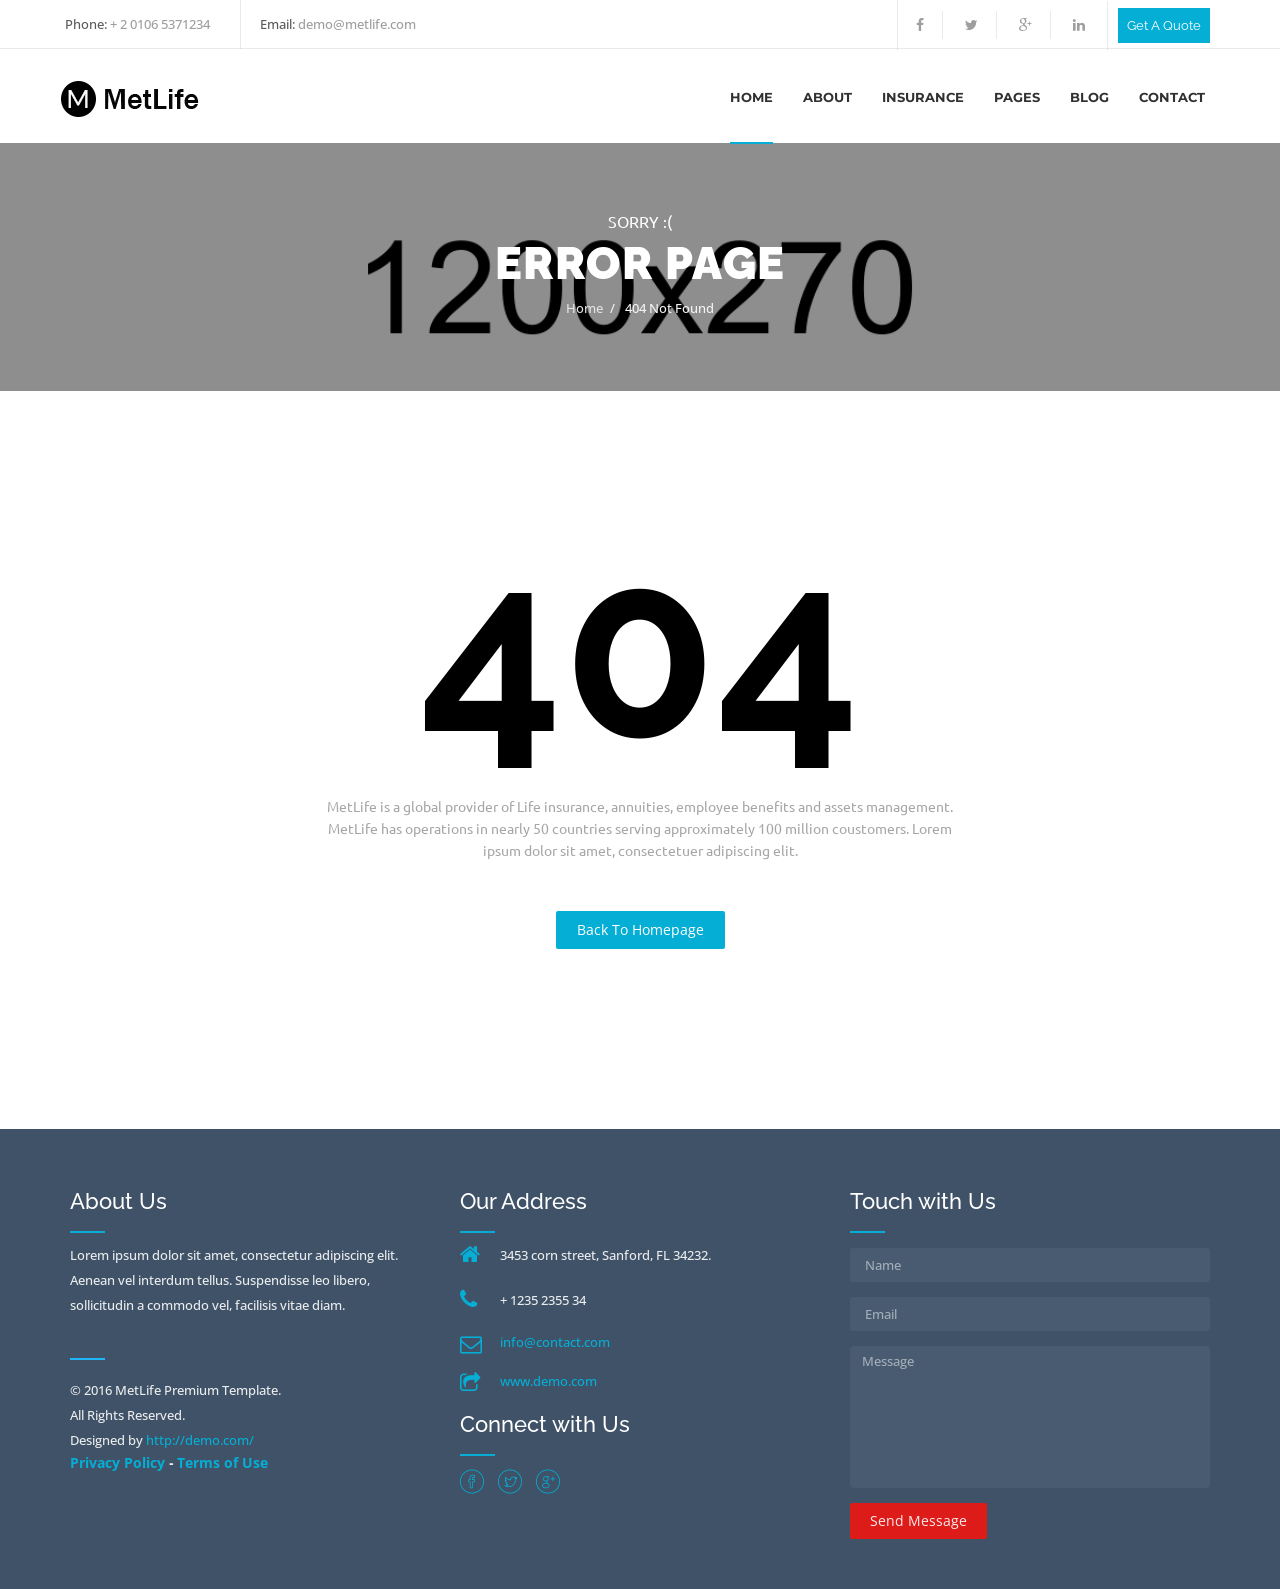
<file: 404_error.html>
<!DOCTYPE html>
<html>

<head>
	<meta charset="utf-8">
	<meta name="viewport" content="width=device-width, initial-scale=1.0">
	<!--[if IE]><meta http-equiv="X-UA-Compatible" content="IE=EmulateIE10"><![endif]-->
	<meta name="description" content="">
	<meta name="author" content="">
	<link rel="shortcut icon" href="images/favicon.png">
	<title>MetLife - HTML Template for insurance</title>

	<link rel="stylesheet" href="css/icon/et-line-font.css">
	<!-- reset CSS -->
	<link href="css/reset.css" rel="stylesheet">
	<!-- Bootstrap core CSS -->
	<link href="css/bootstrap.min.css" rel="stylesheet">
	<!-- icon CSS -->
	<link href="css/font-awesome.css" rel="stylesheet">
	<link href="css/Stroke-Gap-Icons.css" rel="stylesheet">

	<link href="css/hover.css" rel="stylesheet">

	<link href="css/animate.css" rel="stylesheet">
	<link href="css/jquery.fancybox.css" rel="stylesheet">

	<!-- owl carousel CSS -->
	<link href="css/owl.carousel.css" rel="stylesheet">
	<link href="css/owl.theme.css" rel="stylesheet">

	<!-- Main style CSS -->
	<link href="css/style.css" rel="stylesheet">
	<!-- Responsive CSS -->
	<link href="css/responsive.css" rel="stylesheet">

	<!-- HTML5 shim and Respond.js IE8 support of HTML5 elements and media queries -->
	<!--[if lt IE 9]>
	<script src="style/js/html5shiv.js"></script>
	<script src="https://oss.maxcdn.com/libs/respond.js/1.3.0/respond.min.js"></script>
	<![endif]-->
</head>

<body>

<!-- Start Loading -->

<section class="loading-overlay">
	<div class="Loading-Page">
		<h1 class="loader">Loading...</h1>
	</div>
</section>

<!-- End Loading  -->



<div class="content-wrap">
	<div id="home" class="body-wrapper">

        <!-- Start Header  -->
        <header class="full-header">
            <div id="top-bar" class="top-bar">
                <div class="container">
                    <div class="row">
                        <div class="col-xs-12 col-sm-6 col-md-6 hidden-xs">
                            <ul class="list-inline top-contact">
                                <li>
                                    <p>Phone:
                                        <span>+ 2 0106 5371234</span>
                                    </p>
                                </li>
                                <li>
                                    <p>Email:
                                        <span>demo@metlife.com</span>
                                    </p>
                                </li>
                            </ul>
                        </div>
                        <!-- .col-md-6 end -->
                        <div class="col-xs-12 col-sm-6 col-md-6 text-right">
                            <ul class="list-inline top-widget">
                                <li class="top-social">
                                    <a href="#"><i class="fa fa-facebook"></i></a>
                                    <a href="#"><i class="fa fa-twitter"></i></a>
                                    <a href="#"><i class="fa fa-google-plus"></i></a>
                                    <a href="#"><i class="fa fa-linkedin"></i></a>
                                </li>
                                <li>
                                    <a class="button-quote" href="get-a-quote.html" id="hmodelquote">Get A Quote</a>
                                </li>
                            </ul>
                        </div>
                        <!-- .col-md-6 end -->
                    </div>
                </div>
            </div>
            <nav id="primary-menu" class="navbar style-1">
                <div class="row">
                    <div class="container mobile-heading">
                        <!-- Brand and toggle get grouped for better mobile display -->
                        <div class="navbar-header">
                            <button type="button" class="navbar-toggle collapsed" data-toggle="collapse" data-target="#bs-example-navbar-collapse-1" aria-expanded="false">
                                <span class="sr-only">Toggle navigation</span>
                                <span class="icon-bar"></span>
                                <span class="icon-bar"></span>
                                <span class="icon-bar"></span>
                            </button>
                            <a class="logo" href="index.html">
                                <img src="images/logo/logo.png" alt="Yellow Hats">
                            </a>
                        </div>

                        <!-- Collect the nav links, forms, and other content for toggling -->
                        <div class="collapse navbar-collapse pull-right" id="bs-example-navbar-collapse-1">
                            <ul class="nav navbar-nav navbar-left">
                                <li class="has-dropdown active">
                                    <a href="#" data-toggle="dropdown" class="dropdown-toggle">Home</a>
                                    <ul class="dropdown-menu">
                                        <li>
                                            <a href="index.html">home page 1 <span class="new">New</span></a>
                                        </li>
                                        <li>
                                            <a href="index_v2.html">home page 2</a>
                                        </li>
                                        <li>
                                            <a href="index_v3.html">home page 3</a>
                                        </li>
                                        <li>
                                            <a href="index_v4.html">home page 4</a>
                                        </li>
                                    </ul>
                                </li>

                                <!-- li end -->
                                <li class="has-dropdown">
                                    <a href="#" data-toggle="dropdown" class="dropdown-toggle">about</a>
                                    <ul class="dropdown-menu">
                                        <li class="dropdown-submenu">
                                            <a href="#" data-toggle="dropdown" class="dropdown-toggle">about us</a>
                                            <ul class="dropdown-menu">
                                                <li>
                                                    <a href="about_v1.html">about us 1</a>
                                                </li>
                                                <li>
                                                    <a href="about_v2.html">about us 2</a>
                                                </li>

                                            </ul>
                                        </li>
                                        <li class="dropdown-submenu">
                                            <a href="#" data-toggle="dropdown" class="dropdown-toggle">our agent</a>
                                            <ul class="dropdown-menu">
                                                <li>
                                                    <a href="our_agent.html">Our Agent</a>
                                                </li>
                                                <li>
                                                    <a href="our_agent_single.html">Agent Single</a>
                                                </li>
                                            </ul>
                                        </li>

                                    </ul>
                                </li>
                                <!-- li end -->
                                <li class="has-dropdown">
                                    <a href="#" data-toggle="dropdown" class="dropdown-toggle">Insurance</a>
                                    <ul class="dropdown-menu">
                                        <li>
                                            <a href="get-a-quote.html">Get a quote <span class="new">New</span></a>
                                        </li>
                                        <li>
                                            <a href="insurance_all.html">Insurance All</a>
                                        </li>
                                        <li>
                                            <a href="insurance_single.html">Insurance Single</a>
                                        </li>
                                        <li>
                                            <a href="make_a_claim.html">Make A Claim</a>
                                        </li>
                                    </ul>
                                </li>
                                <!-- li end -->
                                <li class="has-dropdown">
                                    <a href="#" data-toggle="dropdown" class="dropdown-toggle">Pages</a>
                                    <ul class="dropdown-menu">

                                        <li>
                                            <a href="404_error.html">Page 404</a>
                                        </li>
                                        <li>
                                            <a href="coming_soon.html">Coming Soon</a>
                                        </li>
                                        <li>
                                            <a href="testimonials_all_col.html">testimonials</a>
                                        </li>
                                        <li>
                                            <a href="faqs_right_sidebar.html">FAQS</a>
                                        </li>
                                        <li>
                                            <a href="pricing_tables_v1.html">Pricing Tables 1</a>
                                        </li>
                                        <li>
                                            <a href="pricing_tables_v2.html">Pricing Tables 2</a>
                                        </li>
                                        <li>
                                            <a href="contact_v1.html">Contact page 1</a>
                                        </li>
                                        <li>
                                            <a href="contact_v2.html">Contact page 2</a>
                                        </li>
                                        <li>
                                            <a href="typography.html">Typography</a>
                                        </li>

                                    </ul>
                                </li>
                                <!-- li end -->

                                <li class="has-dropdown">
                                    <a href="#" data-toggle="dropdown" class="dropdown-toggle">Blog</a>
                                    <ul class="dropdown-menu">

                                        <li><a  href="blog_standard_left_sidebar.html"> Left Sidebar</a></li>
                                        <li><a  href="blog_standard_right_sidebar.html">Right Sidebar</a></li>
                                        <li><a  href="blog_single_left_sidebar.html">Single Left Sidebar</a></li>
                                        <li><a  href="blog_single_right_sidebar.html">Single Right Sidebar</a></li>
                                    </ul>
                                </li>
                                <!-- li end -->

                                <!-- li end -->
                                <li class="has-dropdown pull-left margin-right-zero">
                                    <a href="#" data-toggle="dropdown" class="dropdown-toggle">contact</a>
                                    <ul class="dropdown-menu">
                                        <li>
                                            <a href="contact_v1.html">Contact page 1</a>
                                        </li>
                                        <li>
                                            <a href="contact_v2.html">Contact page 2</a>
                                        </li>
                                    </ul>
                                </li>
                                <!-- li end -->
                            </ul>


                        </div>
                        <!-- /.navbar-collapse -->
                    </div>
                    <!-- /.container-fluid -->
                </div>
            </nav>
        </header>
        <!-- End  Header -->

		<!-- Start Pages Title  -->

		<section id="Page-title" class="Page-title-Style2">
			<div class="color-overlay"></div>
			<div class="container inner-img">
				<div class="row">
					<div class="Page-title">
						<div class="col-md-12 text-center">
							<div class="title-text">
								<h6>Sorry :(</h6>
								<h2 class="page-title">Error Page</h2>
							</div>
						</div>
						<div class="col-md-12 text-center">
							<div class="breadcrumb-trail breadcrumbs">
								<span class="trail-begin"><a href="#">Home</a></span>
								<span class="sep">/</span> <span class="trail-end">404 Not Found</span>
							</div>
						</div>
					</div>
				</div>
			</div>
		</section>

		<!-- End Pages Title  -->

		<!-- Start 404 page -->

		<section id="page-not-found" class="light-wrapper">
			<div class="container inner-page">
				<div class="row">
					<div class="section-404 col-lg-12">
						<h1>404</h1>
						<p>MetLife is a global provider of Life insurance, annuities, employee benefits and assets management. MetLife has operations in nearly 50 countries serving approximately 100 million coustomers. Lorem ipsum dolor sit amet, consectetuer adipiscing elit.</p>
						<a href="index.html" class="btn blue">Back To Homepage</a>
					</div>
				</div>
			</div>
		</section>

		<!-- End  404 page -->

		<!-- Start Footer -->

		<footer id="footer" class="site-footer">
			<div id="template-footer" role="contentinfo">
				<div class="container">
					<div class="row">
						<div class="col-md-4 to-animate">
							<h3 class="section-header section-title">About Us</h3>
							<p>Lorem ipsum dolor sit amet, consectetur adipiscing elit. Aenean vel interdum tellus. Suspendisse leo libero, sollicitudin a commodo vel, facilisis vitae diam.</p>
							<p class="copy-right">&copy; 2016 MetLife Premium Template. <br>All Rights Reserved. <br> Designed by <a href="#" target="_blank">http://demo.com/</a>
							</p>
							<div class="copyright">
								<label class="footer-link"><a href="#">Privacy Policy</a> - <a href="#">Terms of Use</a></label>
							</div>
						</div>

						<div class="col-md-4 to-animate">
							<h3 class="section-header section-title">Our Address</h3>
							<ul class="contact-info">
								<li><span><i class="fa fa-home"></i>3453 corn street, Sanford, FL 34232.</span></li>
								<li><span><i class="fa fa-phone"></i>+ 1235 2355 34</span></li>
								<li><i class="fa fa-envelope-o" aria-hidden="true"></i><a href="#">info@contact.com</a></li>
								<li><i class="fa fa-share-square-o"></i><a href="#">www.demo.com</a></li>
							</ul>
							<h3 class="section-header section-title">Connect with Us</h3>
							<ul class="social-media">
								<li><a href="#" class="facebook"><i class="icon-facebook"></i></a></li>
								<li><a href="#" class="twitter"><i class="icon-twitter"></i></a></li>
								<li><a href="#" class="google-plus"><i class="icon-googleplus"></i></a></li>
							</ul>
						</div>

						<div class="col-md-4 to-animate">
							<h3 class="section-header section-title">Touch with Us</h3>
							<div id="message"></div>
							<form class="contact-form" method="post" action="#" name="contactform" id="contactform">
								<div class="form-group">
									<input type="text" name="name" class="form-control" id="name" placeholder="Name">
								</div>
								<div class="form-group">
									<input type="email" name="email" class="form-control" id="email" placeholder="Email">
								</div>
								<div class="form-group">
									<textarea name="comments" class="form-control" id="comments" rows="7" placeholder="Message"></textarea>
								</div>
								<div class="form-group">
									<input type="submit" id="btn-submit" class="btn btn-send-message btn-md" value="Send Message">
								</div>
							</form>
						</div>

					</div>
				</div>
			</div>
		</footer>

		<!-- End Footer  -->

	</div>

	<!-- Back to top Link -->
	<div id="to-top" class="main-bg"><span class="fa fa-chevron-up"></span></div>
</div>


<!-- Placed at the end of the document so the pages load faster -->
<script type="text/javascript" src="js/jquery-1.11.3.min.js"></script>
<script type="text/javascript" src="js/bootstrap.min.js"></script>

<!-- SLIDER REVOLUTION SCRIPTS  -->
<script type="text/javascript" src="rs-plugin/js/jquery.themepunch.plugins.min.js"></script>
<script type="text/javascript" src="rs-plugin/js/jquery.themepunch.revolution.min.js"></script>
<script type="text/javascript" src="rs-plugin/js/revslider-custom.js"></script>

<script type="text/javascript" src="js/jquery.nicescroll.min.js"></script>
<script type="text/javascript" src="js/jquery.easing.min.js"></script>
<script type="text/javascript" src="js/jquery.fancybox.js"></script>
<script type="text/javascript" src="js/jquery.fancybox.pack.js"></script>
<script type="text/javascript" src="js/jquery.fancybox-media.js"></script>
<script type="text/javascript" src="js/jquery.inview.min.js"></script>

<script type="text/javascript" src="js/modernizr.custom.js"></script>
<script type="text/javascript" src="js/classie.js"></script>
<script type="text/javascript" src="js/owl.carousel.min.js"></script>
<script type="text/javascript" src="js/wow.min.js"></script>
<script type="text/javascript" src="js/jquery.appear.js"></script>
<script type="text/javascript" src="js/jquery.countTo.js"></script>
<script type="text/javascript" src="js/smoothscroll.js"></script>
<script type="text/javascript" src="js/custom.js"></script>
</body>



</html>
</file>
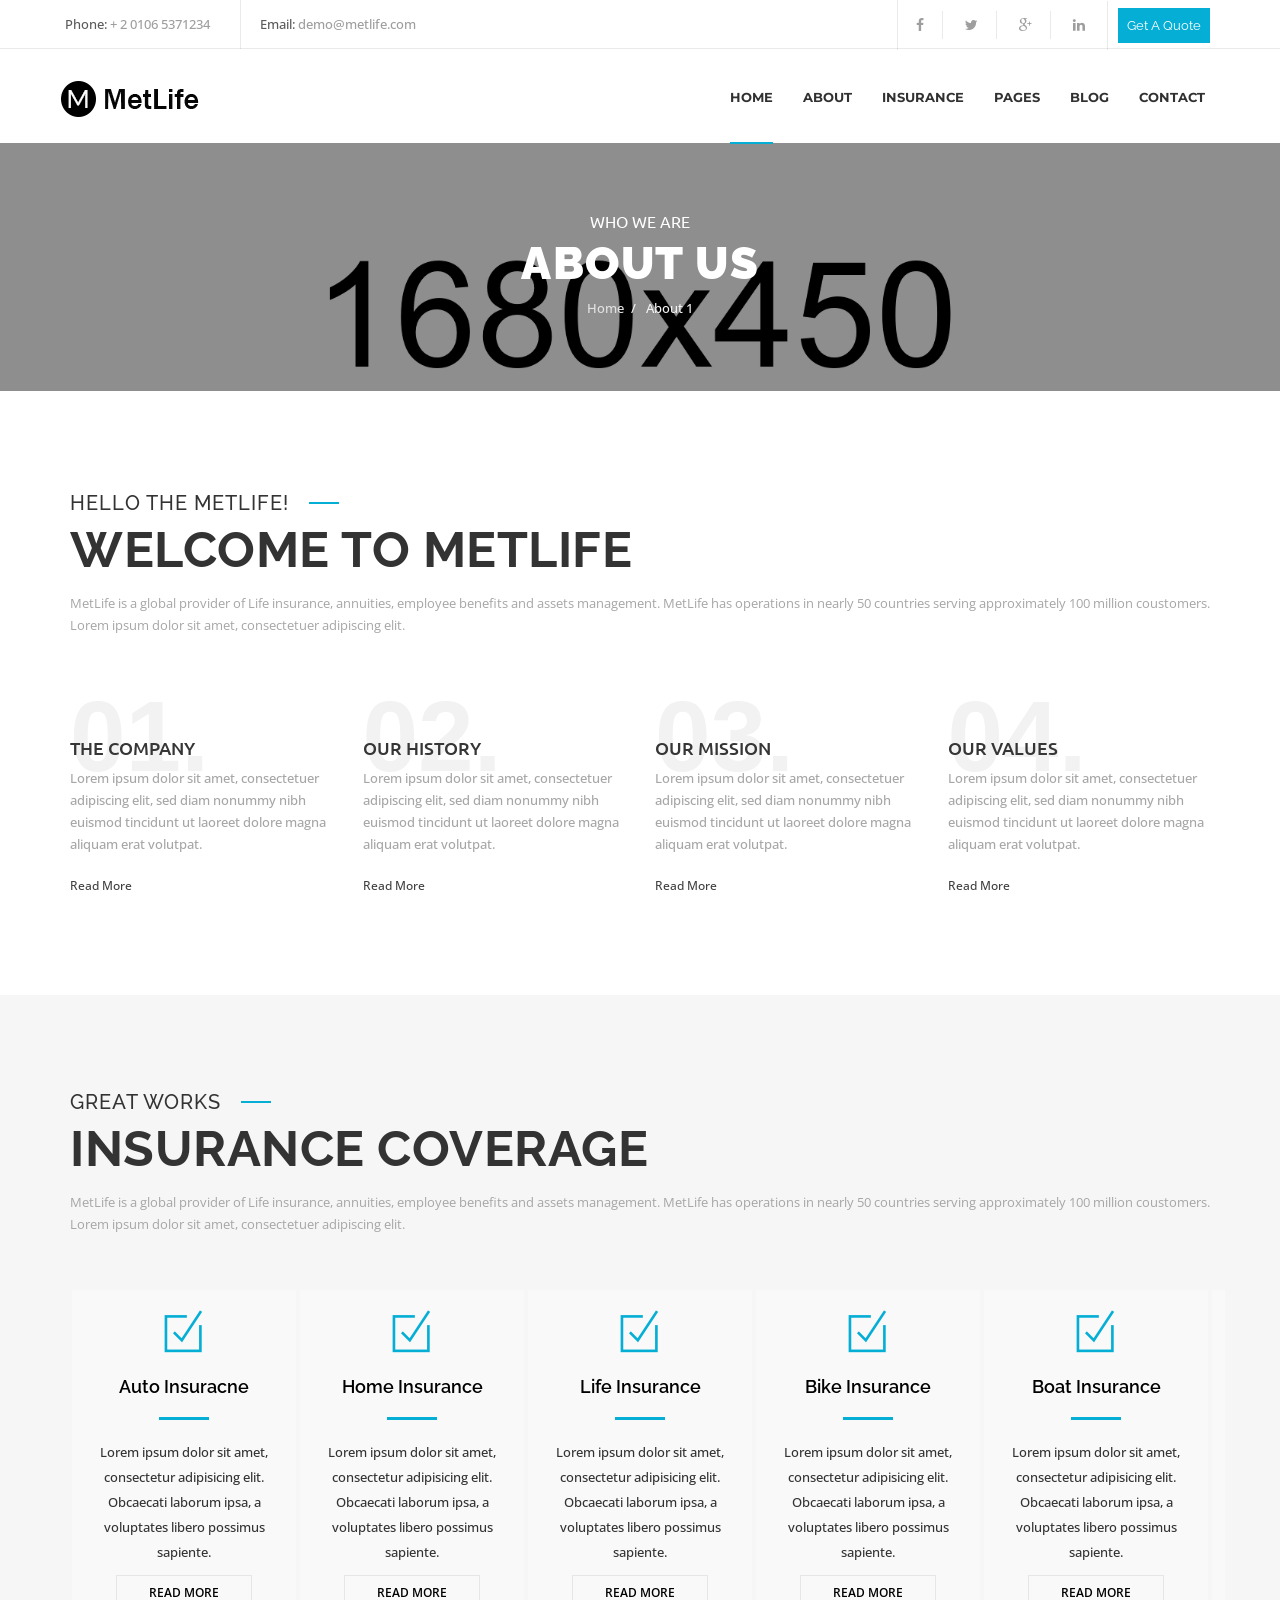
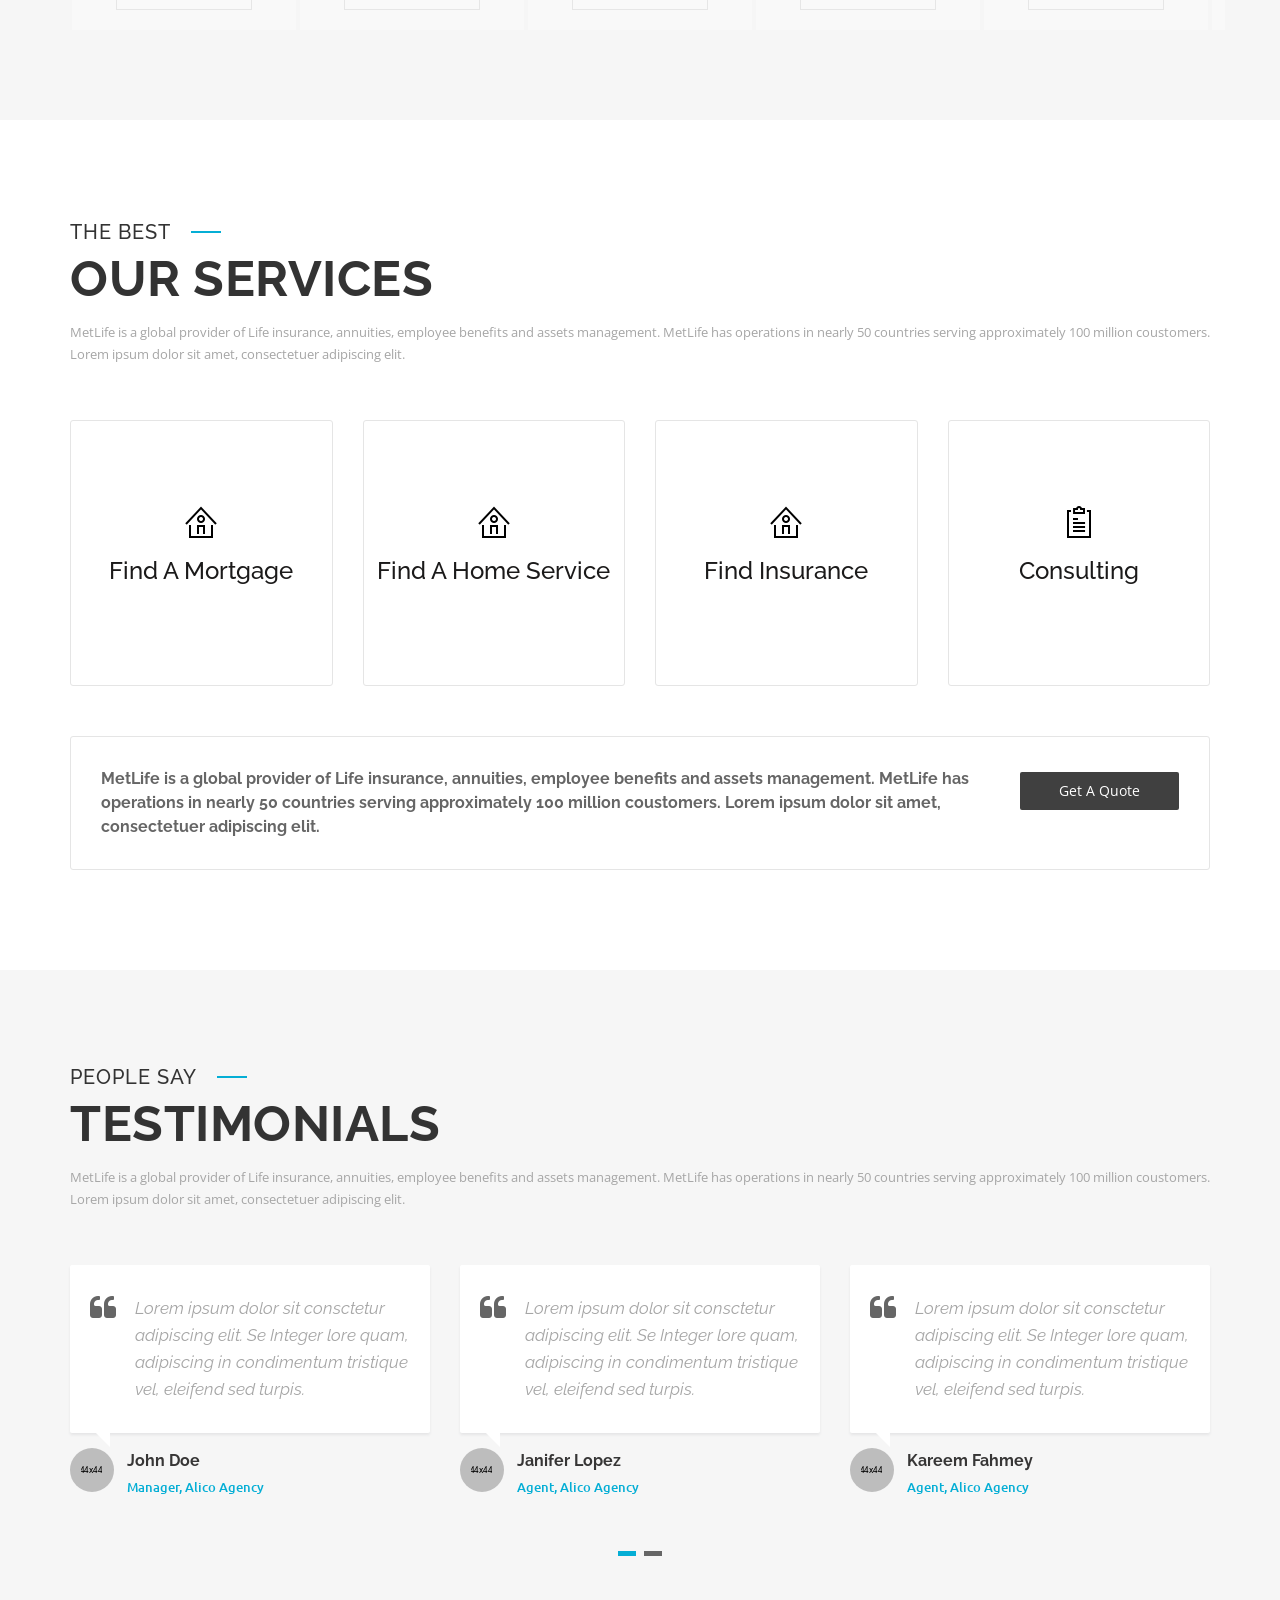
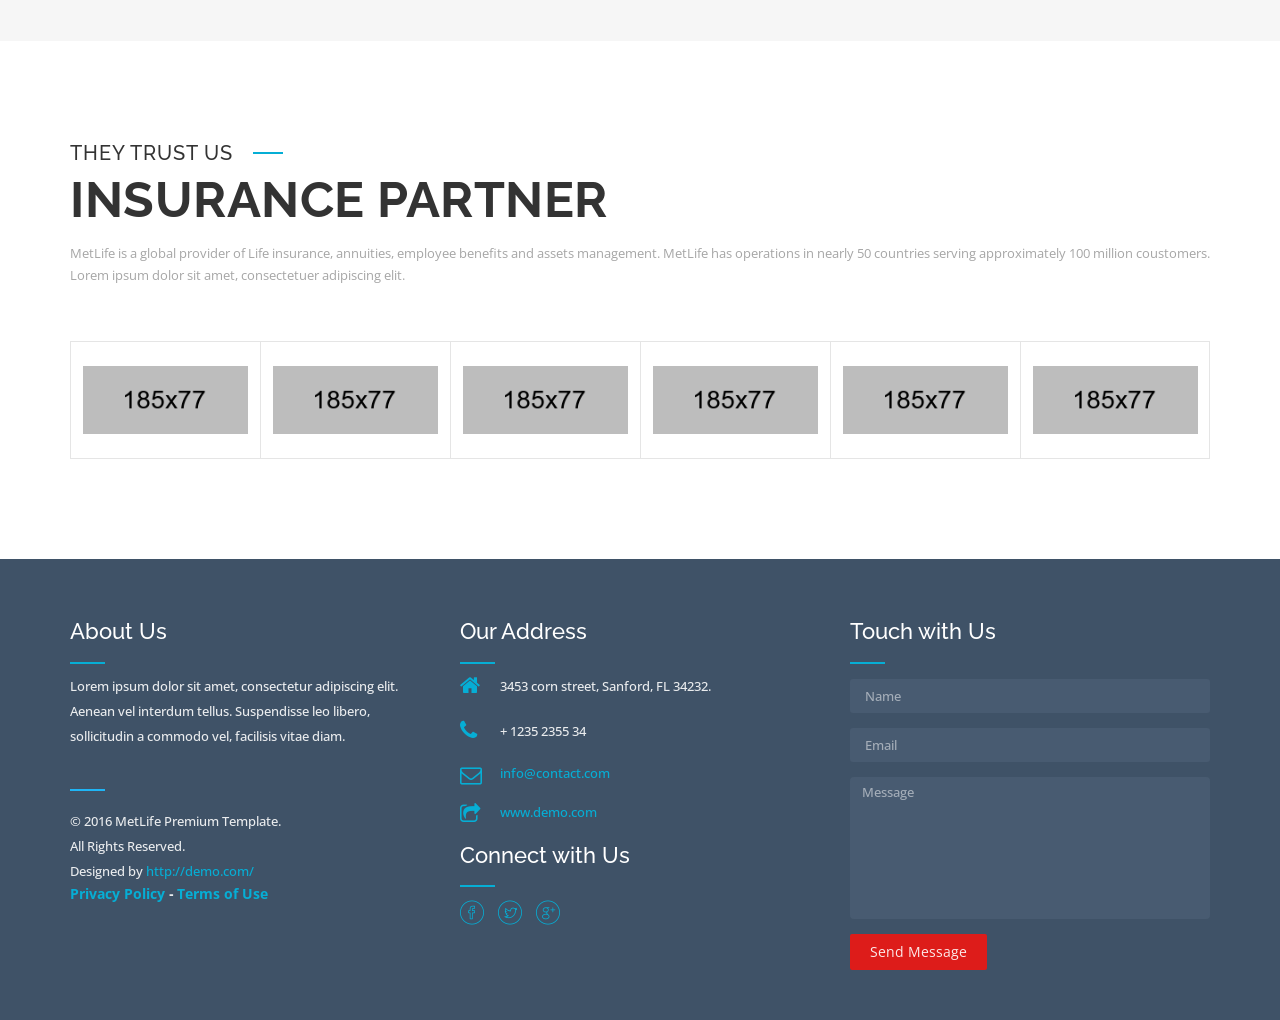
<file: about_v1.html>
<!DOCTYPE html>
<html>

<head>
	<meta charset="utf-8">
	<meta name="viewport" content="width=device-width, initial-scale=1.0">
	<!--[if IE]><meta http-equiv="X-UA-Compatible" content="IE=EmulateIE10"><![endif]-->
	<meta name="description" content="">
	<meta name="author" content="">
	<link rel="shortcut icon" href="images/favicon.png">
	<title>MetLife - HTML Template for insurance</title>

	<link rel="stylesheet" href="css/icon/et-line-font.css">
	<!-- reset CSS -->
	<link href="css/reset.css" rel="stylesheet">
	<!-- Bootstrap core CSS -->
	<link href="css/bootstrap.min.css" rel="stylesheet">
	<!-- icon CSS -->
	<link href="css/font-awesome.css" rel="stylesheet">
	<link href="css/Stroke-Gap-Icons.css" rel="stylesheet">
	<!-- Themify icons -->
	<link href="css/themify-icons/themify-icons.css" rel="stylesheet">
	<link href="css/hover.css" rel="stylesheet">
	<link href="css/animate.css" rel="stylesheet">
	<link href="css/jquery.fancybox.css" rel="stylesheet">
	<link href="css/testimonial.css" rel="stylesheet">

	<!-- owl carousel CSS -->
	<link href="css/owl.carousel.css" rel="stylesheet">
	<link href="css/owl.theme.css" rel="stylesheet">

	<!-- Main style CSS -->
	<link href="css/style.css" rel="stylesheet">
	<!-- Responsive CSS -->
	<link href="css/responsive.css" rel="stylesheet">

	<!-- HTML5 shim and Respond.js IE8 support of HTML5 elements and media queries -->
	<!--[if lt IE 9]>
	<script src="style/js/html5shiv.js"></script>
	<script src="https://oss.maxcdn.com/libs/respond.js/1.3.0/respond.min.js"></script>
	<![endif]-->
</head>

<body>

<!-- Start Loading -->

<section class="loading-overlay">
	<div class="Loading-Page">
		<h1 class="loader">Loading...</h1>
	</div>
</section>

<!-- End Loading  -->



<div class="content-wrap">
	<div id="home" class="body-wrapper">

		<!-- Start Header  -->
		<header class="full-header">
			<div id="top-bar" class="top-bar">
				<div class="container">
					<div class="row">
						<div class="col-xs-12 col-sm-6 col-md-6 hidden-xs">
							<ul class="list-inline top-contact">
								<li>
									<p>Phone:
										<span>+ 2 0106 5371234</span>
									</p>
								</li>
								<li>
									<p>Email:
										<span>demo@metlife.com</span>
									</p>
								</li>
							</ul>
						</div>
						<!-- .col-md-6 end -->
						<div class="col-xs-12 col-sm-6 col-md-6 text-right">
							<ul class="list-inline top-widget">
								<li class="top-social">
									<a href="#"><i class="fa fa-facebook"></i></a>
									<a href="#"><i class="fa fa-twitter"></i></a>
									<a href="#"><i class="fa fa-google-plus"></i></a>
									<a href="#"><i class="fa fa-linkedin"></i></a>
								</li>
								<li>
									<a class="button-quote" href="get-a-quote.html" id="hmodelquote">Get A Quote</a>
								</li>
							</ul>
						</div>
						<!-- .col-md-6 end -->
					</div>
				</div>
			</div>
			<nav id="primary-menu" class="navbar style-1">
				<div class="row">
					<div class="container mobile-heading">
						<!-- Brand and toggle get grouped for better mobile display -->
						<div class="navbar-header">
							<button type="button" class="navbar-toggle collapsed" data-toggle="collapse" data-target="#bs-example-navbar-collapse-1" aria-expanded="false">
								<span class="sr-only">Toggle navigation</span>
								<span class="icon-bar"></span>
								<span class="icon-bar"></span>
								<span class="icon-bar"></span>
							</button>
							<a class="logo" href="index.html">
								<img src="images/logo/logo.png" alt="Yellow Hats">
							</a>
						</div>

						<!-- Collect the nav links, forms, and other content for toggling -->
						<div class="collapse navbar-collapse pull-right" id="bs-example-navbar-collapse-1">
							<ul class="nav navbar-nav navbar-left">
								<li class="has-dropdown active">
									<a href="#" data-toggle="dropdown" class="dropdown-toggle">Home</a>
									<ul class="dropdown-menu">
										<li>
											<a href="index.html">home page 1 <span class="new">New</span></a>
										</li>
										<li>
											<a href="index_v2.html">home page 2</a>
										</li>
										<li>
											<a href="index_v3.html">home page 3</a>
										</li>
										<li>
											<a href="index_v4.html">home page 4</a>
										</li>
									</ul>
								</li>

								<!-- li end -->
								<li class="has-dropdown">
									<a href="#" data-toggle="dropdown" class="dropdown-toggle">about</a>
									<ul class="dropdown-menu">
										<li class="dropdown-submenu">
											<a href="#" data-toggle="dropdown" class="dropdown-toggle">about us</a>
											<ul class="dropdown-menu">
												<li>
													<a href="about_v1.html">about us 1</a>
												</li>
												<li>
													<a href="about_v2.html">about us 2</a>
												</li>

											</ul>
										</li>
										<li class="dropdown-submenu">
											<a href="#" data-toggle="dropdown" class="dropdown-toggle">our agent</a>
											<ul class="dropdown-menu">
												<li>
													<a href="our_agent.html">Our Agent</a>
												</li>
												<li>
													<a href="our_agent_single.html">Agent Single</a>
												</li>
											</ul>
										</li>

									</ul>
								</li>
								<!-- li end -->
								<li class="has-dropdown">
									<a href="#" data-toggle="dropdown" class="dropdown-toggle">Insurance</a>
									<ul class="dropdown-menu">
										<li>
											<a href="get-a-quote.html">Get a quote <span class="new">New</span></a>
										</li>
										<li>
											<a href="insurance_all.html">Insurance All</a>
										</li>
										<li>
											<a href="insurance_single.html">Insurance Single</a>
										</li>
										<li>
											<a href="make_a_claim.html">Make A Claim</a>
										</li>
									</ul>
								</li>
								<!-- li end -->
								<li class="has-dropdown">
									<a href="#" data-toggle="dropdown" class="dropdown-toggle">Pages</a>
									<ul class="dropdown-menu">

										<li>
											<a href="404_error.html">Page 404</a>
										</li>
										<li>
											<a href="coming_soon.html">Coming Soon</a>
										</li>
										<li>
											<a href="testimonials_all_col.html">testimonials</a>
										</li>
										<li>
											<a href="faqs_right_sidebar.html">FAQS</a>
										</li>
										<li>
											<a href="pricing_tables_v1.html">Pricing Tables 1</a>
										</li>
										<li>
											<a href="pricing_tables_v2.html">Pricing Tables 2</a>
										</li>
										<li>
											<a href="contact_v1.html">Contact page 1</a>
										</li>
										<li>
											<a href="contact_v2.html">Contact page 2</a>
										</li>
										<li>
											<a href="typography.html">Typography</a>
										</li>

									</ul>
								</li>
								<!-- li end -->

								<li class="has-dropdown">
									<a href="#" data-toggle="dropdown" class="dropdown-toggle">Blog</a>
									<ul class="dropdown-menu">

										<li><a  href="blog_standard_left_sidebar.html"> Left Sidebar</a></li>
										<li><a  href="blog_standard_right_sidebar.html">Right Sidebar</a></li>
										<li><a  href="blog_single_left_sidebar.html">Single Left Sidebar</a></li>
										<li><a  href="blog_single_right_sidebar.html">Single Right Sidebar</a></li>
									</ul>
								</li>
								<!-- li end -->

								<!-- li end -->
								<li class="has-dropdown pull-left margin-right-zero">
									<a href="#" data-toggle="dropdown" class="dropdown-toggle">contact</a>
									<ul class="dropdown-menu">
										<li>
											<a href="contact_v1.html">Contact page 1</a>
										</li>
										<li>
											<a href="contact_v2.html">Contact page 2</a>
										</li>
									</ul>
								</li>
								<!-- li end -->
							</ul>


						</div>
						<!-- /.navbar-collapse -->
					</div>
					<!-- /.container-fluid -->
				</div>
			</nav>
		</header>
		<!-- End  Header -->

		<!-- Start Pages Title  -->

		<section id="Page-title" class="Page-title-Style1">
			<div class="color-overlay"></div>
			<div class="container inner-img">
				<div class="row">
					<div class="Page-title">
						<div class="col-md-12 text-center">
							<div class="title-text">
								<h6>Who We Are</h6>
								<h2 class="page-title">About Us</h2>
							</div>
						</div>
						<div class="col-md-12 text-center">
							<div class="breadcrumb-trail breadcrumbs">
								<span class="trail-begin"><a href="#">Home</a></span>
								<span class="sep">/</span> <span class="trail-end">About 1</span>
							</div>
						</div>
					</div>
				</div>
			</div>
		</section>

		<!-- End Pages Title  -->

		<!-- Start welcome -->

		<section id="Welcome" class="light-wrapper">
			<div class="container inner">
				<div class="row">
					<div class="col-md-12">
						<div class="title-section text-left">
							<p>Hello the MetLife!</p>
							<h3>Welcome To MetLife</h3>
						</div>
						<div class="description-welcome text-left">
							<p>MetLife is a global provider of Life insurance, annuities, employee benefits and assets management. MetLife has operations in nearly 50 countries serving approximately 100 million coustomers. Lorem ipsum dolor sit amet, consectetuer adipiscing elit. </p>
						</div>
					</div>
				</div>
				<div class="divcod55"></div>
				<div class="row">
					<div class="col-xs-12 col-sm-6 col-lg-3 col-md-3">
						<div class="welcome_wrapper text-left">
							<div class="number">01.</div>
							<h5>The company</h5>
							<p>Lorem ipsum dolor sit amet, consectetuer adipiscing elit, sed diam nonummy nibh euismod tincidunt ut laoreet dolore magna aliquam erat volutpat.</p>
							<a href="#">Read More</a>
						</div>
					</div>
					<div class="col-xs-12 col-sm-6 col-lg-3 col-md-3">
						<div class="welcome_wrapper text-left">
							<div class="number">02.</div>
							<h5>Our History</h5>
							<p>Lorem ipsum dolor sit amet, consectetuer adipiscing elit, sed diam nonummy nibh euismod tincidunt ut laoreet dolore magna aliquam erat volutpat.</p>
							<a href="#">Read More</a>
						</div>
					</div>
					<div class="col-xs-12 col-sm-6 col-lg-3 col-md-3">
						<div class="welcome_wrapper text-left">
							<div class="number">03.</div>
							<h5>Our Mission</h5>
							<p>Lorem ipsum dolor sit amet, consectetuer adipiscing elit, sed diam nonummy nibh euismod tincidunt ut laoreet dolore magna aliquam erat volutpat.</p>
							<a href="#">Read More</a>
						</div>
					</div>
					<div class="col-xs-12 col-sm-6 col-lg-3 col-md-3">
						<div class="welcome_wrapper text-left">
							<div class="number">04.</div>
							<h5>Our Values</h5>
							<p>Lorem ipsum dolor sit amet, consectetuer adipiscing elit, sed diam nonummy nibh euismod tincidunt ut laoreet dolore magna aliquam erat volutpat.</p>
							<a href="#">Read More</a>
						</div>
					</div>
				</div>
			</div>
		</section>

		<!-- End Our Welcome -->

		<!-- Start Our Projects -->

		<section id="Projects" class="whitesmoke-wrapper">
			<div class="container inner">
				<div class="row">
					<div class="col-md-12">
						<div class="title-section text-left">
							<p>GREAT WORKS</p>
							<h3>INSURANCE COVERAGE</h3>
						</div>
						<div class="description-welcome text-left">
							<p>MetLife is a global provider of Life insurance, annuities, employee benefits and assets management. MetLife has operations in nearly 50 countries serving approximately 100 million coustomers. Lorem ipsum dolor sit amet, consectetuer adipiscing elit.</p>

						</div>
					</div>
				</div>
				<div class="divcod55"></div>
				<div class="row insurance-service-all">

					<div class="col-md-12">
						<div class="insurance-coverage">
							<div class="insurance-service-content">
								<div class="single-insurance">
									<div class="single-insurance-content">
										<span class="ti-check-box"></span>
										<h3><a href="insurance_single.html">Auto Insuracne</a></h3>
										<p>Lorem ipsum dolor sit amet, consectetur adipisicing elit. Obcaecati laborum ipsa, a voluptates libero possimus sapiente.</p>
										<div class="read-more">
											<a href="insurance_single.html">Read More</a>
										</div>
									</div>
								</div>
								<div class="single-insurance">
									<div class="single-insurance-content">
										<span class="ti-check-box"></span>
										<h3><a href="insurance_single.html">Home Insurance</a></h3>
										<p>Lorem ipsum dolor sit amet, consectetur adipisicing elit. Obcaecati laborum ipsa, a voluptates libero possimus sapiente.</p>
										<div class="read-more">
											<a href="insurance_single.html">Read More</a>
										</div>
									</div>
								</div>
								<div class="single-insurance">
									<div class="single-insurance-content">
										<span class="ti-check-box"></span>
										<h3><a href="insurance_single.html">Life Insurance</a></h3>
										<p>Lorem ipsum dolor sit amet, consectetur adipisicing elit. Obcaecati laborum ipsa, a voluptates libero possimus sapiente.</p>
										<div class="read-more">
											<a href="insurance_single.html">Read More</a>
										</div>
									</div>
								</div>
								<div class="single-insurance">
									<div class="single-insurance-content">
										<span class="ti-check-box"></span>
										<h3><a href="insurance_single.html">Bike Insurance</a></h3>
										<p>Lorem ipsum dolor sit amet, consectetur adipisicing elit. Obcaecati laborum ipsa, a voluptates libero possimus sapiente.</p>
										<div class="read-more">
											<a href="insurance_single.html">Read More</a>
										</div>
									</div>
								</div>
								<div class="single-insurance">
									<div class="single-insurance-content">
										<span class="ti-check-box"></span>
										<h3><a href="insurance_single.html">Boat Insurance</a></h3>
										<p>Lorem ipsum dolor sit amet, consectetur adipisicing elit. Obcaecati laborum ipsa, a voluptates libero possimus sapiente.</p>
										<div class="read-more">
											<a href="insurance_single.html">Read More</a>
										</div>
									</div>
								</div>
								<div class="single-insurance">
									<div class="single-insurance-content">
										<span class="ti-check-box"></span>
										<h3><a href="insurance_single.html">Business Insurance</a></h3>
										<p>Lorem ipsum dolor sit amet, consectetur adipisicing elit. Obcaecati laborum ipsa, a voluptates libero possimus sapiente.</p>
										<div class="read-more">
											<a href="insurance_single.html">Read More</a>
										</div>
									</div>
								</div>
								<div class="single-insurance">
									<div class="single-insurance-content">
										<span class="ti-check-box"></span>
										<h3><a href="insurance_single.html">Travel Insurance</a></h3>
										<p>Lorem ipsum dolor sit amet, consectetur adipisicing elit. Obcaecati laborum ipsa, a voluptates libero possimus sapiente.</p>
										<div class="read-more">
											<a href="insurance_single.html">Read More</a>
										</div>
									</div>
								</div>
							</div>
						</div>
					</div>
					<!-- Insurance coverage End Here -->
				</div>
			</div>
		</section>

		<!-- End Our Projects -->

		<!-- Start Our Services -->

		<section id="Services" class="light-wrapper">
			<div class="container inner">
				<div class="row">
					<div class="col-md-12">
						<div class="title-section text-left">
							<p>THE BEST</p>
							<h3>OUR SERVICES</h3>
						</div>
						<div class="description-welcome text-left">
							<p>MetLife is a global provider of Life insurance, annuities, employee benefits and assets management. MetLife has operations in nearly 50 countries serving approximately 100 million coustomers. Lorem ipsum dolor sit amet, consectetuer adipiscing elit.</p>

						</div>
					</div>
				</div>
				<div class="divcod55"></div>
				<div class="row">
					<div class="col-xs-12 col-sm-6 col-lg-3 col-md-3">
						<div class="welcome-Block text-center">
							<div class="Top-welcome">
								<i class="icon icon-House"></i>
								<h4>Find A Mortgage</h4>
							</div>
							<div class="hover-welcome">
								<p>Lorem ipsum dolor sit amet, consectetuer adipiscing elit, sed diam nonummy nibh euismod tincidunt ut laoreet dolore magna aliquam erat volutpat.</p>
								<a class="btn" href="#">Read More</a>
							</div>
						</div>
					</div>
					<div class="col-xs-12 col-sm-6 col-lg-3 col-md-3">
						<div class="welcome-Block text-center">
							<div class="Top-welcome">
								<i class="icon icon-House"></i>
								<h4>Find A Home Service</h4>
							</div>
							<div class="hover-welcome">
								<p>Lorem ipsum dolor sit amet, consectetuer adipiscing elit, sed diam nonummy nibh euismod tincidunt ut laoreet dolore magna aliquam erat volutpat.</p>
								<a class="btn" href="#">Read More</a>
							</div>
						</div>
					</div>
					<div class="col-xs-12 col-sm-6 col-lg-3 col-md-3">
						<div class="welcome-Block text-center">
							<div class="Top-welcome">
								<i class="icon icon-House"></i>
								<h4>Find Insurance</h4>
							</div>
							<div class="hover-welcome">
								<p>Lorem ipsum dolor sit amet, consectetuer adipiscing elit, sed diam nonummy nibh euismod tincidunt ut laoreet dolore magna aliquam erat volutpat.</p>
								<a class="btn" href="#">Read More</a>
							</div>
						</div>
					</div>
					<div class="col-xs-12 col-sm-6 col-lg-3 col-md-3">
						<div class="welcome-Block text-center">
							<div class="Top-welcome">
								<i class="icon icon-ClipboardText"></i>
								<h4>Consulting</h4>
							</div>
							<div class="hover-welcome">
								<p>Lorem ipsum dolor sit amet, consectetuer adipiscing elit, sed diam nonummy nibh euismod tincidunt ut laoreet dolore magna aliquam erat volutpat.</p>
								<a class="btn" href="#">Read More</a>
							</div>
						</div>
					</div>
				</div>
				<div class="row">
					<div class="col-md-12">
						<div class="home-call-to-action">
							<a class="btn btn-grey" href="#" title="Get A Quote">Get A Quote</a>
							<p>MetLife is a global provider of Life insurance, annuities, employee benefits and assets management. MetLife has operations in nearly 50 countries serving approximately 100 million coustomers. Lorem ipsum dolor sit amet, consectetuer adipiscing elit.</p>
						</div>
					</div>
				</div>
			</div>
		</section>

		<!-- End Our Services -->


		<!-- Start Our Testimonials -->

		<section id="Testimonials" class="whitesmoke-wrapper">
			<div class="container inner">
				<div class="row">
					<div class="col-md-12">
						<div class="title-section text-left">
							<p>People Say</p>
							<h3>Testimonials</h3>
						</div>
						<div class="description-welcome text-left">
							<p>MetLife is a global provider of Life insurance, annuities, employee benefits and assets management. MetLife has operations in nearly 50 countries serving approximately 100 million coustomers. Lorem ipsum dolor sit amet, consectetuer adipiscing elit.</p>

						</div>
					</div>
				</div>
				<div class="divcod55"></div>
				<div class="row">
					<div id="Testimonials-3col" class="owl-carousel owl-theme">
						<div class="item-testimonial">
							<div class="quote-client">
								<p>Lorem ipsum dolor sit consctetur adipiscing elit. Se Integer lore quam, adipiscing in condimentum tristique vel, eleifend sed turpis.</p>
							</div>
							<!-- End quote-client -->
							<div class="info-client">
								<div class="avata"><img src="images/page/avatar-1.png" alt=""></div>
								<span class="client-name">John Doe</span>
								<span class="client-position">Manager, Alico Agency</span>
							</div>
							<!-- End info-client -->
						</div>
						<div class="item-testimonial">
							<div class="quote-client">
								<p>Lorem ipsum dolor sit consctetur adipiscing elit. Se Integer lore quam, adipiscing in condimentum tristique vel, eleifend sed turpis.</p>
							</div>
							<!-- End quote-client -->
							<div class="info-client">
								<div class="avata"><img src="images/page/avatar-2.png" alt=""></div>
								<span class="client-name">Janifer Lopez</span>
								<span class="client-position">Agent, Alico Agency</span>
							</div>
							<!-- End info-client -->
						</div>
						<div class="item-testimonial">
							<div class="quote-client">
								<p>Lorem ipsum dolor sit consctetur adipiscing elit. Se Integer lore quam, adipiscing in condimentum tristique vel, eleifend sed turpis.</p>
							</div>
							<!-- End quote-client -->
							<div class="info-client">
								<div class="avata"><img src="images/page/avatar-3.png" alt=""></div>
								<span class="client-name">Kareem Fahmey</span>
								<span class="client-position">Agent, Alico Agency</span>
							</div>
							<!-- End info-client -->
						</div>
						<div class="item-testimonial">
							<div class="quote-client">
								<p>Lorem ipsum dolor sit consctetur adipiscing elit. Se Integer lore quam, adipiscing in condimentum tristique vel, eleifend sed turpis.</p>
							</div>
							<!-- End quote-client -->
							<div class="info-client">
								<div class="avata"><img src="images/page/avatar-4.png" alt=""></div>
								<span class="client-name">Ahmed Abd Alhaleem</span>
								<span class="client-position">Agent, Alico Agency</span>
							</div>
							<!-- End info-client -->
						</div>

					</div>
				</div>
			</div>
		</section>

		<!-- End Our Testimonials -->

		<!-- Start Our Clients -->

		<section id="Clients" class="light-wrapper">
			<div class="container inner">
				<div class="row">
					<div class="col-md-12">
						<div class="title-section text-left">
							<p>They Trust Us</p>
							<h3>Insurance Partner</h3>
						</div>
						<div class="description-welcome text-left">
							<p>MetLife is a global provider of Life insurance, annuities, employee benefits and assets management. MetLife has operations in nearly 50 countries serving approximately 100 million coustomers. Lorem ipsum dolor sit amet, consectetuer adipiscing elit.</p>

						</div>
					</div>
				</div>
				<div class="divcod55"></div>
				<div class="row">
					<div class="col-md-12">
						<div id="Our-clients" class="owl-carousel owl-theme">
							<a href="#" class="item-client"><img src="images/customer/customer-1.png" alt="customer" width="170" height="68"></a>
							<a href="#" class="item-client"><img src="images/customer/customer-2.png" alt="customer" width="170" height="68"></a>
							<a href="#" class="item-client"><img src="images/customer/customer-3.png" alt="customer" width="170" height="68"></a>
							<a href="#" class="item-client"><img src="images/customer/customer-4.png" alt="customer" width="170" height="68"></a>
							<a href="#" class="item-client"><img src="images/customer/customer-5.png" alt="customer" width="170" height="68"></a>
							<a href="#" class="item-client"><img src="images/customer/customer-6.png" alt="customer" width="170" height="68"></a>
							<a href="#" class="item-client"><img src="images/customer/customer-1.png" alt="customer" width="170" height="68"></a>
							<a href="#" class="item-client"><img src="images/customer/customer-2.png" alt="customer" width="170" height="68"></a>
							<a href="#" class="item-client"><img src="images/customer/customer-3.png" alt="customer" width="170" height="68"></a>
							<a href="#" class="item-client"><img src="images/customer/customer-4.png" alt="customer" width="170" height="68"></a>
							<a href="#" class="item-client"><img src="images/customer/customer-5.png" alt="customer" width="170" height="68"></a>
							<a href="#" class="item-client"><img src="images/customer/customer-6.png" alt="customer" width="170" height="68"></a>
						</div>
					</div>
				</div>
			</div>
		</section>

		<!-- End Our Clients  -->

		<!-- Start Footer -->

		<footer id="footer" class="site-footer">
			<div id="template-footer" role="contentinfo">
				<div class="container">
					<div class="row">
						<div class="col-md-4 to-animate">
							<h3 class="section-header section-title">About Us</h3>
							<p>Lorem ipsum dolor sit amet, consectetur adipiscing elit. Aenean vel interdum tellus. Suspendisse leo libero, sollicitudin a commodo vel, facilisis vitae diam.</p>
							<p class="copy-right">&copy; 2016 MetLife Premium Template. <br>All Rights Reserved. <br> Designed by <a href="#" target="_blank">http://demo.com/</a>
							</p>
							<div class="copyright">
								<label class="footer-link"><a href="#">Privacy Policy</a> - <a href="#">Terms of Use</a></label>
							</div>
						</div>

						<div class="col-md-4 to-animate">
							<h3 class="section-header section-title">Our Address</h3>
							<ul class="contact-info">
								<li><span><i class="fa fa-home"></i>3453 corn street, Sanford, FL 34232.</span></li>
								<li><span><i class="fa fa-phone"></i>+ 1235 2355 34</span></li>
								<li><i class="fa fa-envelope-o" aria-hidden="true"></i><a href="#">info@contact.com</a></li>
								<li><i class="fa fa-share-square-o"></i><a href="#">www.demo.com</a></li>
							</ul>
							<h3 class="section-header section-title">Connect with Us</h3>
							<ul class="social-media">
								<li><a href="#" class="facebook"><i class="icon-facebook"></i></a></li>
								<li><a href="#" class="twitter"><i class="icon-twitter"></i></a></li>
								<li><a href="#" class="google-plus"><i class="icon-googleplus"></i></a></li>
							</ul>
						</div>

						<div class="col-md-4 to-animate">
							<h3 class="section-header section-title">Touch with Us</h3>
							<div id="message"></div>
							<form class="contact-form" method="post" action="#" name="contactform" id="contactform">
								<div class="form-group">
									<input type="text" name="name" class="form-control" id="name" placeholder="Name">
								</div>
								<div class="form-group">
									<input type="email" name="email" class="form-control" id="email" placeholder="Email">
								</div>
								<div class="form-group">
									<textarea name="comments" class="form-control" id="comments" rows="7" placeholder="Message"></textarea>
								</div>
								<div class="form-group">
									<input type="submit" id="btn-submit" class="btn btn-send-message btn-md" value="Send Message">
								</div>
							</form>
						</div>

					</div>
				</div>
			</div>
		</footer>

		<!-- End Footer  -->

	</div>

	<!-- Back to top Link -->
	<div id="to-top" class="main-bg"><span class="fa fa-chevron-up"></span></div>
</div>


<!-- Placed at the end of the document so the pages load faster -->
<script type="text/javascript" src="js/jquery-1.11.3.min.js"></script>
<script type="text/javascript" src="js/bootstrap.min.js"></script>

<!-- SLIDER REVOLUTION SCRIPTS  -->
<script type="text/javascript" src="rs-plugin/js/jquery.themepunch.plugins.min.js"></script>
<script type="text/javascript" src="rs-plugin/js/jquery.themepunch.revolution.min.js"></script>
<script type="text/javascript" src="rs-plugin/js/revslider-custom.js"></script>

<script type="text/javascript" src="js/jquery.nicescroll.min.js"></script>
<script type="text/javascript" src="js/jquery.easing.min.js"></script>
<script type="text/javascript" src="js/jquery.fancybox.js"></script>
<script type="text/javascript" src="js/jquery.fancybox.pack.js"></script>
<script type="text/javascript" src="js/jquery.fancybox-media.js"></script>
<script type="text/javascript" src="js/jquery.inview.min.js"></script>

<script type="text/javascript" src="js/modernizr.custom.js"></script>
<script type="text/javascript" src="js/classie.js"></script>
<script type="text/javascript" src="js/owl.carousel.min.js"></script>
<script type="text/javascript" src="js/wow.min.js"></script>
<script type="text/javascript" src="js/jquery.appear.js"></script>
<script type="text/javascript" src="js/jquery.countTo.js"></script>
<script type="text/javascript" src="js/smoothscroll.js"></script>
<script type="text/javascript" src="js/custom.js"></script>
</body>



</html>
</file>
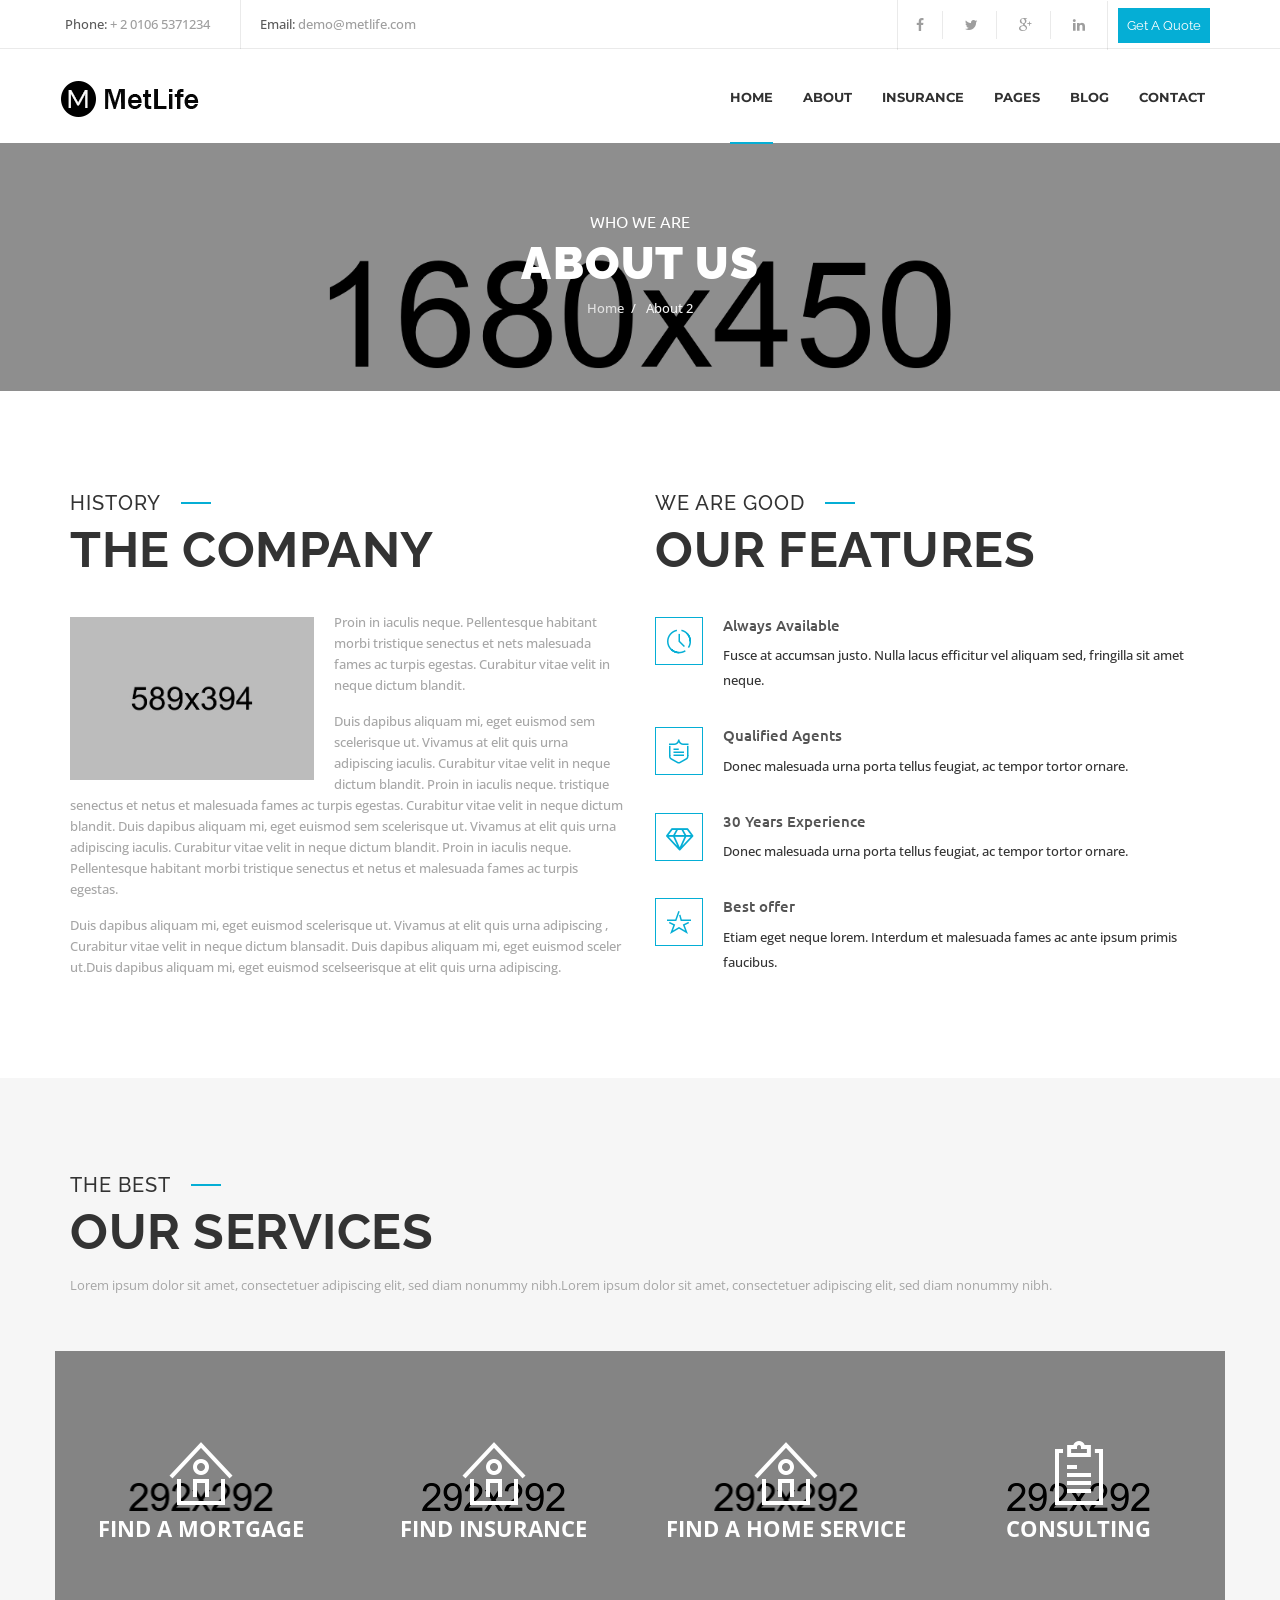
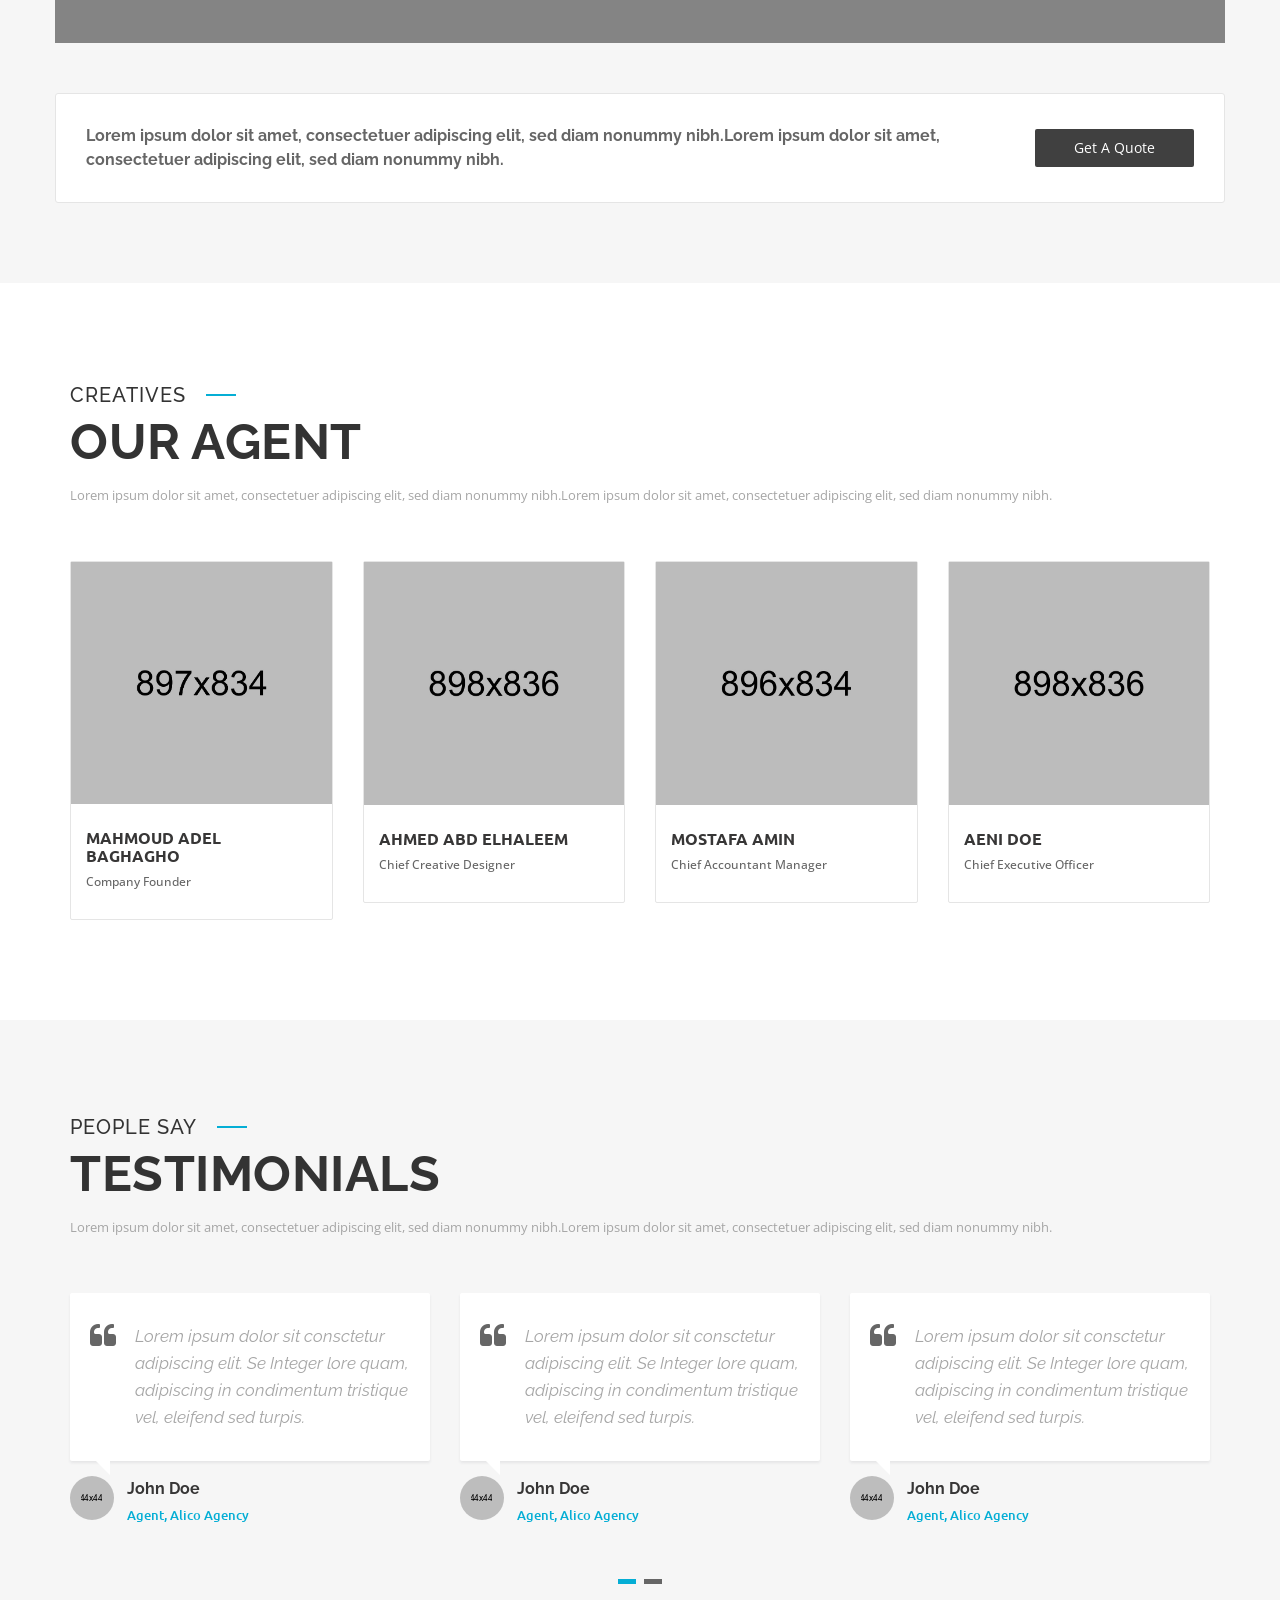
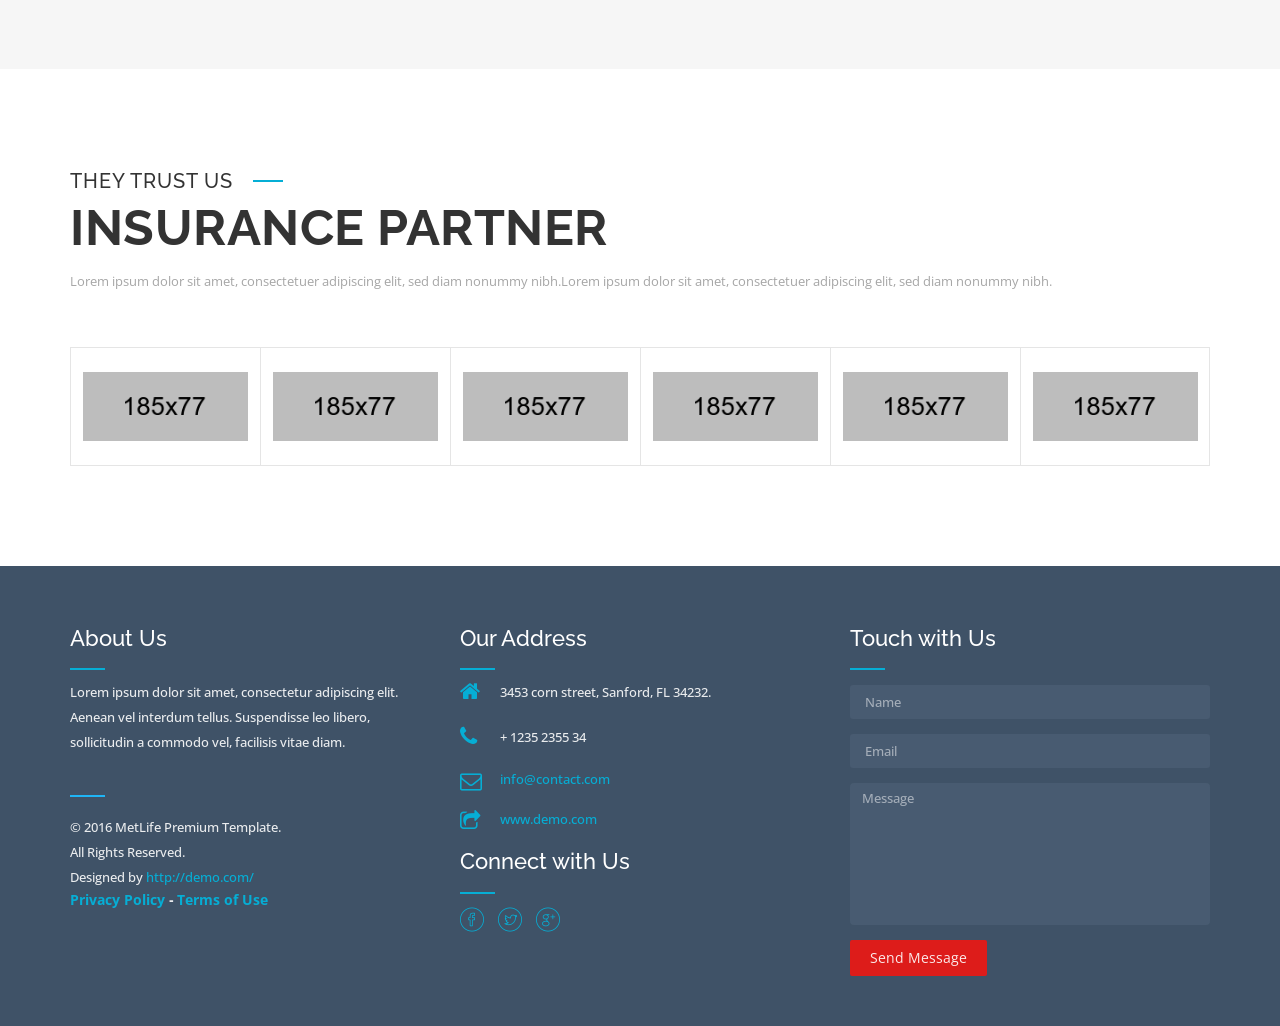
<file: about_v2.html>
<!DOCTYPE html>
<html>

<head>
	<meta charset="utf-8">
	<meta name="viewport" content="width=device-width, initial-scale=1.0">
	<!--[if IE]><meta http-equiv="X-UA-Compatible" content="IE=EmulateIE10"><![endif]-->
	<meta name="description" content="">
	<meta name="author" content="">
	<link rel="shortcut icon" href="images/favicon.png">
	<title>MetLife - HTML Template for insurance</title>

	<link rel="stylesheet" href="css/icon/et-line-font.css">
	<!-- reset CSS -->
	<link href="css/reset.css" rel="stylesheet">
	<!-- Bootstrap core CSS -->
	<link href="css/bootstrap.min.css" rel="stylesheet">
	<!-- icon CSS -->
	<link href="css/font-awesome.css" rel="stylesheet">
	<link href="css/Stroke-Gap-Icons.css" rel="stylesheet">
	<link href="css/hover.css" rel="stylesheet">
	<link href="css/animate.css" rel="stylesheet">
	<link href="css/jquery.fancybox.css" rel="stylesheet">
	<link href="css/testimonial.css" rel="stylesheet">
	<!-- owl carousel CSS -->
	<link href="css/owl.carousel.css" rel="stylesheet">
	<link href="css/owl.theme.css" rel="stylesheet">

	<!-- Main style CSS -->
	<link href="css/style.css" rel="stylesheet">
	<!-- Responsive CSS -->
	<link href="css/responsive.css" rel="stylesheet">

	<!-- HTML5 shim and Respond.js IE8 support of HTML5 elements and media queries -->
	<!--[if lt IE 9]>
	<script src="style/js/html5shiv.js"></script>
	<script src="https://oss.maxcdn.com/libs/respond.js/1.3.0/respond.min.js"></script>
	<![endif]-->
</head>

<body>

<!-- Start Loading -->

<section class="loading-overlay">
	<div class="Loading-Page">
		<h1 class="loader">Loading...</h1>
	</div>
</section>

<!-- End Loading  -->


<div class="content-wrap">
	<div id="home" class="body-wrapper">

		<!-- Start Header  -->
		<header class="full-header">
			<div id="top-bar" class="top-bar">
				<div class="container">
					<div class="row">
						<div class="col-xs-12 col-sm-6 col-md-6 hidden-xs">
							<ul class="list-inline top-contact">
								<li>
									<p>Phone:
										<span>+ 2 0106 5371234</span>
									</p>
								</li>
								<li>
									<p>Email:
										<span>demo@metlife.com</span>
									</p>
								</li>
							</ul>
						</div>
						<!-- .col-md-6 end -->
						<div class="col-xs-12 col-sm-6 col-md-6 text-right">
							<ul class="list-inline top-widget">
								<li class="top-social">
									<a href="#"><i class="fa fa-facebook"></i></a>
									<a href="#"><i class="fa fa-twitter"></i></a>
									<a href="#"><i class="fa fa-google-plus"></i></a>
									<a href="#"><i class="fa fa-linkedin"></i></a>
								</li>
								<li>
									<a class="button-quote" href="get-a-quote.html" id="hmodelquote">Get A Quote</a>
								</li>
							</ul>
						</div>
						<!-- .col-md-6 end -->
					</div>
				</div>
			</div>
			<nav id="primary-menu" class="navbar style-1">
				<div class="row">
					<div class="container mobile-heading">
						<!-- Brand and toggle get grouped for better mobile display -->
						<div class="navbar-header">
							<button type="button" class="navbar-toggle collapsed" data-toggle="collapse" data-target="#bs-example-navbar-collapse-1" aria-expanded="false">
								<span class="sr-only">Toggle navigation</span>
								<span class="icon-bar"></span>
								<span class="icon-bar"></span>
								<span class="icon-bar"></span>
							</button>
							<a class="logo" href="index.html">
								<img src="images/logo/logo.png" alt="Yellow Hats">
							</a>
						</div>

						<!-- Collect the nav links, forms, and other content for toggling -->
						<div class="collapse navbar-collapse pull-right" id="bs-example-navbar-collapse-1">
							<ul class="nav navbar-nav navbar-left">
								<li class="has-dropdown active">
									<a href="#" data-toggle="dropdown" class="dropdown-toggle">Home</a>
									<ul class="dropdown-menu">
										<li>
											<a href="index.html">home page 1 <span class="new">New</span></a>
										</li>
										<li>
											<a href="index_v2.html">home page 2</a>
										</li>
										<li>
											<a href="index_v3.html">home page 3</a>
										</li>
										<li>
											<a href="index_v4.html">home page 4</a>
										</li>
									</ul>
								</li>

								<!-- li end -->
								<li class="has-dropdown">
									<a href="#" data-toggle="dropdown" class="dropdown-toggle">about</a>
									<ul class="dropdown-menu">
										<li class="dropdown-submenu">
											<a href="#" data-toggle="dropdown" class="dropdown-toggle">about us</a>
											<ul class="dropdown-menu">
												<li>
													<a href="about_v1.html">about us 1</a>
												</li>
												<li>
													<a href="about_v2.html">about us 2</a>
												</li>

											</ul>
										</li>
										<li class="dropdown-submenu">
											<a href="#" data-toggle="dropdown" class="dropdown-toggle">our agent</a>
											<ul class="dropdown-menu">
												<li>
													<a href="our_agent.html">Our Agent</a>
												</li>
												<li>
													<a href="our_agent_single.html">Agent Single</a>
												</li>
											</ul>
										</li>

									</ul>
								</li>
								<!-- li end -->
								<li class="has-dropdown">
									<a href="#" data-toggle="dropdown" class="dropdown-toggle">Insurance</a>
									<ul class="dropdown-menu">
										<li>
											<a href="get-a-quote.html">Get a quote <span class="new">New</span></a>
										</li>
										<li>
											<a href="insurance_all.html">Insurance All</a>
										</li>
										<li>
											<a href="insurance_single.html">Insurance Single</a>
										</li>
										<li>
											<a href="make_a_claim.html">Make A Claim</a>
										</li>
									</ul>
								</li>
								<!-- li end -->
								<li class="has-dropdown">
									<a href="#" data-toggle="dropdown" class="dropdown-toggle">Pages</a>
									<ul class="dropdown-menu">

										<li>
											<a href="404_error.html">Page 404</a>
										</li>
										<li>
											<a href="coming_soon.html">Coming Soon</a>
										</li>
										<li>
											<a href="testimonials_all_col.html">testimonials</a>
										</li>
										<li>
											<a href="faqs_right_sidebar.html">FAQS</a>
										</li>
										<li>
											<a href="pricing_tables_v1.html">Pricing Tables 1</a>
										</li>
										<li>
											<a href="pricing_tables_v2.html">Pricing Tables 2</a>
										</li>
										<li>
											<a href="contact_v1.html">Contact page 1</a>
										</li>
										<li>
											<a href="contact_v2.html">Contact page 2</a>
										</li>
										<li>
											<a href="typography.html">Typography</a>
										</li>

									</ul>
								</li>
								<!-- li end -->

								<li class="has-dropdown">
									<a href="#" data-toggle="dropdown" class="dropdown-toggle">Blog</a>
									<ul class="dropdown-menu">

										<li><a  href="blog_standard_left_sidebar.html"> Left Sidebar</a></li>
										<li><a  href="blog_standard_right_sidebar.html">Right Sidebar</a></li>
										<li><a  href="blog_single_left_sidebar.html">Single Left Sidebar</a></li>
										<li><a  href="blog_single_right_sidebar.html">Single Right Sidebar</a></li>
									</ul>
								</li>
								<!-- li end -->

								<!-- li end -->
								<li class="has-dropdown pull-left margin-right-zero">
									<a href="#" data-toggle="dropdown" class="dropdown-toggle">contact</a>
									<ul class="dropdown-menu">
										<li>
											<a href="contact_v1.html">Contact page 1</a>
										</li>
										<li>
											<a href="contact_v2.html">Contact page 2</a>
										</li>
									</ul>
								</li>
								<!-- li end -->
							</ul>


						</div>
						<!-- /.navbar-collapse -->
					</div>
					<!-- /.container-fluid -->
				</div>
			</nav>
		</header>
		<!-- End  Header -->

		<!-- Start Pages Title  -->

		<section id="Page-title" class="Page-title-Style1">
			<div class="color-overlay"></div>
			<div class="container inner-img">
				<div class="row">
					<div class="Page-title">
						<div class="col-md-12 text-center">
							<div class="title-text">
								<h6>Who We Are</h6>
								<h2 class="page-title">About Us</h2>
							</div>
						</div>
						<div class="col-md-12 text-center">
							<div class="breadcrumb-trail breadcrumbs">
								<span class="trail-begin"><a href="#">Home</a></span>
								<span class="sep">/</span> <span class="trail-end">About 2</span>
							</div>
						</div>
					</div>
				</div>
			</div>
		</section>

		<!-- End Pages Title  -->

		<!-- Start Our Why Us -->

		<section id="Why_Us" class="light-wrapper about-page">
			<div class="container inner">
				<div class="row">
					<div class="col-md-6">
						<div class="title-section text-left">
							<p>History</p>
							<h3>The Company</h3>
						</div>
						<div class="divcod40"></div>
						<div class="accordions">
							<div class="tap-inner">
								<img src="images/home_img.jpg" alt="portfolio" width="250" height="182">
								<div class="text-accordions">
									<p>Proin in iaculis neque. Pellentesque habitant morbi tristique senectus et nets malesuada fames ac turpis egestas. Curabitur vitae velit in neque dictum blandit.</p><br>
									<p>Duis dapibus aliquam mi, eget euismod sem scelerisque ut. Vivamus at elit quis urna adipiscing iaculis. Curabitur vitae velit in neque dictum blandit. Proin in iaculis neque. tristique senectus et netus et malesuada fames ac turpis egestas. Curabitur vitae velit in neque dictum blandit. Duis dapibus aliquam mi, eget euismod sem scelerisque ut. Vivamus at elit quis urna adipiscing iaculis. Curabitur vitae velit in neque dictum blandit. Proin in iaculis neque. Pellentesque habitant morbi tristique senectus et netus et malesuada fames ac turpis egestas.</p><br>
									<p>Duis dapibus aliquam mi, eget euismod scelerisque ut. Vivamus at elit quis urna adipiscing , Curabitur vitae velit in neque dictum blansadit. Duis dapibus aliquam mi, eget euismod sceler ut.Duis dapibus aliquam mi, eget euismod scelseerisque at elit quis urna adipiscing.</p>
								</div>
							</div>
						</div>
					</div>
					<div class="col-md-6">
						<div class="title-section text-left">
							<p>We Are Good</p>
							<h3>Our Features</h3>
						</div>
						<div class="divcod40"></div>
						<div class="features-box">
							<div class="row">
								<div class="col-xs-12 col-md-12">
									<div class="feature margin-top-zero">
										<i class="icon icon-Time"></i>
										<h3>Always Available</h3>
										<p>Fusce at accumsan justo. Nulla lacus efficitur vel aliquam sed, fringilla sit amet neque.</p>
									</div>
									<div class="feature">
										<i class="icon icon-Shield"></i>
										<h3>Qualified Agents</h3>
										<p>Donec malesuada urna porta tellus feugiat, ac tempor tortor ornare.</p>
									</div>
									<div class="feature">
										<i class="fa fa-diamond"></i>
										<h3>30 Years Experience</h3>
										<p>Donec malesuada urna porta tellus feugiat, ac tempor tortor ornare.</p>
									</div>
									<div class="feature no-margin-bottom">
										<i class="icon icon-Star"></i>
										<h3>Best offer</h3>
										<p>Etiam eget neque lorem. Interdum et malesuada fames ac ante ipsum primis faucibus.</p>
									</div>
								</div>

							</div>

						</div>
					</div>
				</div>
			</div>
		</section>

		<!-- End Our Why Us -->

		<!-- Start Our Services -->

		<section id="Services" class="whitesmoke-wrapper">
			<div class="container inner">
				<div class="row">
					<div class="col-md-12">
						<div class="title-section text-left">
							<p>THE BEST</p>
							<h3>OUR SERVICES</h3>
						</div>
						<div class="description-welcome text-left">
							<p>Lorem ipsum dolor sit amet, consectetuer adipiscing elit, sed diam nonummy nibh.Lorem ipsum dolor sit amet, consectetuer adipiscing elit, sed diam nonummy nibh.</p>

						</div>
					</div>
				</div>
				<div class="divcod55"></div>
				<div class="row">
					<div class="col-xs-12 col-sm-6 col-lg-3 col-md-3 none-padding">
						<div class="services-block-img text-center">
							<img src="images/service/mortgage.png" alt="">
							<div class="block-services">
								<i class="icon icon-House"></i>
								<h4><a href="#">Find A Mortgage</a></h4>
								<p>Lorem ipsum dolor sit amet, consectetuer adipiscing elit, sed diam nonummy nibh.</p>
							</div>
						</div>
					</div>
					<div class="col-xs-12 col-sm-6 col-lg-3 col-md-3 none-padding">
						<div class="services-block-img text-center">
							<img src="images/service/home-insurance.png" alt="">
							<div class="block-services">
								<i class="icon icon-House"></i>
								<h4><a href="#">Find Insurance</a></h4>
								<p>Lorem ipsum dolor sit amet, consectetuer adipiscing elit, sed diam nonummy nibh.</p>
							</div>
						</div>
					</div>
					<div class="col-xs-12 col-sm-6 col-lg-3 col-md-3 none-padding">
						<div class="services-block-img text-center">
							<img src="images/service/home-service.png" alt="">
							<div class="block-services">
								<i class="icon icon-House"></i>
								<h4><a href="#">Find A Home Service</a></h4>
								<p>Lorem ipsum dolor sit amet, consectetuer adipiscing elit, sed diam nonummy nibh.</p>
							</div>
						</div>
					</div>
					<div class="col-xs-12 col-sm-6 col-lg-3 col-md-3 none-padding">
						<div class="services-block-img text-center">
							<img src="images/service/consulting.png" alt="">
							<div class="block-services">
								<i class="icon icon-ClipboardText"></i>
								<h4><a href="#">Consulting</a></h4>
								<p>Lorem ipsum dolor sit amet, consectetuer adipiscing elit, sed diam nonummy nibh.</p>
							</div>
						</div>
					</div>
				</div>
				<div class="row">
					<div class="col-md-12 none-padding">
						<div class="home-call-to-action">
							<a class="btn btn-grey" href="#" title="Get A Quote">Get A Quote</a>
							<p>Lorem ipsum dolor sit amet, consectetuer adipiscing elit, sed diam nonummy nibh.Lorem ipsum dolor sit amet, consectetuer adipiscing elit, sed diam nonummy nibh.</p>
						</div>
					</div>
				</div>
			</div>
		</section>

		<!-- End Our Services -->

		<!-- Start Our Team -->

		<section id="Team" class="light-wrapper">
			<div class="container inner">
				<div class="row">
					<div class="col-md-12">
						<div class="title-section text-left">
							<p>Creatives</p>
							<h3>Our Agent</h3>
						</div>
						<div class="description-welcome text-left">
							<p>Lorem ipsum dolor sit amet, consectetuer adipiscing elit, sed diam nonummy nibh.Lorem ipsum dolor sit amet, consectetuer adipiscing elit, sed diam nonummy nibh.</p>

						</div>
					</div>
				</div>
				<div class="divcod55"></div>
				<div class="row">
					<div class="team-item col-xs-12 col-sm-6 col-md-3">
						<div class="team-item-block">
							<div class="team-thumb">
								<img src="images/team/ps-8.jpg" alt="Mahmoud ADel Baghagho">
								<div class="team-overlay">
									<p>Lorem ipsum dolor sit amet, consectetuer adipiscing elit, sed diam nonummy nibh euismod tincidunt ut laoreet dolore magna aliquam erat volutpat.</p>
									<div class="team-icons">
										<a target="_blank" href="#"><i class="fa fa-facebook"></i></a>
										<a target="_blank" href="#"><i class="fa fa-twitter"></i></a>
										<a target="_blank" href="#"><i class="fa fa-google-plus"></i></a>
										<a target="_blank" href="#"><i class="fa fa-linkedin"></i></a>
									</div>
								</div>
							</div>
							<div class="info-team">
								<h5>Mahmoud ADel Baghagho</h5>
								<p class="team-company">Company Founder</p>
							</div>
						</div>
					</div>
					<div class="team-item col-xs-12 col-sm-6 col-md-3">
						<div class="team-item-block">
							<div class="team-thumb">
								<img src="images/team/ps-5.jpg" alt="Mahmoud ADel Baghagho">
								<div class="team-overlay">
									<p>Lorem ipsum dolor sit amet, consectetuer adipiscing elit, sed diam nonummy nibh euismod tincidunt ut laoreet dolore magna aliquam erat volutpat.</p>
									<div class="team-icons">
										<a target="_blank" href="#"><i class="fa fa-facebook"></i></a>
										<a target="_blank" href="#"><i class="fa fa-twitter"></i></a>
										<a target="_blank" href="#"><i class="fa fa-google-plus"></i></a>
										<a target="_blank" href="#"><i class="fa fa-linkedin"></i></a>
									</div>
								</div>
							</div>
							<div class="info-team">
								<h5>Ahmed Abd Elhaleem</h5>
								<p class="team-company">Chief Creative Designer</p>
							</div>
						</div>
					</div>
					<div class="team-item col-xs-12 col-sm-6 col-md-3">
						<div class="team-item-block">
							<div class="team-thumb">
								<img src="images/team/ps-6.jpg" alt="Mahmoud ADel Baghagho">
								<div class="team-overlay">
									<p>Lorem ipsum dolor sit amet, consectetuer adipiscing elit, sed diam nonummy nibh euismod tincidunt ut laoreet dolore magna aliquam erat volutpat.</p>
									<div class="team-icons">
										<a target="_blank" href="#"><i class="fa fa-facebook"></i></a>
										<a target="_blank" href="#"><i class="fa fa-twitter"></i></a>
										<a target="_blank" href="#"><i class="fa fa-google-plus"></i></a>
										<a target="_blank" href="#"><i class="fa fa-linkedin"></i></a>
									</div>
								</div>
							</div>
							<div class="info-team">
								<h5>Mostafa Amin</h5>
								<p class="team-company">Chief Accountant Manager</p>
							</div>
						</div>
					</div>
					<div class="team-item col-xs-12 col-sm-6 col-md-3">
						<div class="team-item-block">
							<div class="team-thumb">
								<img src="images/team/ps-7.jpg" alt="Mahmoud ADel Baghagho">
								<div class="team-overlay">
									<p>Lorem ipsum dolor sit amet, consectetuer adipiscing elit, sed diam nonummy nibh euismod tincidunt ut laoreet dolore magna aliquam erat volutpat.</p>
									<div class="team-icons">
										<a target="_blank" href="#"><i class="fa fa-facebook"></i></a>
										<a target="_blank" href="#"><i class="fa fa-twitter"></i></a>
										<a target="_blank" href="#"><i class="fa fa-google-plus"></i></a>
										<a target="_blank" href="#"><i class="fa fa-linkedin"></i></a>
									</div>
								</div>
							</div>
							<div class="info-team">
								<h5>Aeni Doe</h5>
								<p class="team-company">Chief Executive Officer</p>
							</div>
						</div>
					</div>
				</div>
			</div>
		</section>

		<!-- End Our Team -->




		<!-- Start Our Testimonials -->

		<section id="Testimonials" class="whitesmoke-wrapper">
			<div class="container inner">
				<div class="row">
					<div class="col-md-12">
						<div class="title-section text-left">
							<p>People Say</p>
							<h3>Testimonials</h3>
						</div>
						<div class="description-welcome text-left">
							<p>Lorem ipsum dolor sit amet, consectetuer adipiscing elit, sed diam nonummy nibh.Lorem ipsum dolor sit amet, consectetuer adipiscing elit, sed diam nonummy nibh.</p>

						</div>
					</div>
				</div>
				<div class="divcod55"></div>
				<div class="row">
					<div id="Testimonials-3col" class="owl-carousel owl-theme">
						<div class="item-testimonial">
							<div class="quote-client">
								<p>Lorem ipsum dolor sit consctetur adipiscing elit. Se Integer lore quam, adipiscing in condimentum tristique vel, eleifend sed turpis.</p>
							</div>
							<!-- End quote-client -->
							<div class="info-client">
								<div class="avata"><img src="images/page/avatar-1.png" alt=""></div>
								<span class="client-name">John Doe</span>
								<span class="client-position">Agent, Alico Agency</span>
							</div>
							<!-- End info-client -->
						</div>
						<div class="item-testimonial">
							<div class="quote-client">
								<p>Lorem ipsum dolor sit consctetur adipiscing elit. Se Integer lore quam, adipiscing in condimentum tristique vel, eleifend sed turpis.</p>
							</div>
							<!-- End quote-client -->
							<div class="info-client">
								<div class="avata"><img src="images/page/avatar-2.png" alt=""></div>
								<span class="client-name">John Doe</span>
								<span class="client-position">Agent, Alico Agency</span>
							</div>
							<!-- End info-client -->
						</div>
						<div class="item-testimonial">
							<div class="quote-client">
								<p>Lorem ipsum dolor sit consctetur adipiscing elit. Se Integer lore quam, adipiscing in condimentum tristique vel, eleifend sed turpis.</p>
							</div>
							<!-- End quote-client -->
							<div class="info-client">
								<div class="avata"><img src="images/page/avatar-3.png" alt=""></div>
								<span class="client-name">John Doe</span>
								<span class="client-position">Agent, Alico Agency</span>
							</div>
							<!-- End info-client -->
						</div>
						<div class="item-testimonial">
							<div class="quote-client">
								<p>Lorem ipsum dolor sit consctetur adipiscing elit. Se Integer lore quam, adipiscing in condimentum tristique vel, eleifend sed turpis.</p>
							</div>
							<!-- End quote-client -->
							<div class="info-client">
								<div class="avata"><img src="images/page/avatar-4.png" alt=""></div>
								<span class="client-name">John Doe</span>
								<span class="client-position">Agent, Alico Agency</span>
							</div>
							<!-- End info-client -->
						</div>

					</div>
				</div>
			</div>
		</section>

		<!-- End Our Testimonials -->

		<!-- Start Our Clients -->

		<section id="Clients" class="light-wrapper">
			<div class="container inner">
				<div class="row">
					<div class="col-md-12">
						<div class="title-section text-left">
							<p>They Trust Us</p>
							<h3>Insurance Partner</h3>
						</div>
						<div class="description-welcome text-left">
							<p>Lorem ipsum dolor sit amet, consectetuer adipiscing elit, sed diam nonummy nibh.Lorem ipsum dolor sit amet, consectetuer adipiscing elit, sed diam nonummy nibh.</p>

						</div>
					</div>
				</div>
				<div class="divcod55"></div>
				<div class="row">
					<div class="col-md-12">
						<div id="Our-clients" class="owl-carousel owl-theme">
							<a href="#" class="item-client"><img src="images/customer/customer-1.png" alt="customer" width="170" height="68"></a>
							<a href="#" class="item-client"><img src="images/customer/customer-2.png" alt="customer" width="170" height="68"></a>
							<a href="#" class="item-client"><img src="images/customer/customer-3.png" alt="customer" width="170" height="68"></a>
							<a href="#" class="item-client"><img src="images/customer/customer-4.png" alt="customer" width="170" height="68"></a>
							<a href="#" class="item-client"><img src="images/customer/customer-5.png" alt="customer" width="170" height="68"></a>
							<a href="#" class="item-client"><img src="images/customer/customer-6.png" alt="customer" width="170" height="68"></a>
							<a href="#" class="item-client"><img src="images/customer/customer-1.png" alt="customer" width="170" height="68"></a>
							<a href="#" class="item-client"><img src="images/customer/customer-2.png" alt="customer" width="170" height="68"></a>
							<a href="#" class="item-client"><img src="images/customer/customer-3.png" alt="customer" width="170" height="68"></a>
							<a href="#" class="item-client"><img src="images/customer/customer-4.png" alt="customer" width="170" height="68"></a>
							<a href="#" class="item-client"><img src="images/customer/customer-5.png" alt="customer" width="170" height="68"></a>
							<a href="#" class="item-client"><img src="images/customer/customer-6.png" alt="customer" width="170" height="68"></a>
						</div>
					</div>
				</div>
			</div>
		</section>

		<!-- End Our Clients  -->

		<!-- Start Footer -->

		<footer id="footer" class="site-footer">
			<div id="template-footer" role="contentinfo">
				<div class="container">
					<div class="row">
						<div class="col-md-4 to-animate">
							<h3 class="section-header section-title">About Us</h3>
							<p>Lorem ipsum dolor sit amet, consectetur adipiscing elit. Aenean vel interdum tellus. Suspendisse leo libero, sollicitudin a commodo vel, facilisis vitae diam.</p>
							<p class="copy-right">&copy; 2016 MetLife Premium Template. <br>All Rights Reserved. <br> Designed by <a href="#" target="_blank">http://demo.com/</a>
							</p>
							<div class="copyright">
								<label class="footer-link"><a href="#">Privacy Policy</a> - <a href="#">Terms of Use</a></label>
							</div>
						</div>

						<div class="col-md-4 to-animate">
							<h3 class="section-header section-title">Our Address</h3>
							<ul class="contact-info">
								<li><span><i class="fa fa-home"></i>3453 corn street, Sanford, FL 34232.</span></li>
								<li><span><i class="fa fa-phone"></i>+ 1235 2355 34</span></li>
								<li><i class="fa fa-envelope-o" aria-hidden="true"></i><a href="#">info@contact.com</a></li>
								<li><i class="fa fa-share-square-o"></i><a href="#">www.demo.com</a></li>
							</ul>
							<h3 class="section-header section-title">Connect with Us</h3>
							<ul class="social-media">
								<li><a href="#" class="facebook"><i class="icon-facebook"></i></a></li>
								<li><a href="#" class="twitter"><i class="icon-twitter"></i></a></li>
								<li><a href="#" class="google-plus"><i class="icon-googleplus"></i></a></li>
							</ul>
						</div>

						<div class="col-md-4 to-animate">
							<h3 class="section-header section-title">Touch with Us</h3>
							<div id="message"></div>
							<form class="contact-form" method="post" action="#" name="contactform" id="contactform">
								<div class="form-group">
									<input type="text" name="name" class="form-control" id="name" placeholder="Name">
								</div>
								<div class="form-group">
									<input type="email" name="email" class="form-control" id="email" placeholder="Email">
								</div>
								<div class="form-group">
									<textarea name="comments" class="form-control" id="comments" rows="7" placeholder="Message"></textarea>
								</div>
								<div class="form-group">
									<input type="submit" id="btn-submit" class="btn btn-send-message btn-md" value="Send Message">
								</div>
							</form>
						</div>

					</div>
				</div>
			</div>
		</footer>

		<!-- End Footer  -->

	</div>

	<!-- Back to top Link -->
	<div id="to-top" class="main-bg"><span class="fa fa-chevron-up"></span></div>
</div>


<!-- Placed at the end of the document so the pages load faster -->
<script type="text/javascript" src="js/jquery-1.11.3.min.js"></script>
<script type="text/javascript" src="js/bootstrap.min.js"></script>

<!-- SLIDER REVOLUTION SCRIPTS  -->
<script type="text/javascript" src="rs-plugin/js/jquery.themepunch.plugins.min.js"></script>
<script type="text/javascript" src="rs-plugin/js/jquery.themepunch.revolution.min.js"></script>
<script type="text/javascript" src="rs-plugin/js/revslider-custom.js"></script>

<script type="text/javascript" src="js/jquery.nicescroll.min.js"></script>
<script type="text/javascript" src="js/jquery.easing.min.js"></script>
<script type="text/javascript" src="js/jquery.fancybox.js"></script>
<script type="text/javascript" src="js/jquery.fancybox.pack.js"></script>
<script type="text/javascript" src="js/jquery.fancybox-media.js"></script>
<script type="text/javascript" src="js/jquery.inview.min.js"></script>

<script type="text/javascript" src="js/modernizr.custom.js"></script>
<script type="text/javascript" src="js/classie.js"></script>
<script type="text/javascript" src="js/owl.carousel.min.js"></script>
<script type="text/javascript" src="js/wow.min.js"></script>
<script type="text/javascript" src="js/jquery.appear.js"></script>
<script type="text/javascript" src="js/jquery.countTo.js"></script>
<script type="text/javascript" src="js/smoothscroll.js"></script>
<script type="text/javascript" src="js/custom.js"></script>

</body>



</html>
</file>
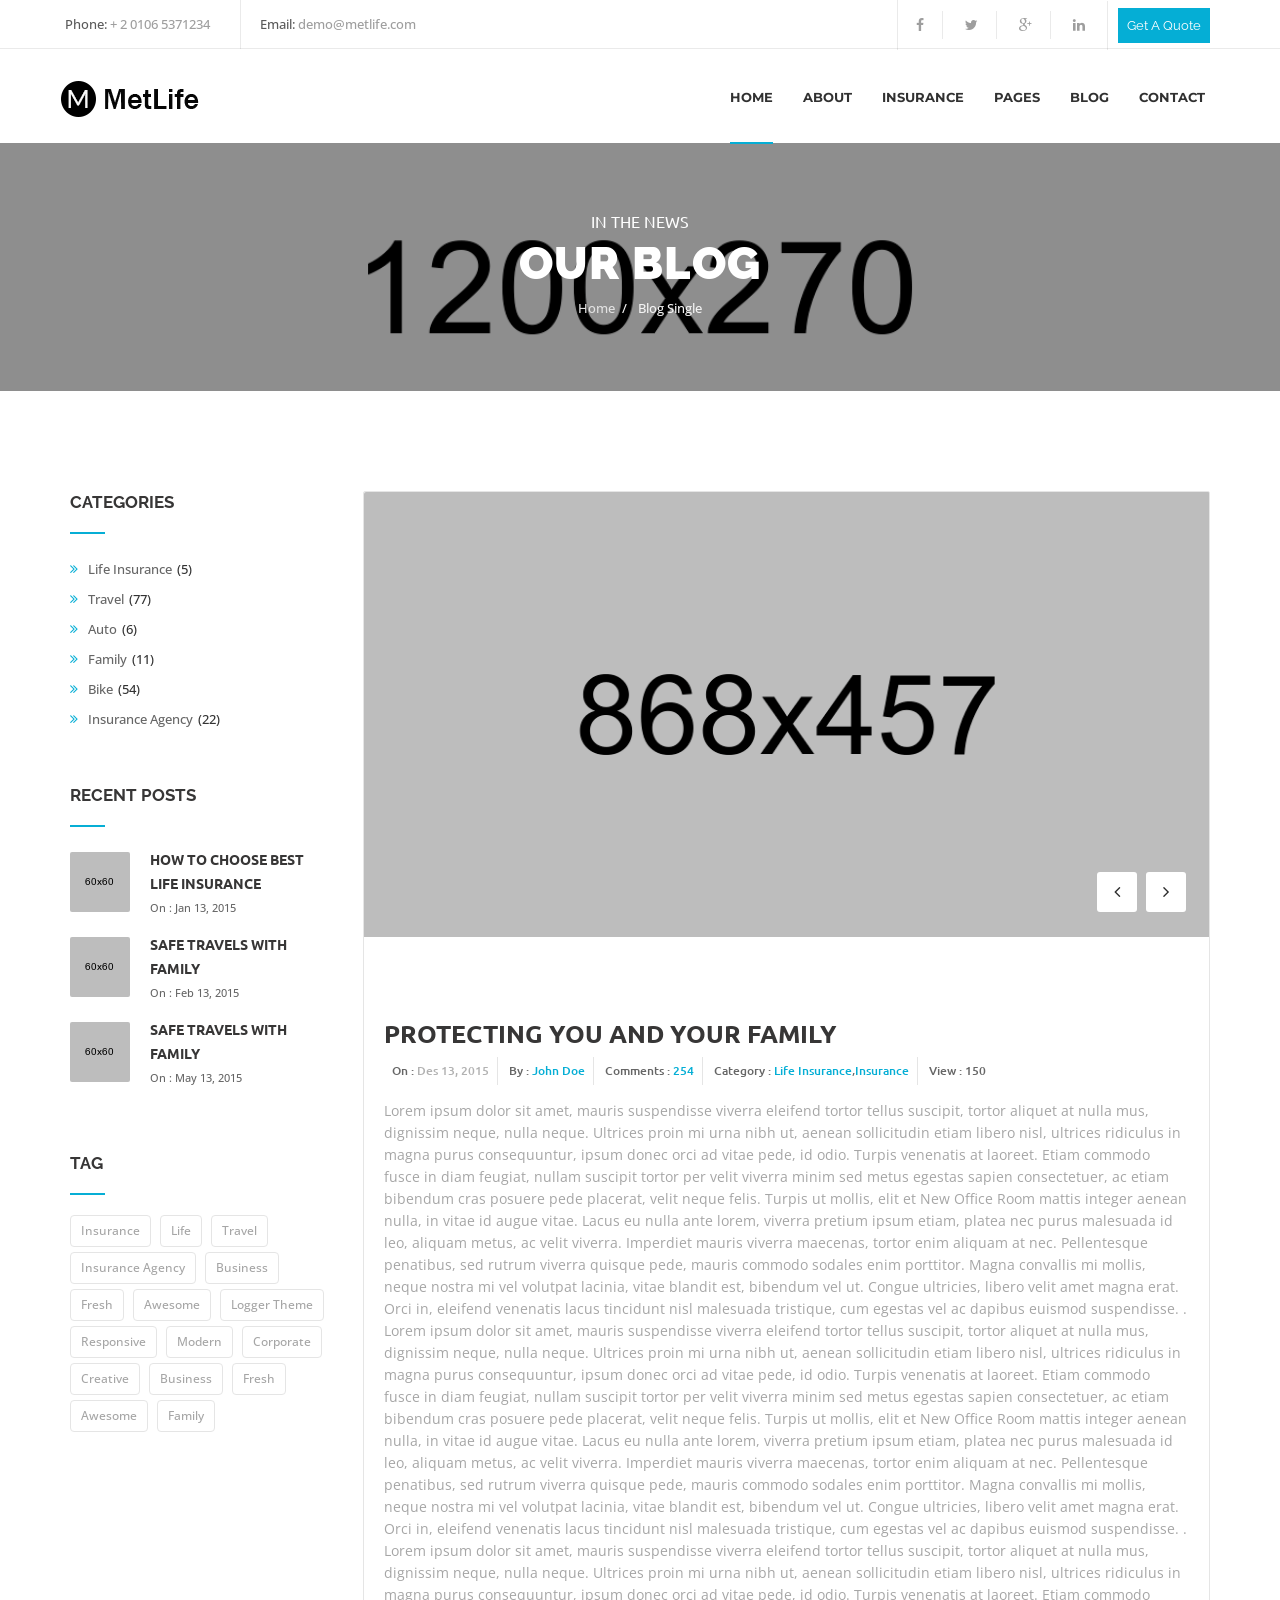
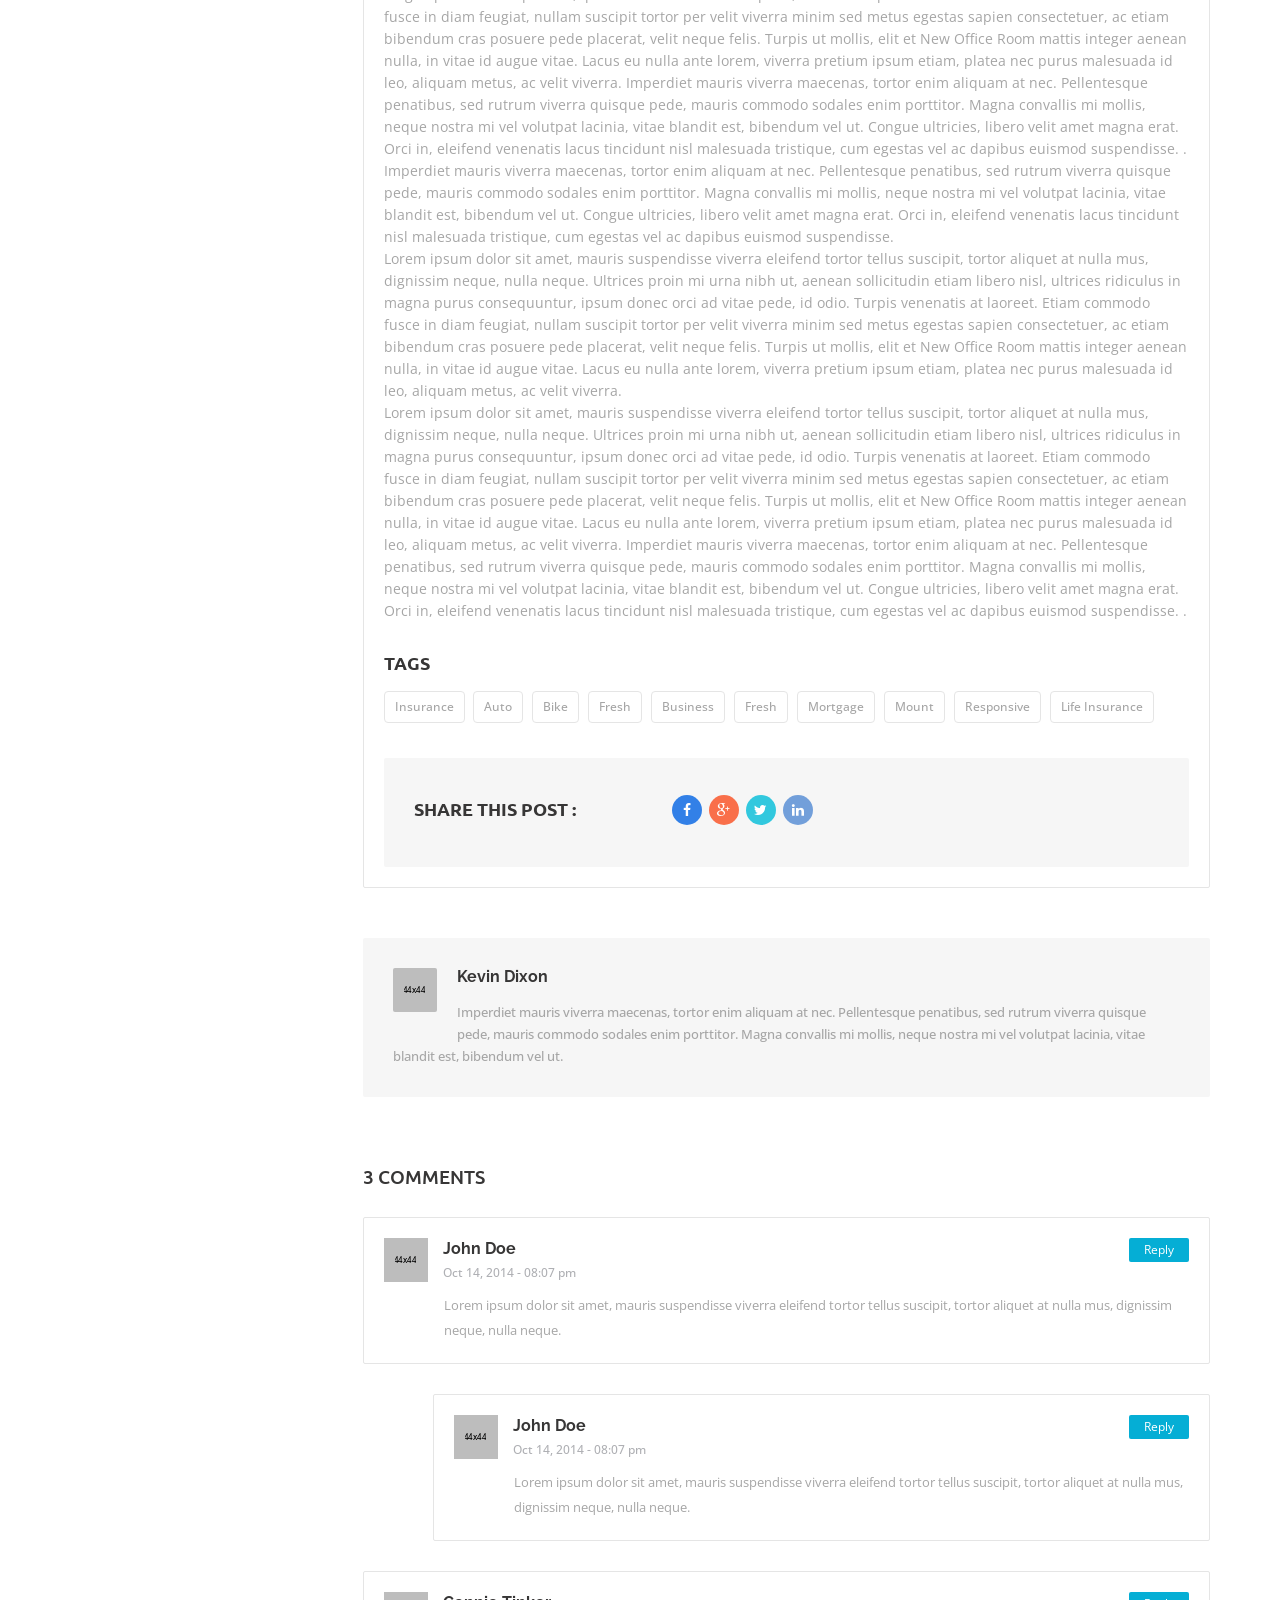
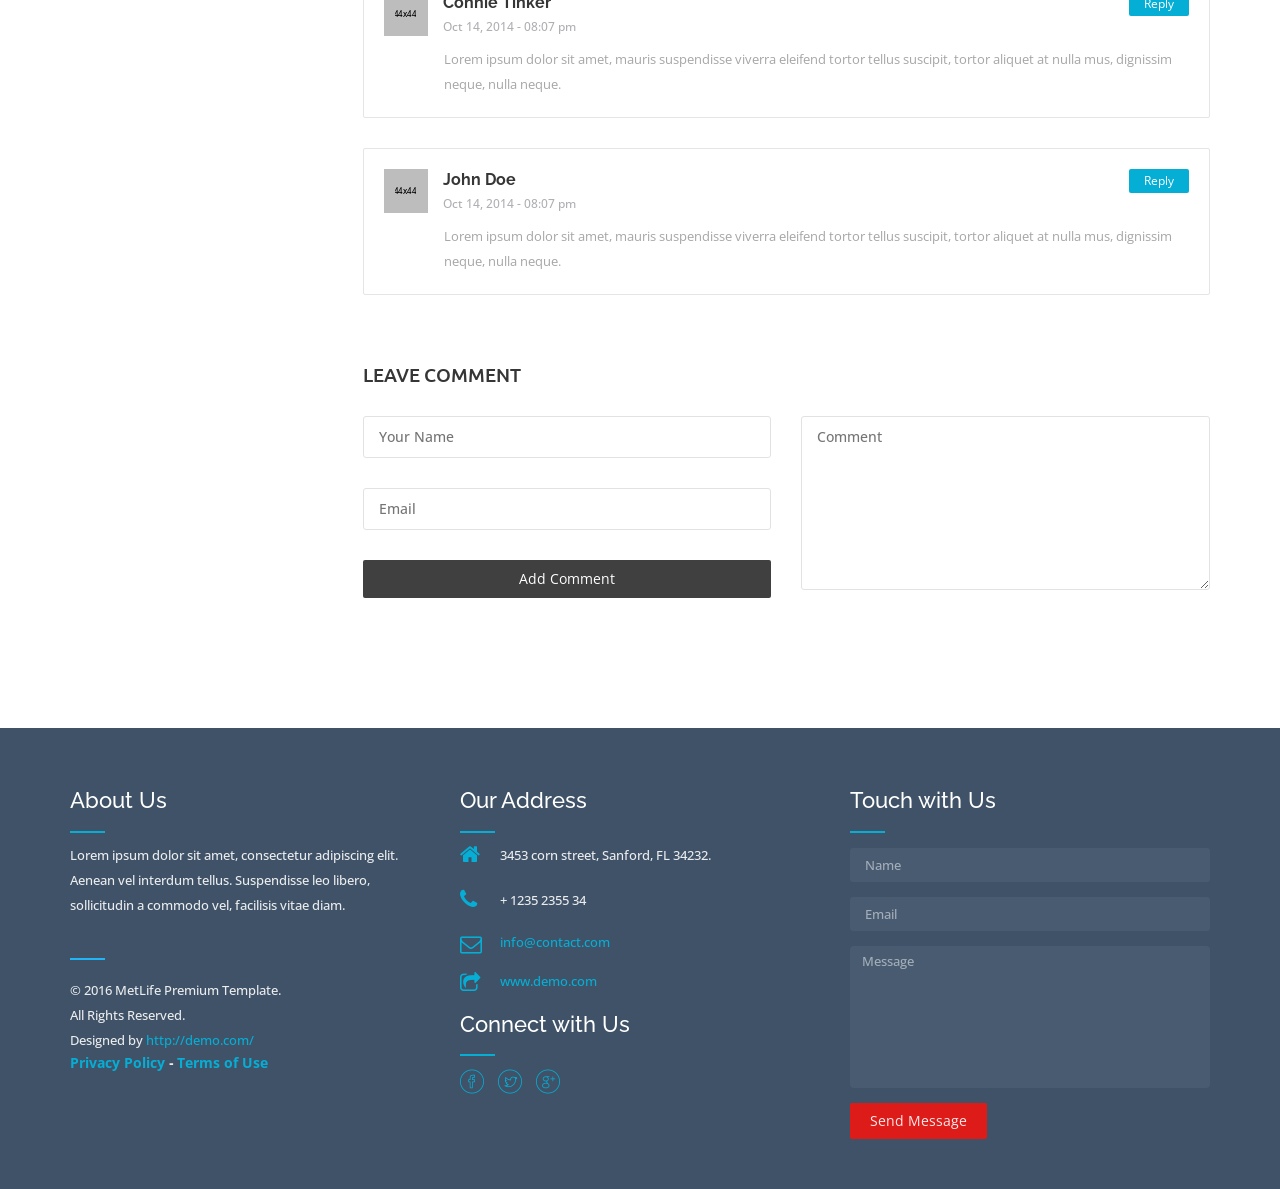
<file: blog_single_left_sidebar.html>
<!DOCTYPE html>
<html>

<head>
	<meta charset="utf-8">
	<meta name="viewport" content="width=device-width, initial-scale=1.0">
	<!--[if IE]><meta http-equiv="X-UA-Compatible" content="IE=EmulateIE10"><![endif]-->
	<meta name="description" content="">
	<meta name="author" content="">
	<link rel="shortcut icon" href="images/favicon.png">
	<title>MetLife - HTML Template for insurance</title>

	<link rel="stylesheet" href="css/icon/et-line-font.css">
	<!-- reset CSS -->
	<link href="css/reset.css" rel="stylesheet">
	<!-- Bootstrap core CSS -->
	<link href="css/bootstrap.min.css" rel="stylesheet">
	<!-- icon CSS -->
	<link href="css/font-awesome.css" rel="stylesheet">
	<link href="css/Stroke-Gap-Icons.css" rel="stylesheet">

	<link href="css/hover.css" rel="stylesheet">
	<link href="css/animate.css" rel="stylesheet">
	<link href="css/jquery.fancybox.css" rel="stylesheet">
	<link href="css/testimonial.css" rel="stylesheet">

	<!-- owl carousel CSS -->
	<link href="css/owl.carousel.css" rel="stylesheet">
	<link href="css/owl.theme.css" rel="stylesheet">

	<!-- Main style CSS -->
	<link href="css/style.css" rel="stylesheet">
	<!-- Responsive CSS -->
	<link href="css/responsive.css" rel="stylesheet">

	<!-- HTML5 shim and Respond.js IE8 support of HTML5 elements and media queries -->
	<!--[if lt IE 9]>
	<script src="style/js/html5shiv.js"></script>
	<script src="https://oss.maxcdn.com/libs/respond.js/1.3.0/respond.min.js"></script>
	<![endif]-->
</head>

<body>

<!-- Start Loading -->

<section class="loading-overlay">
	<div class="Loading-Page">
		<h1 class="loader">Loading...</h1>
	</div>
</section>

<!-- End Loading  -->



<div class="content-wrap">
	<div id="home" class="body-wrapper">

		<!-- Start Header  -->
		<header class="full-header">
			<div id="top-bar" class="top-bar">
				<div class="container">
					<div class="row">
						<div class="col-xs-12 col-sm-6 col-md-6 hidden-xs">
							<ul class="list-inline top-contact">
								<li>
									<p>Phone:
										<span>+ 2 0106 5371234</span>
									</p>
								</li>
								<li>
									<p>Email:
										<span>demo@metlife.com</span>
									</p>
								</li>
							</ul>
						</div>
						<!-- .col-md-6 end -->
						<div class="col-xs-12 col-sm-6 col-md-6 text-right">
							<ul class="list-inline top-widget">
								<li class="top-social">
									<a href="#"><i class="fa fa-facebook"></i></a>
									<a href="#"><i class="fa fa-twitter"></i></a>
									<a href="#"><i class="fa fa-google-plus"></i></a>
									<a href="#"><i class="fa fa-linkedin"></i></a>
								</li>
								<li>
									<a class="button-quote" href="get-a-quote.html" id="hmodelquote">Get A Quote</a>
								</li>
							</ul>
						</div>
						<!-- .col-md-6 end -->
					</div>
				</div>
			</div>
			<nav id="primary-menu" class="navbar style-1">
				<div class="row">
					<div class="container mobile-heading">
						<!-- Brand and toggle get grouped for better mobile display -->
						<div class="navbar-header">
							<button type="button" class="navbar-toggle collapsed" data-toggle="collapse" data-target="#bs-example-navbar-collapse-1" aria-expanded="false">
								<span class="sr-only">Toggle navigation</span>
								<span class="icon-bar"></span>
								<span class="icon-bar"></span>
								<span class="icon-bar"></span>
							</button>
							<a class="logo" href="index.html">
								<img src="images/logo/logo.png" alt="Yellow Hats">
							</a>
						</div>

						<!-- Collect the nav links, forms, and other content for toggling -->
						<div class="collapse navbar-collapse pull-right" id="bs-example-navbar-collapse-1">
							<ul class="nav navbar-nav navbar-left">
								<li class="has-dropdown active">
									<a href="#" data-toggle="dropdown" class="dropdown-toggle">Home</a>
									<ul class="dropdown-menu">
										<li>
											<a href="index.html">home page 1 <span class="new">New</span></a>
										</li>
										<li>
											<a href="index_v2.html">home page 2</a>
										</li>
										<li>
											<a href="index_v3.html">home page 3</a>
										</li>
										<li>
											<a href="index_v4.html">home page 4</a>
										</li>
									</ul>
								</li>

								<!-- li end -->
								<li class="has-dropdown">
									<a href="#" data-toggle="dropdown" class="dropdown-toggle">about</a>
									<ul class="dropdown-menu">
										<li class="dropdown-submenu">
											<a href="#" data-toggle="dropdown" class="dropdown-toggle">about us</a>
											<ul class="dropdown-menu">
												<li>
													<a href="about_v1.html">about us 1</a>
												</li>
												<li>
													<a href="about_v2.html">about us 2</a>
												</li>

											</ul>
										</li>
										<li class="dropdown-submenu">
											<a href="#" data-toggle="dropdown" class="dropdown-toggle">our agent</a>
											<ul class="dropdown-menu">
												<li>
													<a href="our_agent.html">Our Agent</a>
												</li>
												<li>
													<a href="our_agent_single.html">Agent Single</a>
												</li>
											</ul>
										</li>

									</ul>
								</li>
								<!-- li end -->
								<li class="has-dropdown">
									<a href="#" data-toggle="dropdown" class="dropdown-toggle">Insurance</a>
									<ul class="dropdown-menu">
										<li>
											<a href="get-a-quote.html">Get a quote <span class="new">New</span></a>
										</li>
										<li>
											<a href="insurance_all.html">Insurance All</a>
										</li>
										<li>
											<a href="insurance_single.html">Insurance Single</a>
										</li>
										<li>
											<a href="make_a_claim.html">Make A Claim</a>
										</li>
									</ul>
								</li>
								<!-- li end -->
								<li class="has-dropdown">
									<a href="#" data-toggle="dropdown" class="dropdown-toggle">Pages</a>
									<ul class="dropdown-menu">

										<li>
											<a href="404_error.html">Page 404</a>
										</li>
										<li>
											<a href="coming_soon.html">Coming Soon</a>
										</li>
										<li>
											<a href="testimonials_all_col.html">testimonials</a>
										</li>
										<li>
											<a href="faqs_right_sidebar.html">FAQS</a>
										</li>
										<li>
											<a href="pricing_tables_v1.html">Pricing Tables 1</a>
										</li>
										<li>
											<a href="pricing_tables_v2.html">Pricing Tables 2</a>
										</li>
										<li>
											<a href="contact_v1.html">Contact page 1</a>
										</li>
										<li>
											<a href="contact_v2.html">Contact page 2</a>
										</li>
										<li>
											<a href="typography.html">Typography</a>
										</li>

									</ul>
								</li>
								<!-- li end -->

								<li class="has-dropdown">
									<a href="#" data-toggle="dropdown" class="dropdown-toggle">Blog</a>
									<ul class="dropdown-menu">

										<li><a  href="blog_standard_left_sidebar.html"> Left Sidebar</a></li>
										<li><a  href="blog_standard_right_sidebar.html">Right Sidebar</a></li>
										<li><a  href="blog_single_left_sidebar.html">Single Left Sidebar</a></li>
										<li><a  href="blog_single_right_sidebar.html">Single Right Sidebar</a></li>
									</ul>
								</li>
								<!-- li end -->

								<!-- li end -->
								<li class="has-dropdown pull-left margin-right-zero">
									<a href="#" data-toggle="dropdown" class="dropdown-toggle">contact</a>
									<ul class="dropdown-menu">
										<li>
											<a href="contact_v1.html">Contact page 1</a>
										</li>
										<li>
											<a href="contact_v2.html">Contact page 2</a>
										</li>
									</ul>
								</li>
								<!-- li end -->
							</ul>


						</div>
						<!-- /.navbar-collapse -->
					</div>
					<!-- /.container-fluid -->
				</div>
			</nav>
		</header>
		<!-- End  Header -->

		<!-- Start Pages Title  -->

		<section id="Page-title" class="Page-title-Style2">
			<div class="color-overlay"></div>
			<div class="container inner-img">
				<div class="row">
					<div class="Page-title">
						<div class="col-md-12 text-center">
							<div class="title-text">
								<h6>In The News</h6>
								<h2 class="page-title">Our Blog</h2>
							</div>
						</div>
						<div class="col-md-12 text-center">
							<div class="breadcrumb-trail breadcrumbs">
								<span class="trail-begin"><a href="#">Home</a></span>
								<span class="sep">/</span> <span class="trail-end">Blog Single</span>
							</div>
						</div>
					</div>
				</div>
			</div>
		</section>

		<!-- End Pages Title  -->

		<!-- Start Latest News -->

		<section id="latestnews" class="light-wrapper">
			<div class="container inner">
				<div class="row">
					<div class="col-md-3 col-sm-4 sidebar-right">
						<div class="SideBar-Blog">
							<div class="Categories-Blog widget">
								<div class="Top-Title-SideBar">
									<h3>Categories</h3>
								</div>
								<div class="Categories-Block">
									<ul>
										<li><a href="#"><i class="fa fa-angle-double-right"></i><p>Life Insurance</p></a><span>(5)</span></li>
										<li><a href="#"><i class="fa fa-angle-double-right"></i><p>Travel</p></a><span>(77)</span></li>
										<li><a href="#"><i class="fa fa-angle-double-right"></i><p>Auto</p></a><span>(6)</span></li>
										<li><a href="#"><i class="fa fa-angle-double-right"></i><p>Family</p></a><span>(11)</span></li>
										<li><a href="#"><i class="fa fa-angle-double-right"></i><p>Bike</p></a><span>(54)</span></li>
										<li><a href="#"><i class="fa fa-angle-double-right"></i><p>Insurance Agency</p></a><span>(22)</span></li>
									</ul>
								</div>
							</div>

							<div class="Last-post-Blog widget">
								<div class="Top-Title-SideBar">
									<h3>RECENT POSTS</h3>
								</div>
								<div class="Last-post">
									<ul class="news-footer">
										<li>
											<a href="#"><img src="images/page/ournews-1.png" alt=""></a>
											<h6><a href="#">How to choose best life insurance</a></h6>
											<span class="news-date">On : <a href="#">Jan 13, 2015</a></span>
										</li>
										<li>
											<a href="#"><img src="images/page/ournews-2.png" alt=""></a>
											<h6><a href="#">Safe travels with family</a></h6>
											<span class="news-date">On : <a href="#">Feb 13, 2015</a></span>
										</li>
										<li>
											<a href="#"><img src="images/page/ournews-2.png" alt=""></a>
											<h6><a href="#">Safe travels with family</a></h6>
											<span class="news-date">On : <a href="#">May 13, 2015</a></span>
										</li>
									</ul>
								</div>
							</div>

							<div class="Tag-Blog widget">
								<div class="Top-Title-SideBar">
									<h3>Tag</h3>
								</div>
								<div class="tagcloud">
									<ul>
										<li><a href="#">Insurance</a></li>
										<li><a href="#">Life</a></li>
										<li><a href="#">Travel</a></li>
										<li><a href="#">Insurance Agency</a></li>
										<li><a href="#">Business</a></li>
										<li><a href="#">Fresh</a></li>
										<li><a href="#">Awesome</a></li>
										<li><a href="#">Logger Theme</a></li>
										<li><a href="#">Responsive</a></li>
										<li><a href="#">Modern</a></li>
										<li><a href="#">Corporate</a></li>
										<li><a href="#">Creative</a></li>
										<li><a href="#">Business</a></li>
										<li><a href="#">Fresh</a></li>
										<li><a href="#">Awesome</a></li>
										<li><a href="#">Family</a></li>
									</ul>
								</div>
							</div>

						</div>
					</div>
					<div class="col-md-9 col-sm-8">
						<div class="blog-standard latestnews">
							<div class="item-post">
								<div class="img-post">
									<figure>
										<div id="slider-blog" class="owl-carousel owl-theme">
											<div class="item">
												<a href="#"><img src="images/blog/blog-post-2.png" alt=""></a>
											</div>
											<div class="item">
												<a href="#"><img src="images/blog/blog-post-5.png" alt=""></a>
											</div>
											<div class="item">
												<a href="#"><img src="images/blog/blog-post-4.png" alt=""></a>
											</div>
										</div>
										<div class="customNavigation">
											<a class="btn prev"><i class="fa fa-angle-left"></i></a>
											<a class="btn next"><i class="fa fa-angle-right"></i></a>
										</div>
									</figure>
									<span class="icon-post-type"><i class="fa fa-image"></i></span>
								</div>
								<!-- /.img-post -->
								<div class="info-post">
									<h5><a href="#">PROTECTING YOU AND YOUR FAMILY</a></h5>
									<ul class="meta-post">
										<li>On : <span class="date">Des 13, 2015</span></li>
										<li>By : <span class="author"><a href="#">John Doe</a></span></li>
										<li>Comments : <span class="author"><a href="#">254</a></span></li>
										<li>Category : <span class="author"><a href="#">Life Insurance</a>,<a href="#">Insurance</a></span></li>
										<li>View : 150</li>
									</ul>
									<p>Lorem ipsum dolor sit amet, mauris suspendisse viverra eleifend tortor tellus suscipit, tortor aliquet at nulla mus, dignissim neque, nulla neque. Ultrices proin mi urna nibh ut, aenean sollicitudin etiam libero nisl, ultrices ridiculus in magna purus consequuntur, ipsum donec orci ad vitae pede, id odio. Turpis venenatis at laoreet. Etiam commodo fusce in diam feugiat, nullam suscipit tortor per velit viverra minim sed metus egestas sapien consectetuer, ac etiam bibendum cras posuere pede placerat, velit neque felis. Turpis ut mollis, elit et New Office Room mattis integer aenean nulla, in vitae id augue vitae. Lacus eu nulla ante lorem, viverra pretium ipsum etiam, platea nec purus malesuada id leo, aliquam metus, ac velit viverra. Imperdiet mauris viverra maecenas, tortor enim aliquam at nec. Pellentesque penatibus, sed rutrum viverra quisque pede, mauris commodo sodales enim porttitor. Magna convallis mi mollis, neque nostra mi vel volutpat lacinia, vitae blandit est, bibendum vel ut. Congue ultricies, libero velit amet magna erat. Orci in, eleifend venenatis lacus tincidunt nisl malesuada tristique, cum egestas vel ac dapibus euismod suspendisse. . </p>
									<p>Lorem ipsum dolor sit amet, mauris suspendisse viverra eleifend tortor tellus suscipit, tortor aliquet at nulla mus, dignissim neque, nulla neque. Ultrices proin mi urna nibh ut, aenean sollicitudin etiam libero nisl, ultrices ridiculus in magna purus consequuntur, ipsum donec orci ad vitae pede, id odio. Turpis venenatis at laoreet. Etiam commodo fusce in diam feugiat, nullam suscipit tortor per velit viverra minim sed metus egestas sapien consectetuer, ac etiam bibendum cras posuere pede placerat, velit neque felis. Turpis ut mollis, elit et New Office Room mattis integer aenean nulla, in vitae id augue vitae. Lacus eu nulla ante lorem, viverra pretium ipsum etiam, platea nec purus malesuada id leo, aliquam metus, ac velit viverra. Imperdiet mauris viverra maecenas, tortor enim aliquam at nec. Pellentesque penatibus, sed rutrum viverra quisque pede, mauris commodo sodales enim porttitor. Magna convallis mi mollis, neque nostra mi vel volutpat lacinia, vitae blandit est, bibendum vel ut. Congue ultricies, libero velit amet magna erat. Orci in, eleifend venenatis lacus tincidunt nisl malesuada tristique, cum egestas vel ac dapibus euismod suspendisse. . </p>
									<p>Lorem ipsum dolor sit amet, mauris suspendisse viverra eleifend tortor tellus suscipit, tortor aliquet at nulla mus, dignissim neque, nulla neque. Ultrices proin mi urna nibh ut, aenean sollicitudin etiam libero nisl, ultrices ridiculus in magna purus consequuntur, ipsum donec orci ad vitae pede, id odio. Turpis venenatis at laoreet. Etiam commodo fusce in diam feugiat, nullam suscipit tortor per velit viverra minim sed metus egestas sapien consectetuer, ac etiam bibendum cras posuere pede placerat, velit neque felis. Turpis ut mollis, elit et New Office Room mattis integer aenean nulla, in vitae id augue vitae. Lacus eu nulla ante lorem, viverra pretium ipsum etiam, platea nec purus malesuada id leo, aliquam metus, ac velit viverra. Imperdiet mauris viverra maecenas, tortor enim aliquam at nec. Pellentesque penatibus, sed rutrum viverra quisque pede, mauris commodo sodales enim porttitor. Magna convallis mi mollis, neque nostra mi vel volutpat lacinia, vitae blandit est, bibendum vel ut. Congue ultricies, libero velit amet magna erat. Orci in, eleifend venenatis lacus tincidunt nisl malesuada tristique, cum egestas vel ac dapibus euismod suspendisse. . </p>
									<p>Imperdiet mauris viverra maecenas, tortor enim aliquam at nec. Pellentesque penatibus, sed rutrum viverra quisque pede, mauris commodo sodales enim porttitor. Magna convallis mi mollis, neque nostra mi vel volutpat lacinia, vitae blandit est, bibendum vel ut. Congue ultricies, libero velit amet magna erat. Orci in, eleifend venenatis lacus tincidunt nisl malesuada tristique, cum egestas vel ac dapibus euismod suspendisse.</p>
									<p>Lorem ipsum dolor sit amet, mauris suspendisse viverra eleifend tortor tellus suscipit, tortor aliquet at nulla mus, dignissim neque, nulla neque. Ultrices proin mi urna nibh ut, aenean sollicitudin etiam libero nisl, ultrices ridiculus in magna purus consequuntur, ipsum donec orci ad vitae pede, id odio. Turpis venenatis at laoreet. Etiam commodo fusce in diam feugiat, nullam suscipit tortor per velit viverra minim sed metus egestas sapien consectetuer, ac etiam bibendum cras posuere pede placerat, velit neque felis. Turpis ut mollis, elit et New Office Room mattis integer aenean nulla, in vitae id augue vitae. Lacus eu nulla ante lorem, viverra pretium ipsum etiam, platea nec purus malesuada id leo, aliquam metus, ac velit viverra.</p>
									<p>Lorem ipsum dolor sit amet, mauris suspendisse viverra eleifend tortor tellus suscipit, tortor aliquet at nulla mus, dignissim neque, nulla neque. Ultrices proin mi urna nibh ut, aenean sollicitudin etiam libero nisl, ultrices ridiculus in magna purus consequuntur, ipsum donec orci ad vitae pede, id odio. Turpis venenatis at laoreet. Etiam commodo fusce in diam feugiat, nullam suscipit tortor per velit viverra minim sed metus egestas sapien consectetuer, ac etiam bibendum cras posuere pede placerat, velit neque felis. Turpis ut mollis, elit et New Office Room mattis integer aenean nulla, in vitae id augue vitae. Lacus eu nulla ante lorem, viverra pretium ipsum etiam, platea nec purus malesuada id leo, aliquam metus, ac velit viverra. Imperdiet mauris viverra maecenas, tortor enim aliquam at nec. Pellentesque penatibus, sed rutrum viverra quisque pede, mauris commodo sodales enim porttitor. Magna convallis mi mollis, neque nostra mi vel volutpat lacinia, vitae blandit est, bibendum vel ut. Congue ultricies, libero velit amet magna erat. Orci in, eleifend venenatis lacus tincidunt nisl malesuada tristique, cum egestas vel ac dapibus euismod suspendisse. . </p>
								</div>
								<!-- /.info-post -->
								<div class="Under-Post">
									<div class="post-tags">
										<h5>Tags</h5>
										<div class="tagcloud">
											<ul>
												<li><a href="#">Insurance</a></li>
												<li><a href="#">Auto</a></li>
												<li><a href="#">Bike</a></li>
												<li><a href="#">Fresh</a></li>
												<li><a href="#">Business</a></li>
												<li><a href="#">Fresh</a></li>
												<li><a href="#">Mortgage</a></li>
												<li><a href="#">Mount</a></li>
												<li><a href="#">Responsive</a></li>
												<li><a href="#">Life Insurance</a></li>
											</ul>
										</div>
									</div>
									<div class="share-post">
										<div class="row">
											<div class="col-md-4">
												<h5>Share This Post :</h5>
											</div>
											<div class="col-md-8">
												<div class="social-content">
													<a class="post-facebook" href="#"><i class="fa fa-facebook"></i></a>
													<a class="post-google-plus" href="#"><i class="fa fa-google-plus"></i></a>
													<a class="post-twitter" href="#"><i class="fa fa-twitter"></i></a>
													<a class="linkedin" href="#"><i class="fa fa-linkedin"></i></a>
												</div>
											</div>
										</div>
									</div>
								</div>
							</div>
						</div>
						<div class="author-box">
							<img src="images/blog/Img-User.png" alt="John Doe" height="64" width="64">
							<h6>Kevin Dixon</h6>
							<p>Imperdiet mauris viverra maecenas, tortor enim aliquam at nec. Pellentesque penatibus, sed rutrum viverra quisque pede, mauris commodo sodales enim porttitor. Magna convallis mi mollis, neque nostra mi vel volutpat lacinia, vitae blandit est, bibendum vel ut.</p>
						</div>
						<div class="Single-Blog-Comment">
							<div class="Title-Comment">
								<h3>3 Comments</h3>
							</div>
							<div class="Comments-Post">
								<ul>
									<li>
										<div class="Block-Comment">
											<img src="images/blog/Img-Comment.png" alt="post footer" width="44" height="44">
											<h4>John Doe</h4>
											<span>Oct 14, 2014 - 08:07 pm <a href="#">Reply</a></span>
											<p>Lorem ipsum dolor sit amet, mauris suspendisse viverra eleifend tortor tellus suscipit, tortor aliquet at nulla mus, dignissim neque, nulla neque. </p>
										</div>
										<ul>
											<li>
												<div class="Block-Comment">
													<img src="images/blog/Img-Comment2.png" alt="post footer" width="44" height="44">
													<h4>John Doe</h4>
													<span>Oct 14, 2014 - 08:07 pm <a href="#">Reply</a></span>
													<p>Lorem ipsum dolor sit amet, mauris suspendisse viverra eleifend tortor tellus suscipit, tortor aliquet at nulla mus, dignissim neque, nulla neque. </p>
												</div>
											</li>
										</ul>
									</li>
									<li>
										<div class="Block-Comment">
											<img src="images/blog/Img-Comment3.png" alt="post footer" width="44" height="44">
											<h4>Connie Tinker</h4>
											<span>Oct 14, 2014 - 08:07 pm <a href="#">Reply</a></span>
											<p>Lorem ipsum dolor sit amet, mauris suspendisse viverra eleifend tortor tellus suscipit, tortor aliquet at nulla mus, dignissim neque, nulla neque. </p>
										</div>
									</li>
									<li>
										<div class="Block-Comment">
											<img src="images/blog/Img-Comment2.png" alt="post footer" width="44" height="44">
											<h4>John Doe</h4>
											<span>Oct 14, 2014 - 08:07 pm <a href="#">Reply</a></span>
											<p>Lorem ipsum dolor sit amet, mauris suspendisse viverra eleifend tortor tellus suscipit, tortor aliquet at nulla mus, dignissim neque, nulla neque. </p>
										</div>
									</li>
								</ul>
							</div>
						</div>
						<div class="Add-Comment">
							<div class="Title-Comment">
								<h3>Leave Comment</h3>
							</div>
							<div class="Comment-Form">
								<form action="#" class="leave-comment contact-form">
									<div class="row">
										<div class="col-md-6">
											<div class="form-input">
												<input type="text" placeholder="Your Name" required>
											</div>
											<div class="form-input">
												<input type="email" placeholder="Email" required>
											</div>
											<div class="form-input">
												<input type="submit" class="btn btn-large main-bg" value="Add Comment">
											</div>
										</div>
										<div class="col-md-6">
											<div class="form-input">
												<textarea class="txt-box textArea" name="message" cols="40" rows="7" id="messageTxt" placeholder="Comment" spellcheck="true" required></textarea>
											</div>
										</div>
									</div>
								</form>
							</div>
						</div>
					</div>
				</div>
			</div>
		</section>

		<!-- End Latest News -->

		<!-- Start Footer -->

		<footer id="footer" class="site-footer">
			<div id="template-footer" role="contentinfo">
				<div class="container">
					<div class="row">
						<div class="col-md-4 to-animate">
							<h3 class="section-header section-title">About Us</h3>
							<p>Lorem ipsum dolor sit amet, consectetur adipiscing elit. Aenean vel interdum tellus. Suspendisse leo libero, sollicitudin a commodo vel, facilisis vitae diam.</p>
							<p class="copy-right">&copy; 2016 MetLife Premium Template. <br>All Rights Reserved. <br> Designed by <a href="#" target="_blank">http://demo.com/</a>
							</p>
							<div class="copyright">
								<label class="footer-link"><a href="#">Privacy Policy</a> - <a href="#">Terms of Use</a></label>
							</div>
						</div>

						<div class="col-md-4 to-animate">
							<h3 class="section-header section-title">Our Address</h3>
							<ul class="contact-info">
								<li><span><i class="fa fa-home"></i>3453 corn street, Sanford, FL 34232.</span></li>
								<li><span><i class="fa fa-phone"></i>+ 1235 2355 34</span></li>
								<li><i class="fa fa-envelope-o" aria-hidden="true"></i><a href="#">info@contact.com</a></li>
								<li><i class="fa fa-share-square-o"></i><a href="#">www.demo.com</a></li>
							</ul>
							<h3 class="section-header section-title">Connect with Us</h3>
							<ul class="social-media">
								<li><a href="#" class="facebook"><i class="icon-facebook"></i></a></li>
								<li><a href="#" class="twitter"><i class="icon-twitter"></i></a></li>
								<li><a href="#" class="google-plus"><i class="icon-googleplus"></i></a></li>
							</ul>
						</div>

						<div class="col-md-4 to-animate">
							<h3 class="section-header section-title">Touch with Us</h3>
							<div id="message"></div>
							<form class="contact-form" method="post" action="#" name="contactform" id="contactform">
								<div class="form-group">
									<input type="text" name="name" class="form-control" id="name" placeholder="Name">
								</div>
								<div class="form-group">
									<input type="email" name="email" class="form-control" id="email" placeholder="Email">
								</div>
								<div class="form-group">
									<textarea name="comments" class="form-control" id="comments" rows="7" placeholder="Message"></textarea>
								</div>
								<div class="form-group">
									<input type="submit" id="btn-submit" class="btn btn-send-message btn-md" value="Send Message">
								</div>
							</form>
						</div>

					</div>
				</div>
			</div>
		</footer>

		<!-- End Footer  -->

	</div>

	<!-- Back to top Link -->
	<div id="to-top" class="main-bg"><span class="fa fa-chevron-up"></span></div>
</div>


<!-- Placed at the end of the document so the pages load faster -->
<script type="text/javascript" src="js/jquery-1.11.3.min.js"></script>
<script type="text/javascript" src="js/bootstrap.min.js"></script>

<!-- SLIDER REVOLUTION SCRIPTS  -->
<script type="text/javascript" src="rs-plugin/js/jquery.themepunch.plugins.min.js"></script>
<script type="text/javascript" src="rs-plugin/js/jquery.themepunch.revolution.min.js"></script>
<script type="text/javascript" src="rs-plugin/js/revslider-custom.js"></script>

<script type="text/javascript" src="js/jquery.nicescroll.min.js"></script>
<script type="text/javascript" src="js/jquery.easing.min.js"></script>
<script type="text/javascript" src="js/jquery.fancybox.js"></script>
<script type="text/javascript" src="js/jquery.fancybox.pack.js"></script>
<script type="text/javascript" src="js/jquery.fancybox-media.js"></script>
<script type="text/javascript" src="js/jquery.inview.min.js"></script>

<script type="text/javascript" src="js/modernizr.custom.js"></script>
<script type="text/javascript" src="js/classie.js"></script>
<script type="text/javascript" src="js/owl.carousel.min.js"></script>
<script type="text/javascript" src="js/wow.min.js"></script>
<script type="text/javascript" src="js/jquery.appear.js"></script>
<script type="text/javascript" src="js/jquery.countTo.js"></script>
<script type="text/javascript" src="js/smoothscroll.js"></script>
<script type="text/javascript" src="js/custom.js"></script>
</body>



</html>
</file>
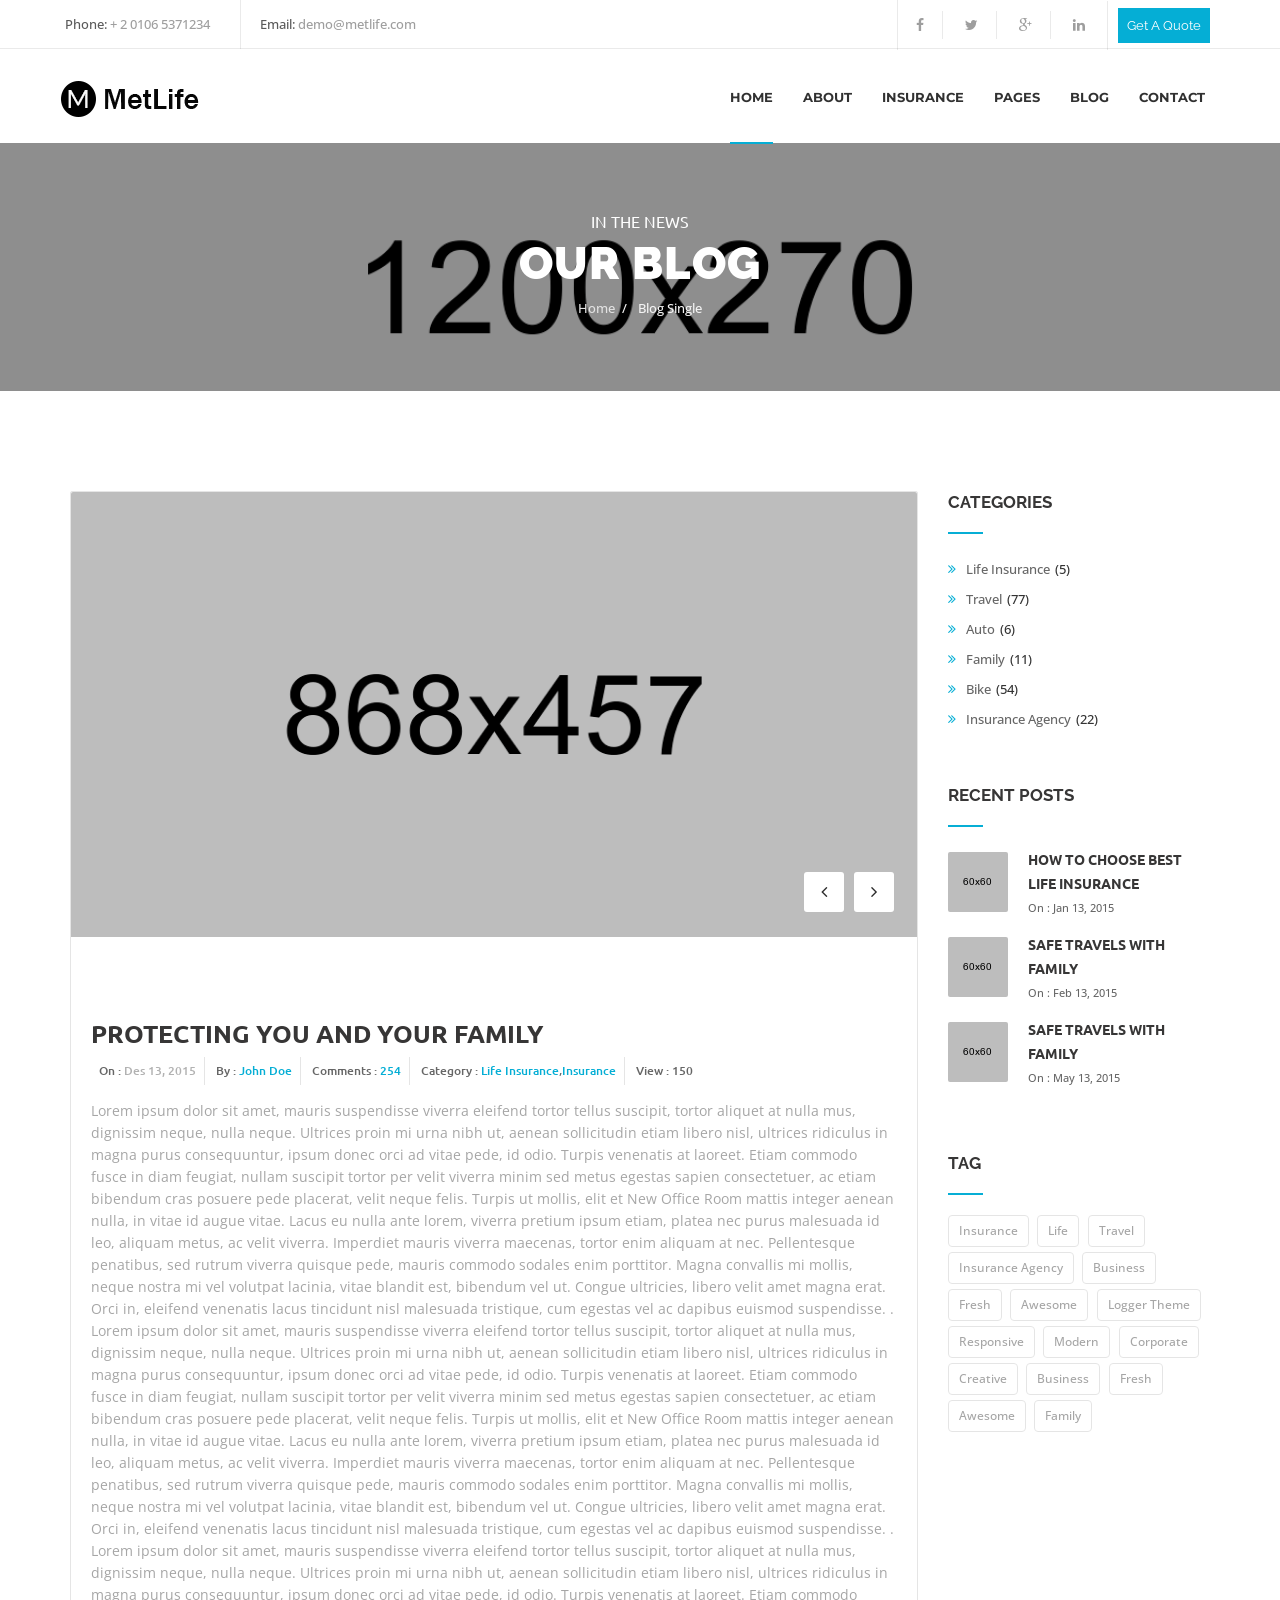
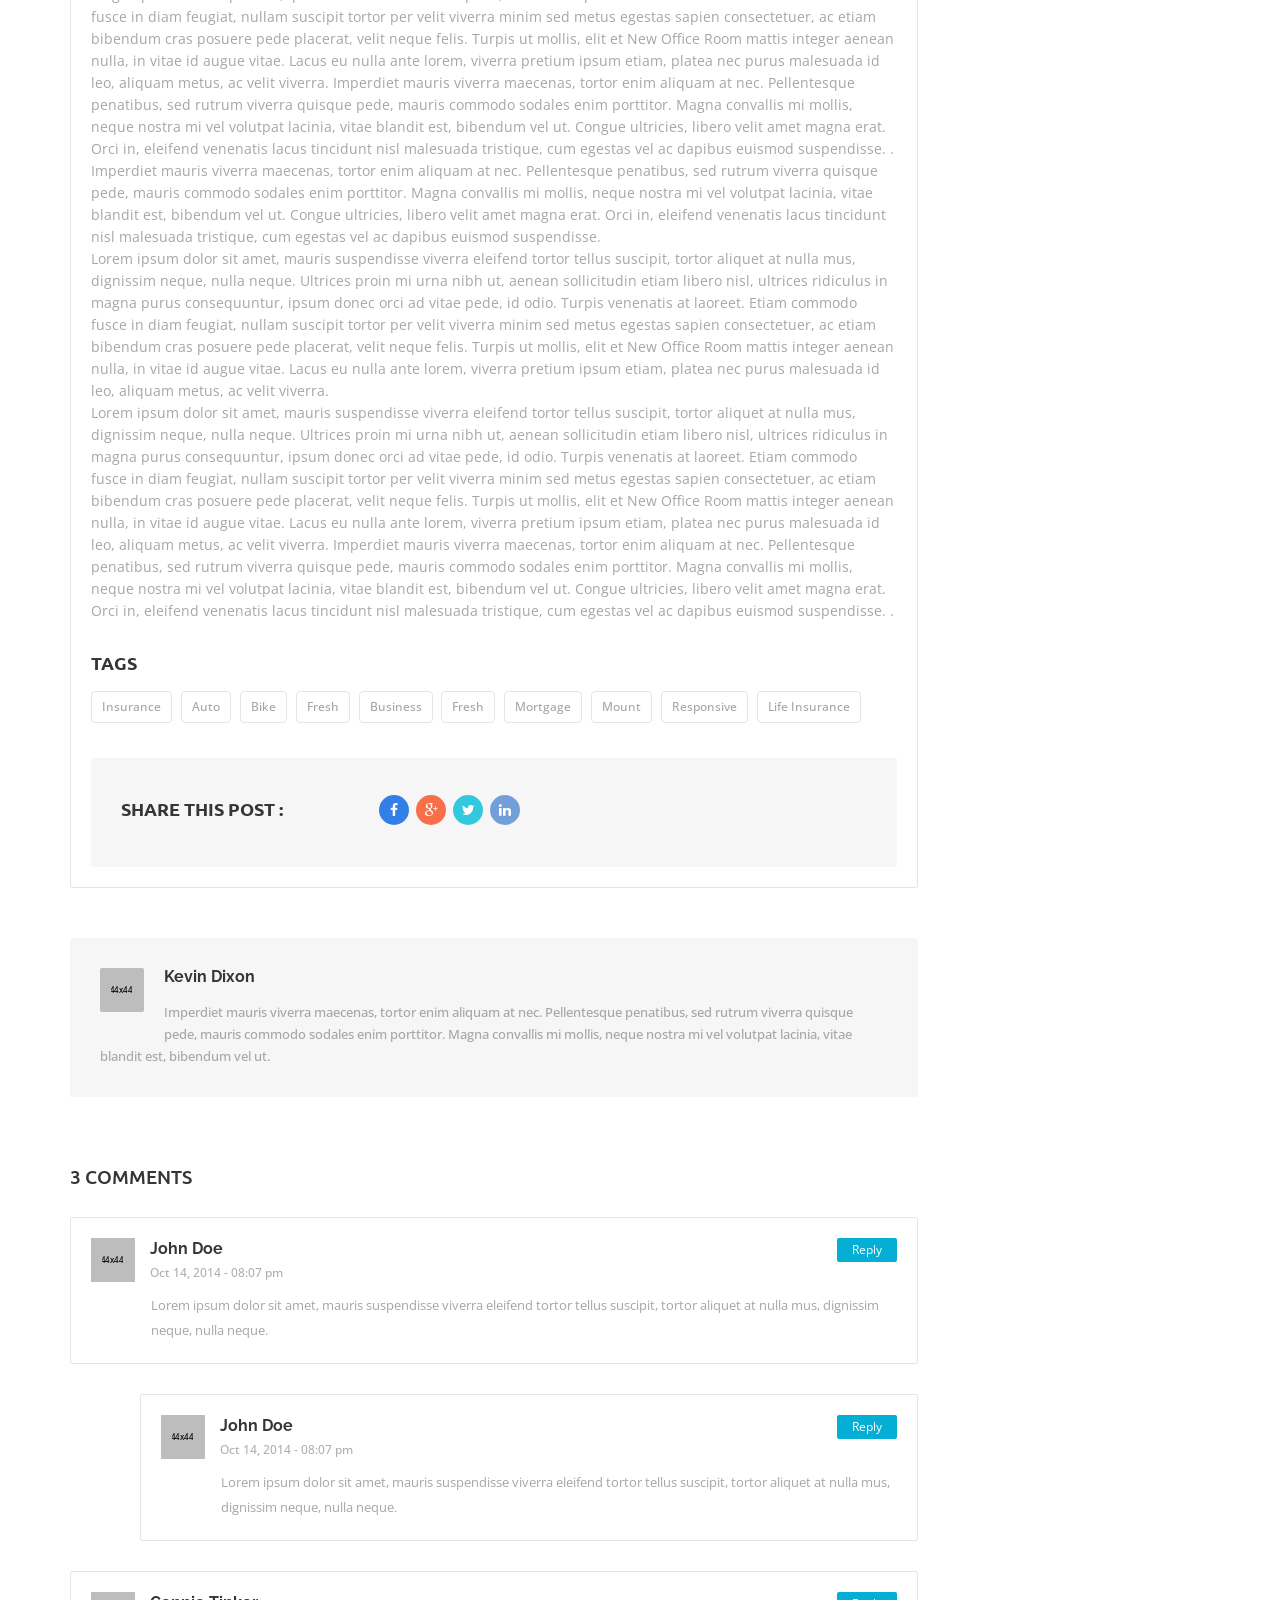
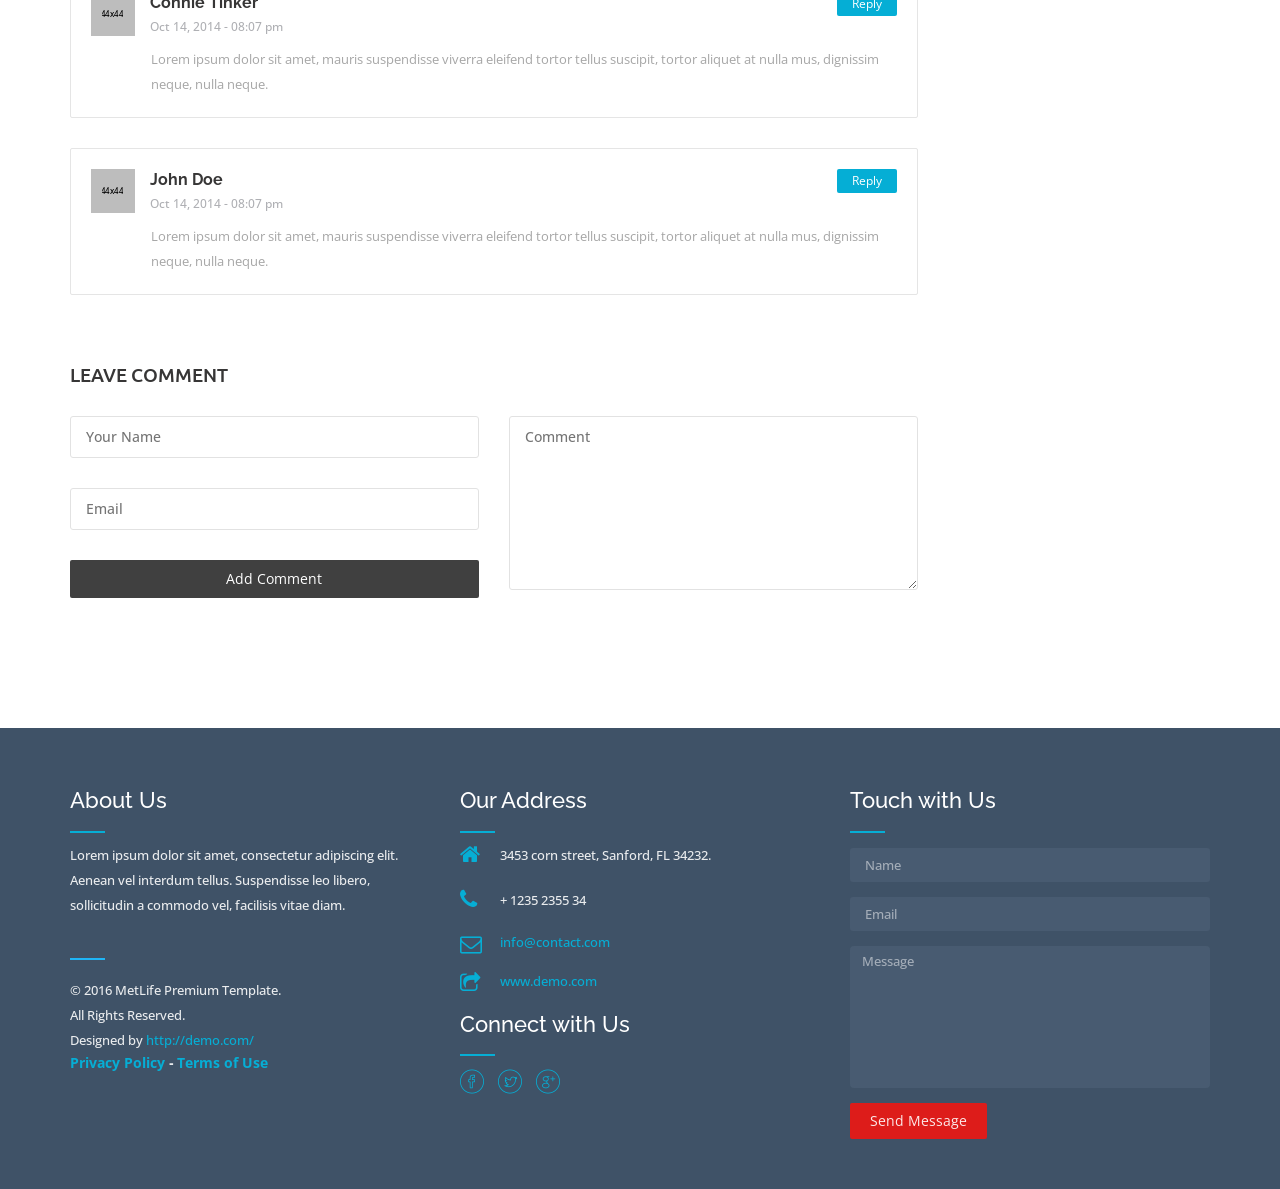
<file: blog_single_right_sidebar.html>
<!DOCTYPE html>
<html>

<head>
	<meta charset="utf-8">
	<meta name="viewport" content="width=device-width, initial-scale=1.0">
	<!--[if IE]><meta http-equiv="X-UA-Compatible" content="IE=EmulateIE10"><![endif]-->
	<meta name="description" content="">
	<meta name="author" content="">
	<link rel="shortcut icon" href="images/favicon.png">
	<title>MetLife - HTML Template for insurance</title>

	<link rel="stylesheet" href="css/icon/et-line-font.css">
	<!-- reset CSS -->
	<link href="css/reset.css" rel="stylesheet">
	<!-- Bootstrap core CSS -->
	<link href="css/bootstrap.min.css" rel="stylesheet">
	<!-- icon CSS -->
	<link href="css/font-awesome.css" rel="stylesheet">
	<link href="css/Stroke-Gap-Icons.css" rel="stylesheet">

	<link href="css/hover.css" rel="stylesheet">
	<link href="css/animate.css" rel="stylesheet">
	<link href="css/jquery.fancybox.css" rel="stylesheet">
	<link href="css/testimonial.css" rel="stylesheet">

	<!-- owl carousel CSS -->
	<link href="css/owl.carousel.css" rel="stylesheet">
	<link href="css/owl.theme.css" rel="stylesheet">
	<!-- Main style CSS -->
	<link href="css/style.css" rel="stylesheet">
	<!-- Responsive CSS -->
	<link href="css/responsive.css" rel="stylesheet">

	<!-- HTML5 shim and Respond.js IE8 support of HTML5 elements and media queries -->
	<!--[if lt IE 9]>
	<script src="style/js/html5shiv.js"></script>
	<script src="https://oss.maxcdn.com/libs/respond.js/1.3.0/respond.min.js"></script>
	<![endif]-->
</head>

<body>

<!-- Start Loading -->

<section class="loading-overlay">
	<div class="Loading-Page">
		<h1 class="loader">Loading...</h1>
	</div>
</section>

<!-- End Loading  -->



<div class="content-wrap">
	<div id="home" class="body-wrapper">

		<!-- Start Header  -->
		<header class="full-header">
			<div id="top-bar" class="top-bar">
				<div class="container">
					<div class="row">
						<div class="col-xs-12 col-sm-6 col-md-6 hidden-xs">
							<ul class="list-inline top-contact">
								<li>
									<p>Phone:
										<span>+ 2 0106 5371234</span>
									</p>
								</li>
								<li>
									<p>Email:
										<span>demo@metlife.com</span>
									</p>
								</li>
							</ul>
						</div>
						<!-- .col-md-6 end -->
						<div class="col-xs-12 col-sm-6 col-md-6 text-right">
							<ul class="list-inline top-widget">
								<li class="top-social">
									<a href="#"><i class="fa fa-facebook"></i></a>
									<a href="#"><i class="fa fa-twitter"></i></a>
									<a href="#"><i class="fa fa-google-plus"></i></a>
									<a href="#"><i class="fa fa-linkedin"></i></a>
								</li>
								<li>
									<a class="button-quote" href="get-a-quote.html" id="hmodelquote">Get A Quote</a>
								</li>
							</ul>
						</div>
						<!-- .col-md-6 end -->
					</div>
				</div>
			</div>
			<nav id="primary-menu" class="navbar style-1">
				<div class="row">
					<div class="container mobile-heading">
						<!-- Brand and toggle get grouped for better mobile display -->
						<div class="navbar-header">
							<button type="button" class="navbar-toggle collapsed" data-toggle="collapse" data-target="#bs-example-navbar-collapse-1" aria-expanded="false">
								<span class="sr-only">Toggle navigation</span>
								<span class="icon-bar"></span>
								<span class="icon-bar"></span>
								<span class="icon-bar"></span>
							</button>
							<a class="logo" href="index.html">
								<img src="images/logo/logo.png" alt="Yellow Hats">
							</a>
						</div>

						<!-- Collect the nav links, forms, and other content for toggling -->
						<div class="collapse navbar-collapse pull-right" id="bs-example-navbar-collapse-1">
							<ul class="nav navbar-nav navbar-left">
								<li class="has-dropdown active">
									<a href="#" data-toggle="dropdown" class="dropdown-toggle">Home</a>
									<ul class="dropdown-menu">
										<li>
											<a href="index.html">home page 1 <span class="new">New</span></a>
										</li>
										<li>
											<a href="index_v2.html">home page 2</a>
										</li>
										<li>
											<a href="index_v3.html">home page 3</a>
										</li>
										<li>
											<a href="index_v4.html">home page 4</a>
										</li>
									</ul>
								</li>

								<!-- li end -->
								<li class="has-dropdown">
									<a href="#" data-toggle="dropdown" class="dropdown-toggle">about</a>
									<ul class="dropdown-menu">
										<li class="dropdown-submenu">
											<a href="#" data-toggle="dropdown" class="dropdown-toggle">about us</a>
											<ul class="dropdown-menu">
												<li>
													<a href="about_v1.html">about us 1</a>
												</li>
												<li>
													<a href="about_v2.html">about us 2</a>
												</li>

											</ul>
										</li>
										<li class="dropdown-submenu">
											<a href="#" data-toggle="dropdown" class="dropdown-toggle">our agent</a>
											<ul class="dropdown-menu">
												<li>
													<a href="our_agent.html">Our Agent</a>
												</li>
												<li>
													<a href="our_agent_single.html">Agent Single</a>
												</li>
											</ul>
										</li>

									</ul>
								</li>
								<!-- li end -->
								<li class="has-dropdown">
									<a href="#" data-toggle="dropdown" class="dropdown-toggle">Insurance</a>
									<ul class="dropdown-menu">
										<li>
											<a href="get-a-quote.html">Get a quote <span class="new">New</span></a>
										</li>
										<li>
											<a href="insurance_all.html">Insurance All</a>
										</li>
										<li>
											<a href="insurance_single.html">Insurance Single</a>
										</li>
										<li>
											<a href="make_a_claim.html">Make A Claim</a>
										</li>
									</ul>
								</li>
								<!-- li end -->
								<li class="has-dropdown">
									<a href="#" data-toggle="dropdown" class="dropdown-toggle">Pages</a>
									<ul class="dropdown-menu">

										<li>
											<a href="404_error.html">Page 404</a>
										</li>
										<li>
											<a href="coming_soon.html">Coming Soon</a>
										</li>
										<li>
											<a href="testimonials_all_col.html">testimonials</a>
										</li>
										<li>
											<a href="faqs_right_sidebar.html">FAQS</a>
										</li>
										<li>
											<a href="pricing_tables_v1.html">Pricing Tables 1</a>
										</li>
										<li>
											<a href="pricing_tables_v2.html">Pricing Tables 2</a>
										</li>
										<li>
											<a href="contact_v1.html">Contact page 1</a>
										</li>
										<li>
											<a href="contact_v2.html">Contact page 2</a>
										</li>
										<li>
											<a href="typography.html">Typography</a>
										</li>

									</ul>
								</li>
								<!-- li end -->

								<li class="has-dropdown">
									<a href="#" data-toggle="dropdown" class="dropdown-toggle">Blog</a>
									<ul class="dropdown-menu">

										<li><a  href="blog_standard_left_sidebar.html"> Left Sidebar</a></li>
										<li><a  href="blog_standard_right_sidebar.html">Right Sidebar</a></li>
										<li><a  href="blog_single_left_sidebar.html">Single Left Sidebar</a></li>
										<li><a  href="blog_single_right_sidebar.html">Single Right Sidebar</a></li>
									</ul>
								</li>
								<!-- li end -->

								<!-- li end -->
								<li class="has-dropdown pull-left margin-right-zero">
									<a href="#" data-toggle="dropdown" class="dropdown-toggle">contact</a>
									<ul class="dropdown-menu">
										<li>
											<a href="contact_v1.html">Contact page 1</a>
										</li>
										<li>
											<a href="contact_v2.html">Contact page 2</a>
										</li>
									</ul>
								</li>
								<!-- li end -->
							</ul>


						</div>
						<!-- /.navbar-collapse -->
					</div>
					<!-- /.container-fluid -->
				</div>
			</nav>
		</header>
		<!-- End  Header -->

		<!-- Start Pages Title  -->

		<section id="Page-title" class="Page-title-Style2">
			<div class="color-overlay"></div>
			<div class="container inner-img">
				<div class="row">
					<div class="Page-title">
						<div class="col-md-12 text-center">
							<div class="title-text">
								<h6>In The News</h6>
								<h2 class="page-title">Our Blog</h2>
							</div>
						</div>
						<div class="col-md-12 text-center">
							<div class="breadcrumb-trail breadcrumbs">
								<span class="trail-begin"><a href="#">Home</a></span>
								<span class="sep">/</span> <span class="trail-end">Blog Single</span>
							</div>
						</div>
					</div>
				</div>
			</div>
		</section>

		<!-- End Pages Title  -->

		<!-- Start Latest News -->

		<section id="latestnews" class="light-wrapper">
			<div class="container inner">
				<div class="row">
					<div class="col-md-9 col-sm-8">
						<div class="blog-standard latestnews">
							<div class="item-post">
								<div class="img-post">
									<figure>
										<div id="slider-blog" class="owl-carousel owl-theme">
											<div class="item">
												<a href="#"><img src="images/blog/blog-post-2.png" alt=""></a>
											</div>
											<div class="item">
												<a href="#"><img src="images/blog/blog-post-5.png" alt=""></a>
											</div>
											<div class="item">
												<a href="#"><img src="images/blog/blog-post-4.png" alt=""></a>
											</div>
										</div>
										<div class="customNavigation">
											<a class="btn prev"><i class="fa fa-angle-left"></i></a>
											<a class="btn next"><i class="fa fa-angle-right"></i></a>
										</div>
									</figure>
									<span class="icon-post-type"><i class="fa fa-image"></i></span>
								</div>
								<!-- /.img-post -->
								<div class="info-post">
									<h5><a href="#">PROTECTING YOU AND YOUR FAMILY</a></h5>
									<ul class="meta-post">
										<li>On : <span class="date">Des 13, 2015</span></li>
										<li>By : <span class="author"><a href="#">John Doe</a></span></li>
										<li>Comments : <span class="author"><a href="#">254</a></span></li>
										<li>Category : <span class="author"><a href="#">Life Insurance</a>,<a href="#">Insurance</a></span></li>
										<li>View : 150</li>
									</ul>
									<p>Lorem ipsum dolor sit amet, mauris suspendisse viverra eleifend tortor tellus suscipit, tortor aliquet at nulla mus, dignissim neque, nulla neque. Ultrices proin mi urna nibh ut, aenean sollicitudin etiam libero nisl, ultrices ridiculus in magna purus consequuntur, ipsum donec orci ad vitae pede, id odio. Turpis venenatis at laoreet. Etiam commodo fusce in diam feugiat, nullam suscipit tortor per velit viverra minim sed metus egestas sapien consectetuer, ac etiam bibendum cras posuere pede placerat, velit neque felis. Turpis ut mollis, elit et New Office Room mattis integer aenean nulla, in vitae id augue vitae. Lacus eu nulla ante lorem, viverra pretium ipsum etiam, platea nec purus malesuada id leo, aliquam metus, ac velit viverra. Imperdiet mauris viverra maecenas, tortor enim aliquam at nec. Pellentesque penatibus, sed rutrum viverra quisque pede, mauris commodo sodales enim porttitor. Magna convallis mi mollis, neque nostra mi vel volutpat lacinia, vitae blandit est, bibendum vel ut. Congue ultricies, libero velit amet magna erat. Orci in, eleifend venenatis lacus tincidunt nisl malesuada tristique, cum egestas vel ac dapibus euismod suspendisse. . </p>
									<p>Lorem ipsum dolor sit amet, mauris suspendisse viverra eleifend tortor tellus suscipit, tortor aliquet at nulla mus, dignissim neque, nulla neque. Ultrices proin mi urna nibh ut, aenean sollicitudin etiam libero nisl, ultrices ridiculus in magna purus consequuntur, ipsum donec orci ad vitae pede, id odio. Turpis venenatis at laoreet. Etiam commodo fusce in diam feugiat, nullam suscipit tortor per velit viverra minim sed metus egestas sapien consectetuer, ac etiam bibendum cras posuere pede placerat, velit neque felis. Turpis ut mollis, elit et New Office Room mattis integer aenean nulla, in vitae id augue vitae. Lacus eu nulla ante lorem, viverra pretium ipsum etiam, platea nec purus malesuada id leo, aliquam metus, ac velit viverra. Imperdiet mauris viverra maecenas, tortor enim aliquam at nec. Pellentesque penatibus, sed rutrum viverra quisque pede, mauris commodo sodales enim porttitor. Magna convallis mi mollis, neque nostra mi vel volutpat lacinia, vitae blandit est, bibendum vel ut. Congue ultricies, libero velit amet magna erat. Orci in, eleifend venenatis lacus tincidunt nisl malesuada tristique, cum egestas vel ac dapibus euismod suspendisse. . </p>
									<p>Lorem ipsum dolor sit amet, mauris suspendisse viverra eleifend tortor tellus suscipit, tortor aliquet at nulla mus, dignissim neque, nulla neque. Ultrices proin mi urna nibh ut, aenean sollicitudin etiam libero nisl, ultrices ridiculus in magna purus consequuntur, ipsum donec orci ad vitae pede, id odio. Turpis venenatis at laoreet. Etiam commodo fusce in diam feugiat, nullam suscipit tortor per velit viverra minim sed metus egestas sapien consectetuer, ac etiam bibendum cras posuere pede placerat, velit neque felis. Turpis ut mollis, elit et New Office Room mattis integer aenean nulla, in vitae id augue vitae. Lacus eu nulla ante lorem, viverra pretium ipsum etiam, platea nec purus malesuada id leo, aliquam metus, ac velit viverra. Imperdiet mauris viverra maecenas, tortor enim aliquam at nec. Pellentesque penatibus, sed rutrum viverra quisque pede, mauris commodo sodales enim porttitor. Magna convallis mi mollis, neque nostra mi vel volutpat lacinia, vitae blandit est, bibendum vel ut. Congue ultricies, libero velit amet magna erat. Orci in, eleifend venenatis lacus tincidunt nisl malesuada tristique, cum egestas vel ac dapibus euismod suspendisse. . </p>
									<p>Imperdiet mauris viverra maecenas, tortor enim aliquam at nec. Pellentesque penatibus, sed rutrum viverra quisque pede, mauris commodo sodales enim porttitor. Magna convallis mi mollis, neque nostra mi vel volutpat lacinia, vitae blandit est, bibendum vel ut. Congue ultricies, libero velit amet magna erat. Orci in, eleifend venenatis lacus tincidunt nisl malesuada tristique, cum egestas vel ac dapibus euismod suspendisse.</p>
									<p>Lorem ipsum dolor sit amet, mauris suspendisse viverra eleifend tortor tellus suscipit, tortor aliquet at nulla mus, dignissim neque, nulla neque. Ultrices proin mi urna nibh ut, aenean sollicitudin etiam libero nisl, ultrices ridiculus in magna purus consequuntur, ipsum donec orci ad vitae pede, id odio. Turpis venenatis at laoreet. Etiam commodo fusce in diam feugiat, nullam suscipit tortor per velit viverra minim sed metus egestas sapien consectetuer, ac etiam bibendum cras posuere pede placerat, velit neque felis. Turpis ut mollis, elit et New Office Room mattis integer aenean nulla, in vitae id augue vitae. Lacus eu nulla ante lorem, viverra pretium ipsum etiam, platea nec purus malesuada id leo, aliquam metus, ac velit viverra.</p>
									<p>Lorem ipsum dolor sit amet, mauris suspendisse viverra eleifend tortor tellus suscipit, tortor aliquet at nulla mus, dignissim neque, nulla neque. Ultrices proin mi urna nibh ut, aenean sollicitudin etiam libero nisl, ultrices ridiculus in magna purus consequuntur, ipsum donec orci ad vitae pede, id odio. Turpis venenatis at laoreet. Etiam commodo fusce in diam feugiat, nullam suscipit tortor per velit viverra minim sed metus egestas sapien consectetuer, ac etiam bibendum cras posuere pede placerat, velit neque felis. Turpis ut mollis, elit et New Office Room mattis integer aenean nulla, in vitae id augue vitae. Lacus eu nulla ante lorem, viverra pretium ipsum etiam, platea nec purus malesuada id leo, aliquam metus, ac velit viverra. Imperdiet mauris viverra maecenas, tortor enim aliquam at nec. Pellentesque penatibus, sed rutrum viverra quisque pede, mauris commodo sodales enim porttitor. Magna convallis mi mollis, neque nostra mi vel volutpat lacinia, vitae blandit est, bibendum vel ut. Congue ultricies, libero velit amet magna erat. Orci in, eleifend venenatis lacus tincidunt nisl malesuada tristique, cum egestas vel ac dapibus euismod suspendisse. . </p>
								</div>
								<!-- /.info-post -->
								<div class="Under-Post">
									<div class="post-tags">
										<h5>Tags</h5>
										<div class="tagcloud">
											<ul>
												<li><a href="#">Insurance</a></li>
												<li><a href="#">Auto</a></li>
												<li><a href="#">Bike</a></li>
												<li><a href="#">Fresh</a></li>
												<li><a href="#">Business</a></li>
												<li><a href="#">Fresh</a></li>
												<li><a href="#">Mortgage</a></li>
												<li><a href="#">Mount</a></li>
												<li><a href="#">Responsive</a></li>
												<li><a href="#">Life Insurance</a></li>
											</ul>
										</div>
									</div>
									<div class="share-post">
										<div class="row">
											<div class="col-md-4">
												<h5>Share This Post :</h5>
											</div>
											<div class="col-md-8">
												<div class="social-content">
													<a class="post-facebook" href="#"><i class="fa fa-facebook"></i></a>
													<a class="post-google-plus" href="#"><i class="fa fa-google-plus"></i></a>
													<a class="post-twitter" href="#"><i class="fa fa-twitter"></i></a>
													<a class="linkedin" href="#"><i class="fa fa-linkedin"></i></a>
												</div>
											</div>
										</div>
									</div>
								</div>
							</div>
						</div>
						<div class="author-box">
							<img src="images/blog/Img-User.png" alt="John Doe" height="64" width="64">
							<h6>Kevin Dixon</h6>
							<p>Imperdiet mauris viverra maecenas, tortor enim aliquam at nec. Pellentesque penatibus, sed rutrum viverra quisque pede, mauris commodo sodales enim porttitor. Magna convallis mi mollis, neque nostra mi vel volutpat lacinia, vitae blandit est, bibendum vel ut.</p>
						</div>
						<div class="Single-Blog-Comment">
							<div class="Title-Comment">
								<h3>3 Comments</h3>
							</div>
							<div class="Comments-Post">
								<ul>
									<li>
										<div class="Block-Comment">
											<img src="images/blog/Img-Comment.png" alt="post footer" width="44" height="44">
											<h4>John Doe</h4>
											<span>Oct 14, 2014 - 08:07 pm <a href="#">Reply</a></span>
											<p>Lorem ipsum dolor sit amet, mauris suspendisse viverra eleifend tortor tellus suscipit, tortor aliquet at nulla mus, dignissim neque, nulla neque. </p>
										</div>
										<ul>
											<li>
												<div class="Block-Comment">
													<img src="images/blog/Img-Comment2.png" alt="post footer" width="44" height="44">
													<h4>John Doe</h4>
													<span>Oct 14, 2014 - 08:07 pm <a href="#">Reply</a></span>
													<p>Lorem ipsum dolor sit amet, mauris suspendisse viverra eleifend tortor tellus suscipit, tortor aliquet at nulla mus, dignissim neque, nulla neque. </p>
												</div>
											</li>
										</ul>
									</li>
									<li>
										<div class="Block-Comment">
											<img src="images/blog/Img-Comment3.png" alt="post footer" width="44" height="44">
											<h4>Connie Tinker</h4>
											<span>Oct 14, 2014 - 08:07 pm <a href="#">Reply</a></span>
											<p>Lorem ipsum dolor sit amet, mauris suspendisse viverra eleifend tortor tellus suscipit, tortor aliquet at nulla mus, dignissim neque, nulla neque. </p>
										</div>
									</li>
									<li>
										<div class="Block-Comment">
											<img src="images/blog/Img-Comment2.png" alt="post footer" width="44" height="44">
											<h4>John Doe</h4>
											<span>Oct 14, 2014 - 08:07 pm <a href="#">Reply</a></span>
											<p>Lorem ipsum dolor sit amet, mauris suspendisse viverra eleifend tortor tellus suscipit, tortor aliquet at nulla mus, dignissim neque, nulla neque. </p>
										</div>
									</li>
								</ul>
							</div>
						</div>
						<div class="Add-Comment">
							<div class="Title-Comment">
								<h3>Leave Comment</h3>
							</div>
							<div class="Comment-Form">
								<form action="#" class="leave-comment contact-form">
									<div class="row">
										<div class="col-md-6">
											<div class="form-input">
												<input type="text" placeholder="Your Name" required>
											</div>
											<div class="form-input">
												<input type="email" placeholder="Email" required>
											</div>
											<div class="form-input">
												<input type="submit" class="btn btn-large main-bg" value="Add Comment">
											</div>
										</div>
										<div class="col-md-6">
											<div class="form-input">
												<textarea class="txt-box textArea" name="message" cols="40" rows="7" id="messageTxt" placeholder="Comment" spellcheck="true" required></textarea>
											</div>
										</div>
									</div>
								</form>
							</div>
						</div>
					</div>
					<div class="col-md-3 col-sm-4 sidebar-right">
						<div class="SideBar-Blog">
							<div class="Categories-Blog widget">
								<div class="Top-Title-SideBar">
									<h3>Categories</h3>
								</div>
								<div class="Categories-Block">
									<ul>
										<li><a href="#"><i class="fa fa-angle-double-right"></i><p>Life Insurance</p></a><span>(5)</span></li>
										<li><a href="#"><i class="fa fa-angle-double-right"></i><p>Travel</p></a><span>(77)</span></li>
										<li><a href="#"><i class="fa fa-angle-double-right"></i><p>Auto</p></a><span>(6)</span></li>
										<li><a href="#"><i class="fa fa-angle-double-right"></i><p>Family</p></a><span>(11)</span></li>
										<li><a href="#"><i class="fa fa-angle-double-right"></i><p>Bike</p></a><span>(54)</span></li>
										<li><a href="#"><i class="fa fa-angle-double-right"></i><p>Insurance Agency</p></a><span>(22)</span></li>
									</ul>
								</div>
							</div>

							<div class="Last-post-Blog widget">
								<div class="Top-Title-SideBar">
									<h3>RECENT POSTS</h3>
								</div>
								<div class="Last-post">
									<ul class="news-footer">
										<li>
											<a href="#"><img src="images/page/ournews-1.png" alt=""></a>
											<h6><a href="#">How to choose best life insurance</a></h6>
											<span class="news-date">On : <a href="#">Jan 13, 2015</a></span>
										</li>
										<li>
											<a href="#"><img src="images/page/ournews-2.png" alt=""></a>
											<h6><a href="#">Safe travels with family</a></h6>
											<span class="news-date">On : <a href="#">Feb 13, 2015</a></span>
										</li>
										<li>
											<a href="#"><img src="images/page/ournews-2.png" alt=""></a>
											<h6><a href="#">Safe travels with family</a></h6>
											<span class="news-date">On : <a href="#">May 13, 2015</a></span>
										</li>
									</ul>
								</div>
							</div>

							<div class="Tag-Blog widget">
								<div class="Top-Title-SideBar">
									<h3>Tag</h3>
								</div>
								<div class="tagcloud">
									<ul>
										<li><a href="#">Insurance</a></li>
										<li><a href="#">Life</a></li>
										<li><a href="#">Travel</a></li>
										<li><a href="#">Insurance Agency</a></li>
										<li><a href="#">Business</a></li>
										<li><a href="#">Fresh</a></li>
										<li><a href="#">Awesome</a></li>
										<li><a href="#">Logger Theme</a></li>
										<li><a href="#">Responsive</a></li>
										<li><a href="#">Modern</a></li>
										<li><a href="#">Corporate</a></li>
										<li><a href="#">Creative</a></li>
										<li><a href="#">Business</a></li>
										<li><a href="#">Fresh</a></li>
										<li><a href="#">Awesome</a></li>
										<li><a href="#">Family</a></li>
									</ul>
								</div>
							</div>

						</div>
					</div>
				</div>
			</div>
		</section>

		<!-- End Latest News -->

		<!-- Start Footer -->

		<footer id="footer" class="site-footer">
			<div id="template-footer" role="contentinfo">
				<div class="container">
					<div class="row">
						<div class="col-md-4 to-animate">
							<h3 class="section-header section-title">About Us</h3>
							<p>Lorem ipsum dolor sit amet, consectetur adipiscing elit. Aenean vel interdum tellus. Suspendisse leo libero, sollicitudin a commodo vel, facilisis vitae diam.</p>
							<p class="copy-right">&copy; 2016 MetLife Premium Template. <br>All Rights Reserved. <br> Designed by <a href="#" target="_blank">http://demo.com/</a>
							</p>
							<div class="copyright">
								<label class="footer-link"><a href="#">Privacy Policy</a> - <a href="#">Terms of Use</a></label>
							</div>
						</div>

						<div class="col-md-4 to-animate">
							<h3 class="section-header section-title">Our Address</h3>
							<ul class="contact-info">
								<li><span><i class="fa fa-home"></i>3453 corn street, Sanford, FL 34232.</span></li>
								<li><span><i class="fa fa-phone"></i>+ 1235 2355 34</span></li>
								<li><i class="fa fa-envelope-o" aria-hidden="true"></i><a href="#">info@contact.com</a></li>
								<li><i class="fa fa-share-square-o"></i><a href="#">www.demo.com</a></li>
							</ul>
							<h3 class="section-header section-title">Connect with Us</h3>
							<ul class="social-media">
								<li><a href="#" class="facebook"><i class="icon-facebook"></i></a></li>
								<li><a href="#" class="twitter"><i class="icon-twitter"></i></a></li>
								<li><a href="#" class="google-plus"><i class="icon-googleplus"></i></a></li>
							</ul>
						</div>

						<div class="col-md-4 to-animate">
							<h3 class="section-header section-title">Touch with Us</h3>
							<div id="message"></div>
							<form class="contact-form" method="post" action="#" name="contactform" id="contactform">
								<div class="form-group">
									<input type="text" name="name" class="form-control" id="name" placeholder="Name">
								</div>
								<div class="form-group">
									<input type="email" name="email" class="form-control" id="email" placeholder="Email">
								</div>
								<div class="form-group">
									<textarea name="comments" class="form-control" id="comments" rows="7" placeholder="Message"></textarea>
								</div>
								<div class="form-group">
									<input type="submit" id="btn-submit" class="btn btn-send-message btn-md" value="Send Message">
								</div>
							</form>
						</div>

					</div>
				</div>
			</div>
		</footer>

		<!-- End Footer  -->

	</div>

	<!-- Back to top Link -->
	<div id="to-top" class="main-bg"><span class="fa fa-chevron-up"></span></div>
</div>


<!-- Placed at the end of the document so the pages load faster -->
<script type="text/javascript" src="js/jquery-1.11.3.min.js"></script>
<script type="text/javascript" src="js/bootstrap.min.js"></script>

<!-- SLIDER REVOLUTION SCRIPTS  -->
<script type="text/javascript" src="rs-plugin/js/jquery.themepunch.plugins.min.js"></script>
<script type="text/javascript" src="rs-plugin/js/jquery.themepunch.revolution.min.js"></script>
<script type="text/javascript" src="rs-plugin/js/revslider-custom.js"></script>

<script type="text/javascript" src="js/jquery.nicescroll.min.js"></script>
<script type="text/javascript" src="js/jquery.easing.min.js"></script>
<script type="text/javascript" src="js/jquery.fancybox.js"></script>
<script type="text/javascript" src="js/jquery.fancybox.pack.js"></script>
<script type="text/javascript" src="js/jquery.fancybox-media.js"></script>
<script type="text/javascript" src="js/jquery.inview.min.js"></script>

<script type="text/javascript" src="js/modernizr.custom.js"></script>
<script type="text/javascript" src="js/classie.js"></script>
<script type="text/javascript" src="js/owl.carousel.min.js"></script>
<script type="text/javascript" src="js/wow.min.js"></script>
<script type="text/javascript" src="js/jquery.appear.js"></script>
<script type="text/javascript" src="js/jquery.countTo.js"></script>
<script type="text/javascript" src="js/smoothscroll.js"></script>
<script type="text/javascript" src="js/custom.js"></script>
</body>



</html>
</file>
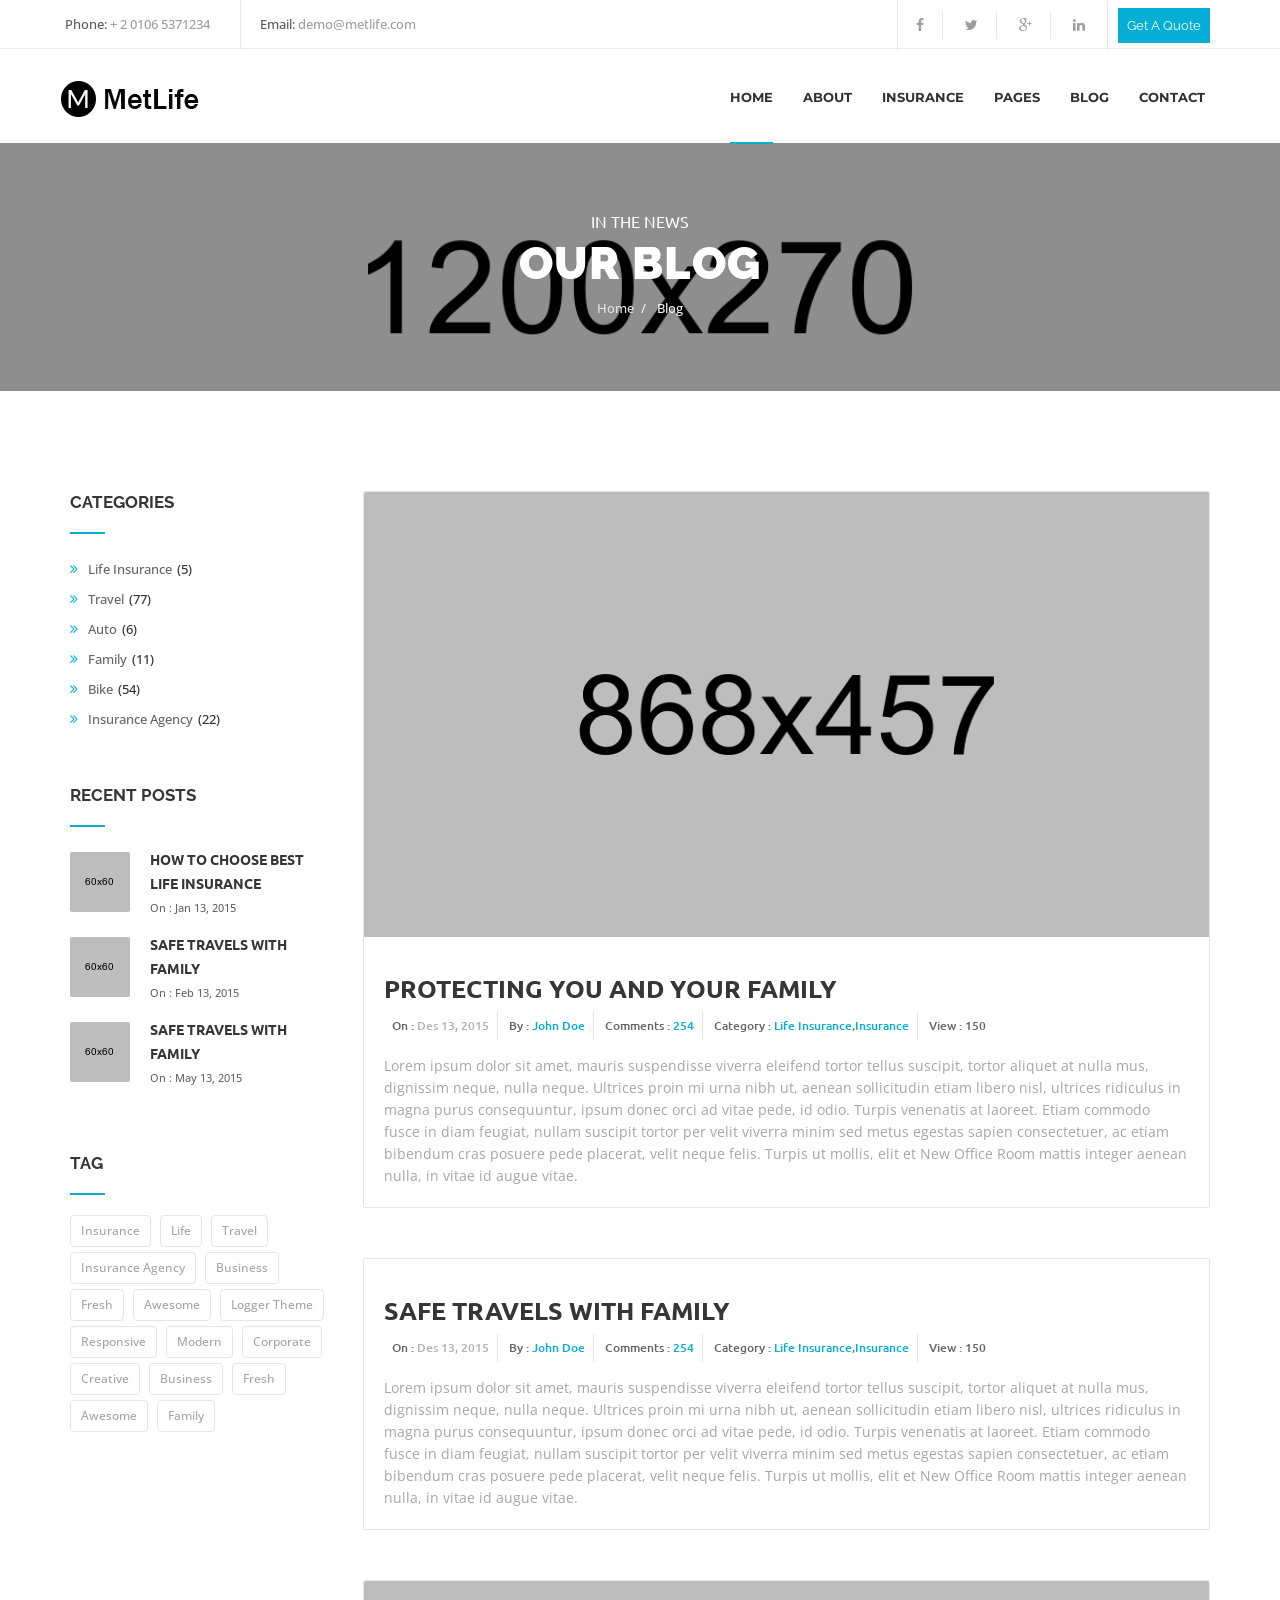
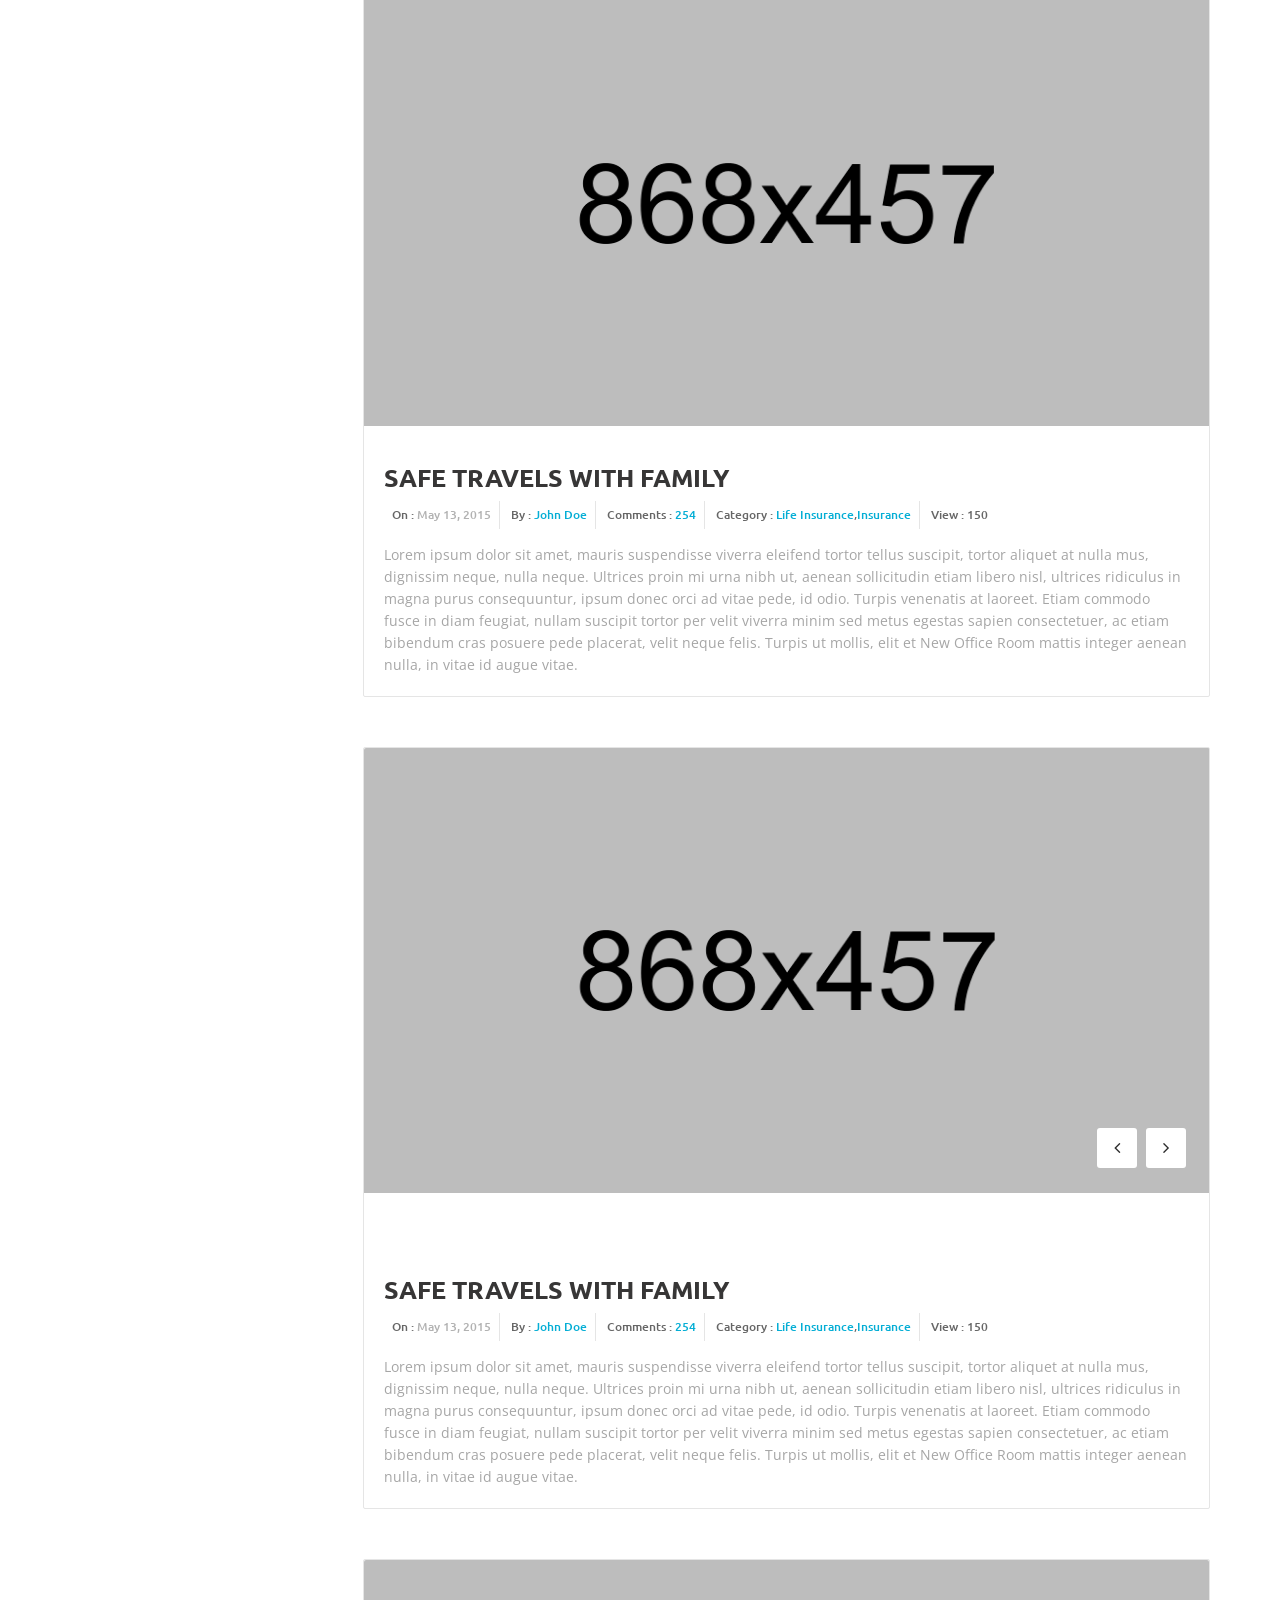
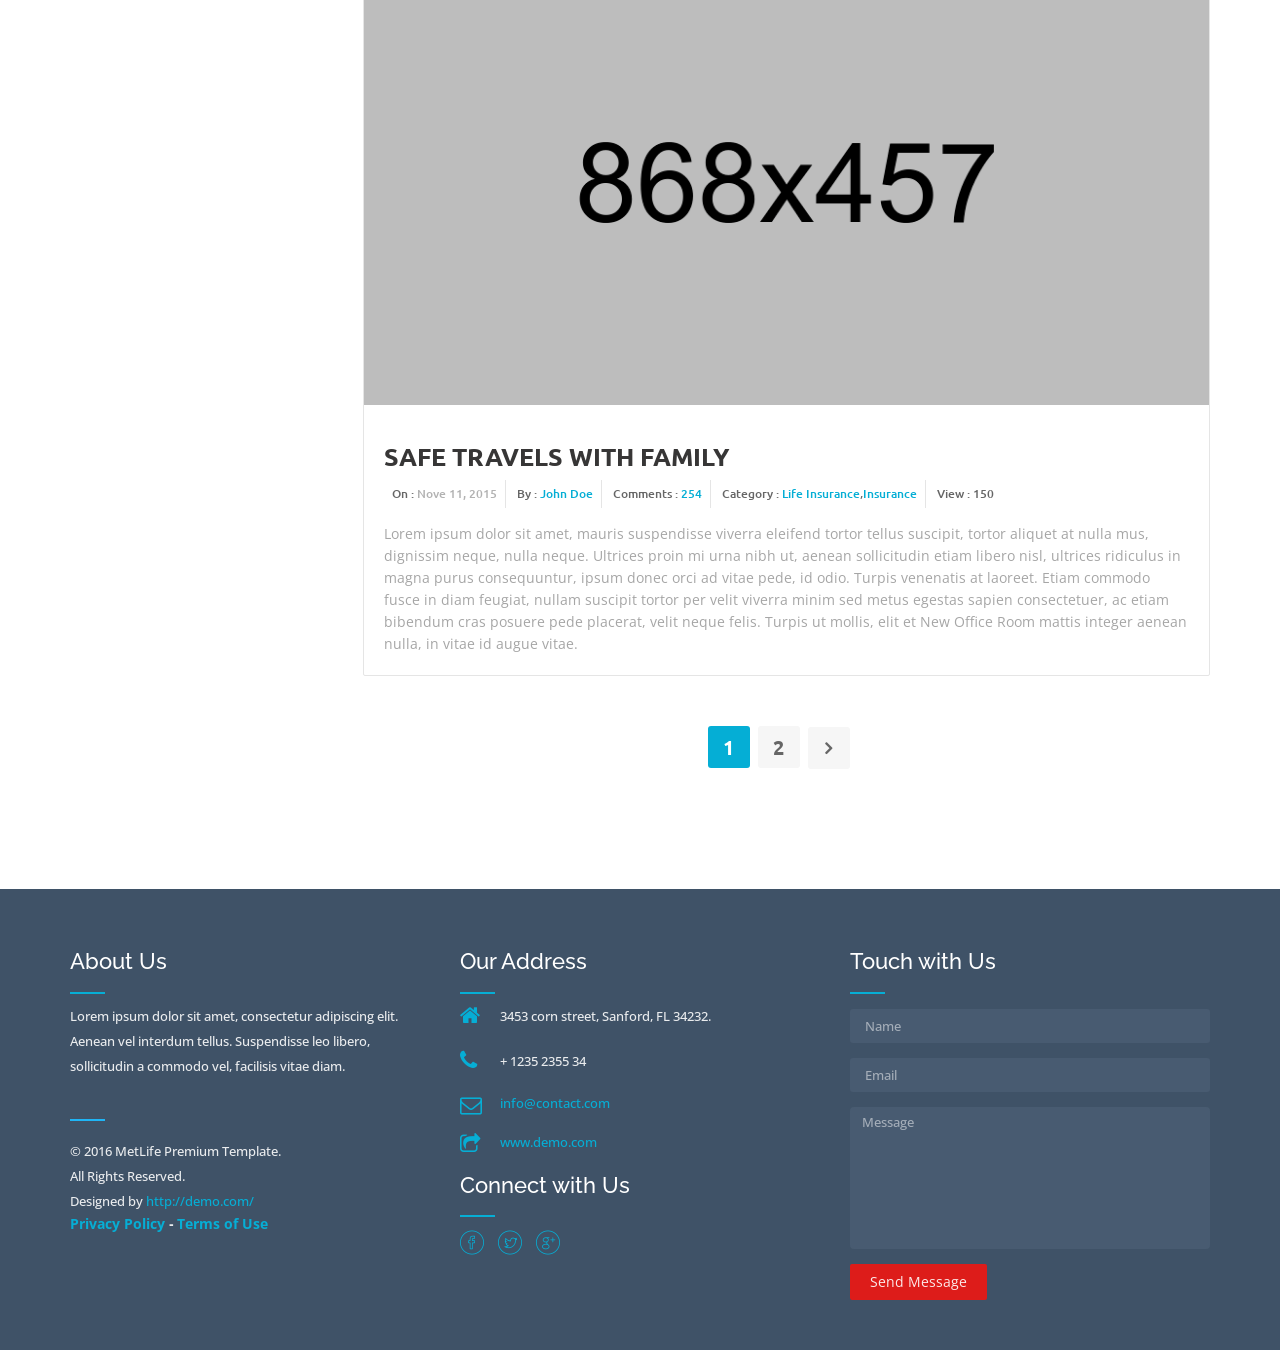
<file: blog_standard_left_sidebar.html>
<!DOCTYPE html>
<html>

<head>
	<meta charset="utf-8">
	<meta name="viewport" content="width=device-width, initial-scale=1.0">
	<!--[if IE]><meta http-equiv="X-UA-Compatible" content="IE=EmulateIE10"><![endif]-->
	<meta name="description" content="">
	<meta name="author" content="">
	<link rel="shortcut icon" href="images/favicon.png">
	<title>MetLife - HTML Template for insurance</title>

	<link rel="stylesheet" href="css/icon/et-line-font.css">
	<!-- reset CSS -->
	<link href="css/reset.css" rel="stylesheet">
	<!-- Bootstrap core CSS -->
	<link href="css/bootstrap.min.css" rel="stylesheet">
	<!-- icon CSS -->
	<link href="css/font-awesome.css" rel="stylesheet">
	<link href="css/Stroke-Gap-Icons.css" rel="stylesheet">

	<link href="css/hover.css" rel="stylesheet">
	<link href="css/animate.css" rel="stylesheet">
	<link href="css/jquery.fancybox.css" rel="stylesheet">
	<link href="css/testimonial.css" rel="stylesheet">
	<!-- owl carousel CSS -->
	<link href="css/owl.carousel.css" rel="stylesheet">
	<link href="css/owl.theme.css" rel="stylesheet">

	<!-- Main style CSS -->
	<link href="css/style.css" rel="stylesheet">
	<!-- Responsive CSS -->
	<link href="css/responsive.css" rel="stylesheet">

	<!-- HTML5 shim and Respond.js IE8 support of HTML5 elements and media queries -->
	<!--[if lt IE 9]>
	<script src="style/js/html5shiv.js"></script>
	<script src="https://oss.maxcdn.com/libs/respond.js/1.3.0/respond.min.js"></script>
	<![endif]-->
</head>

<body>

<!-- Start Loading -->

<section class="loading-overlay">
	<div class="Loading-Page">
		<h1 class="loader">Loading...</h1>
	</div>
</section>

<!-- End Loading  -->



<div class="content-wrap">
	<div id="home" class="body-wrapper">

		<!-- Start Header  -->
		<header class="full-header">
			<div id="top-bar" class="top-bar">
				<div class="container">
					<div class="row">
						<div class="col-xs-12 col-sm-6 col-md-6 hidden-xs">
							<ul class="list-inline top-contact">
								<li>
									<p>Phone:
										<span>+ 2 0106 5371234</span>
									</p>
								</li>
								<li>
									<p>Email:
										<span>demo@metlife.com</span>
									</p>
								</li>
							</ul>
						</div>
						<!-- .col-md-6 end -->
						<div class="col-xs-12 col-sm-6 col-md-6 text-right">
							<ul class="list-inline top-widget">
								<li class="top-social">
									<a href="#"><i class="fa fa-facebook"></i></a>
									<a href="#"><i class="fa fa-twitter"></i></a>
									<a href="#"><i class="fa fa-google-plus"></i></a>
									<a href="#"><i class="fa fa-linkedin"></i></a>
								</li>
								<li>
									<a class="button-quote" href="get-a-quote.html" id="hmodelquote">Get A Quote</a>
								</li>
							</ul>
						</div>
						<!-- .col-md-6 end -->
					</div>
				</div>
			</div>
			<nav id="primary-menu" class="navbar style-1">
				<div class="row">
					<div class="container mobile-heading">
						<!-- Brand and toggle get grouped for better mobile display -->
						<div class="navbar-header">
							<button type="button" class="navbar-toggle collapsed" data-toggle="collapse" data-target="#bs-example-navbar-collapse-1" aria-expanded="false">
								<span class="sr-only">Toggle navigation</span>
								<span class="icon-bar"></span>
								<span class="icon-bar"></span>
								<span class="icon-bar"></span>
							</button>
							<a class="logo" href="index.html">
								<img src="images/logo/logo.png" alt="Yellow Hats">
							</a>
						</div>

						<!-- Collect the nav links, forms, and other content for toggling -->
						<div class="collapse navbar-collapse pull-right" id="bs-example-navbar-collapse-1">
							<ul class="nav navbar-nav navbar-left">
								<li class="has-dropdown active">
									<a href="#" data-toggle="dropdown" class="dropdown-toggle">Home</a>
									<ul class="dropdown-menu">
										<li>
											<a href="index.html">home page 1 <span class="new">New</span></a>
										</li>
										<li>
											<a href="index_v2.html">home page 2</a>
										</li>
										<li>
											<a href="index_v3.html">home page 3</a>
										</li>
										<li>
											<a href="index_v4.html">home page 4</a>
										</li>
									</ul>
								</li>

								<!-- li end -->
								<li class="has-dropdown">
									<a href="#" data-toggle="dropdown" class="dropdown-toggle">about</a>
									<ul class="dropdown-menu">
										<li class="dropdown-submenu">
											<a href="#" data-toggle="dropdown" class="dropdown-toggle">about us</a>
											<ul class="dropdown-menu">
												<li>
													<a href="about_v1.html">about us 1</a>
												</li>
												<li>
													<a href="about_v2.html">about us 2</a>
												</li>

											</ul>
										</li>
										<li class="dropdown-submenu">
											<a href="#" data-toggle="dropdown" class="dropdown-toggle">our agent</a>
											<ul class="dropdown-menu">
												<li>
													<a href="our_agent.html">Our Agent</a>
												</li>
												<li>
													<a href="our_agent_single.html">Agent Single</a>
												</li>
											</ul>
										</li>

									</ul>
								</li>
								<!-- li end -->
								<li class="has-dropdown">
									<a href="#" data-toggle="dropdown" class="dropdown-toggle">Insurance</a>
									<ul class="dropdown-menu">
										<li>
											<a href="get-a-quote.html">Get a quote <span class="new">New</span></a>
										</li>
										<li>
											<a href="insurance_all.html">Insurance All</a>
										</li>
										<li>
											<a href="insurance_single.html">Insurance Single</a>
										</li>
										<li>
											<a href="make_a_claim.html">Make A Claim</a>
										</li>
									</ul>
								</li>
								<!-- li end -->
								<li class="has-dropdown">
									<a href="#" data-toggle="dropdown" class="dropdown-toggle">Pages</a>
									<ul class="dropdown-menu">

										<li>
											<a href="404_error.html">Page 404</a>
										</li>
										<li>
											<a href="coming_soon.html">Coming Soon</a>
										</li>
										<li>
											<a href="testimonials_all_col.html">testimonials</a>
										</li>
										<li>
											<a href="faqs_right_sidebar.html">FAQS</a>
										</li>
										<li>
											<a href="pricing_tables_v1.html">Pricing Tables 1</a>
										</li>
										<li>
											<a href="pricing_tables_v2.html">Pricing Tables 2</a>
										</li>
										<li>
											<a href="contact_v1.html">Contact page 1</a>
										</li>
										<li>
											<a href="contact_v2.html">Contact page 2</a>
										</li>
										<li>
											<a href="typography.html">Typography</a>
										</li>

									</ul>
								</li>
								<!-- li end -->

								<li class="has-dropdown">
									<a href="#" data-toggle="dropdown" class="dropdown-toggle">Blog</a>
									<ul class="dropdown-menu">

										<li><a  href="blog_standard_left_sidebar.html"> Left Sidebar</a></li>
										<li><a  href="blog_standard_right_sidebar.html">Right Sidebar</a></li>
										<li><a  href="blog_single_left_sidebar.html">Single Left Sidebar</a></li>
										<li><a  href="blog_single_right_sidebar.html">Single Right Sidebar</a></li>
									</ul>
								</li>
								<!-- li end -->

								<!-- li end -->
								<li class="has-dropdown pull-left margin-right-zero">
									<a href="#" data-toggle="dropdown" class="dropdown-toggle">contact</a>
									<ul class="dropdown-menu">
										<li>
											<a href="contact_v1.html">Contact page 1</a>
										</li>
										<li>
											<a href="contact_v2.html">Contact page 2</a>
										</li>
									</ul>
								</li>
								<!-- li end -->
							</ul>


						</div>
						<!-- /.navbar-collapse -->
					</div>
					<!-- /.container-fluid -->
				</div>
			</nav>
		</header>
		<!-- End  Header -->

		<!-- Start Pages Title  -->

		<section id="Page-title" class="Page-title-Style2">
			<div class="color-overlay"></div>
			<div class="container inner-img">
				<div class="row">
					<div class="Page-title">
						<div class="col-md-12 text-center">
							<div class="title-text">
								<h6>In The News</h6>
								<h2 class="page-title">Our Blog</h2>
							</div>
						</div>
						<div class="col-md-12 text-center">
							<div class="breadcrumb-trail breadcrumbs">
								<span class="trail-begin"><a href="#">Home</a></span>
								<span class="sep">/</span> <span class="trail-end">Blog</span>
							</div>
						</div>
					</div>
				</div>
			</div>
		</section>

		<!-- End Pages Title  -->

		<!-- Start Latest News -->

		<section id="latestnews" class="light-wrapper">
			<div class="container inner">
				<div class="row">
					<div class="col-md-3 col-sm-4 sidebar-right">
						<div class="SideBar-Blog">
							<div class="Categories-Blog widget">
								<div class="Top-Title-SideBar">
									<h3>Categories</h3>
								</div>
								<div class="Categories-Block">
									<ul>
										<li><a href="#"><i class="fa fa-angle-double-right"></i><p>Life Insurance</p></a><span>(5)</span></li>
										<li><a href="#"><i class="fa fa-angle-double-right"></i><p>Travel</p></a><span>(77)</span></li>
										<li><a href="#"><i class="fa fa-angle-double-right"></i><p>Auto</p></a><span>(6)</span></li>
										<li><a href="#"><i class="fa fa-angle-double-right"></i><p>Family</p></a><span>(11)</span></li>
										<li><a href="#"><i class="fa fa-angle-double-right"></i><p>Bike</p></a><span>(54)</span></li>
										<li><a href="#"><i class="fa fa-angle-double-right"></i><p>Insurance Agency</p></a><span>(22)</span></li>
									</ul>
								</div>
							</div>

							<div class="Last-post-Blog widget">
								<div class="Top-Title-SideBar">
									<h3>RECENT POSTS</h3>
								</div>
								<div class="Last-post">
									<ul class="news-footer">
										<li>
											<a href="#"><img src="images/page/ournews-1.png" alt=""></a>
											<h6><a href="#">How to choose best life insurance</a></h6>
											<span class="news-date">On : <a href="#">Jan 13, 2015</a></span>
										</li>
										<li>
											<a href="#"><img src="images/page/ournews-2.png" alt=""></a>
											<h6><a href="#">Safe travels with family</a></h6>
											<span class="news-date">On : <a href="#">Feb 13, 2015</a></span>
										</li>
										<li>
											<a href="#"><img src="images/page/ournews-2.png" alt=""></a>
											<h6><a href="#">Safe travels with family</a></h6>
											<span class="news-date">On : <a href="#">May 13, 2015</a></span>
										</li>
									</ul>
								</div>
							</div>

							<div class="Tag-Blog widget">
								<div class="Top-Title-SideBar">
									<h3>Tag</h3>
								</div>
								<div class="tagcloud">
									<ul>
										<li><a href="#">Insurance</a></li>
										<li><a href="#">Life</a></li>
										<li><a href="#">Travel</a></li>
										<li><a href="#">Insurance Agency</a></li>
										<li><a href="#">Business</a></li>
										<li><a href="#">Fresh</a></li>
										<li><a href="#">Awesome</a></li>
										<li><a href="#">Logger Theme</a></li>
										<li><a href="#">Responsive</a></li>
										<li><a href="#">Modern</a></li>
										<li><a href="#">Corporate</a></li>
										<li><a href="#">Creative</a></li>
										<li><a href="#">Business</a></li>
										<li><a href="#">Fresh</a></li>
										<li><a href="#">Awesome</a></li>
										<li><a href="#">Family</a></li>
									</ul>
								</div>
							</div>

						</div>
					</div>
					<div class="col-md-9 col-sm-8">
						<div class="latestnews">
							<div class="blog-standard">
								<div class="item-post">
									<div class="img-post">
										<figure>
											<a href="#"><img src="images/blog/blog-post-1.png" alt=""></a>
										</figure>
										<span class="icon-post-type"><i class="fa fa-image"></i></span>
									</div>
									<!-- /.img-post -->
									<div class="info-post">
										<h5><a href="#">Protecting You and your Family</a></h5>
										<ul class="meta-post">
											<li>On : <span class="date">Des 13, 2015</span></li>
											<li>By : <span class="author"><a href="#">John Doe</a></span></li>
											<li>Comments : <span class="author"><a href="#">254</a></span></li>
											<li>Category : <span class="author"><a href="#">Life Insurance</a>,<a href="#">Insurance</a></span></li>
											<li>View : 150</li>
										</ul>
										<p>Lorem ipsum dolor sit amet, mauris suspendisse viverra eleifend tortor tellus suscipit, tortor aliquet at nulla mus, dignissim neque, nulla neque. Ultrices proin mi urna nibh ut, aenean sollicitudin etiam libero nisl, ultrices ridiculus in magna purus consequuntur, ipsum donec orci ad vitae pede, id odio. Turpis venenatis at laoreet. Etiam commodo fusce in diam feugiat, nullam suscipit tortor per velit viverra minim sed metus egestas sapien consectetuer, ac etiam bibendum cras posuere pede placerat, velit neque felis. Turpis ut mollis, elit et New Office Room mattis integer aenean nulla, in vitae id augue vitae. </p>
									</div>
									<!-- /.info-post -->
								</div>
							</div>
							<div class="blog-standard">
								<div class="item-post">
									<div class="img-post">
										<span class="icon-post-type"><i class="fa fa-file-text"></i></span>
									</div>
									<!-- /.img-post -->
									<div class="info-post">
										<h5><a href="#">Safe travels with family</a></h5>
										<ul class="meta-post">
											<li>On : <span class="date">Des 13, 2015</span></li>
											<li>By : <span class="author"><a href="#">John Doe</a></span></li>
											<li>Comments : <span class="author"><a href="#">254</a></span></li>
											<li>Category : <span class="author"><a href="#">Life Insurance</a>,<a href="#">Insurance</a></span></li>
											<li>View : 150</li>
										</ul>
										<p>Lorem ipsum dolor sit amet, mauris suspendisse viverra eleifend tortor tellus suscipit, tortor aliquet at nulla mus, dignissim neque, nulla neque. Ultrices proin mi urna nibh ut, aenean sollicitudin etiam libero nisl, ultrices ridiculus in magna purus consequuntur, ipsum donec orci ad vitae pede, id odio. Turpis venenatis at laoreet. Etiam commodo fusce in diam feugiat, nullam suscipit tortor per velit viverra minim sed metus egestas sapien consectetuer, ac etiam bibendum cras posuere pede placerat, velit neque felis. Turpis ut mollis, elit et New Office Room mattis integer aenean nulla, in vitae id augue vitae. </p>
									</div>
									<!-- /.info-post -->
								</div>
							</div>
							<div class="blog-standard">
								<div class="item-post">
									<div class="img-post">
										<figure>
											<a class="fancybox-media video" href="https://www.youtube.com/watch?v=K2FOLzqsWTg"><i class="fa fa-play"></i></a>
											<a href="#"><img src="images/blog/blog-post-2.png" alt=""></a>
										</figure>
										<span class="icon-post-type"><i class="fa fa-youtube-play"></i></span>
									</div>
									<!-- /.img-post -->
									<div class="info-post">
										<h5><a href="#">SAFE TRAVELS WITH FAMILY</a></h5>
										<ul class="meta-post">
											<li>On : <span class="date">May 13, 2015</span></li>
											<li>By : <span class="author"><a href="#">John Doe</a></span></li>
											<li>Comments : <span class="author"><a href="#">254</a></span></li>
											<li>Category : <span class="author"><a href="#">Life Insurance</a>,<a href="#">Insurance</a></span></li>
											<li>View : 150</li>
										</ul>
										<p>Lorem ipsum dolor sit amet, mauris suspendisse viverra eleifend tortor tellus suscipit, tortor aliquet at nulla mus, dignissim neque, nulla neque. Ultrices proin mi urna nibh ut, aenean sollicitudin etiam libero nisl, ultrices ridiculus in magna purus consequuntur, ipsum donec orci ad vitae pede, id odio. Turpis venenatis at laoreet. Etiam commodo fusce in diam feugiat, nullam suscipit tortor per velit viverra minim sed metus egestas sapien consectetuer, ac etiam bibendum cras posuere pede placerat, velit neque felis. Turpis ut mollis, elit et New Office Room mattis integer aenean nulla, in vitae id augue vitae. </p>
									</div>
									<!-- /.info-post -->
								</div>
							</div>
							<div class="blog-standard">
								<div class="item-post">
									<div class="img-post">
										<figure>
											<div id="slider-blog" class="owl-carousel owl-theme">
												<div class="item">
													<a href="#"><img src="images/blog/blog-post-5.png" alt=""></a>
												</div>
												<div class="item">
													<a href="#"><img src="images/blog/blog-post-2.png" alt=""></a>
												</div>
												<div class="item">
													<a href="#"><img src="images/blog/blog-post-4.png" alt=""></a>
												</div>
											</div>
											<div class="customNavigation">
												<a class="btn prev"><i class="fa fa-angle-left"></i></a>
												<a class="btn next"><i class="fa fa-angle-right"></i></a>
											</div>
										</figure>
										<span class="icon-post-type"><i class="fa fa-image"></i></span>
									</div>
									<!-- /.img-post -->
									<div class="info-post">
										<h5><a href="#">Safe travels with family</a></h5>
										<ul class="meta-post">
											<li>On : <span class="date">May 13, 2015</span></li>
											<li>By : <span class="author"><a href="#">John Doe</a></span></li>
											<li>Comments : <span class="author"><a href="#">254</a></span></li>
											<li>Category : <span class="author"><a href="#">Life Insurance</a>,<a href="#">Insurance</a></span></li>
											<li>View : 150</li>
										</ul>
										<p>Lorem ipsum dolor sit amet, mauris suspendisse viverra eleifend tortor tellus suscipit, tortor aliquet at nulla mus, dignissim neque, nulla neque. Ultrices proin mi urna nibh ut, aenean sollicitudin etiam libero nisl, ultrices ridiculus in magna purus consequuntur, ipsum donec orci ad vitae pede, id odio. Turpis venenatis at laoreet. Etiam commodo fusce in diam feugiat, nullam suscipit tortor per velit viverra minim sed metus egestas sapien consectetuer, ac etiam bibendum cras posuere pede placerat, velit neque felis. Turpis ut mollis, elit et New Office Room mattis integer aenean nulla, in vitae id augue vitae. </p>
									</div>
									<!-- /.info-post -->
								</div>
							</div>
							<div class="blog-standard">
								<div class="item-post">
									<div class="img-post">
										<figure>
											<a href="#"><img src="images/blog/blog-post-2.png" alt=""></a>
										</figure>
										<span class="icon-post-type"><i class="fa fa-image"></i></span>
									</div>
									<!-- /.img-post -->
									<div class="info-post">
										<h5><a href="#">Safe travels with family</a></h5>
										<ul class="meta-post">
											<li>On : <span class="date">Nove 11, 2015</span></li>
											<li>By : <span class="author"><a href="#">John Doe</a></span></li>
											<li>Comments : <span class="author"><a href="#">254</a></span></li>
											<li>Category : <span class="author"><a href="#">Life Insurance</a>,<a href="#">Insurance</a></span></li>
											<li>View : 150</li>
										</ul>
										<p>Lorem ipsum dolor sit amet, mauris suspendisse viverra eleifend tortor tellus suscipit, tortor aliquet at nulla mus, dignissim neque, nulla neque. Ultrices proin mi urna nibh ut, aenean sollicitudin etiam libero nisl, ultrices ridiculus in magna purus consequuntur, ipsum donec orci ad vitae pede, id odio. Turpis venenatis at laoreet. Etiam commodo fusce in diam feugiat, nullam suscipit tortor per velit viverra minim sed metus egestas sapien consectetuer, ac etiam bibendum cras posuere pede placerat, velit neque felis. Turpis ut mollis, elit et New Office Room mattis integer aenean nulla, in vitae id augue vitae. </p>
									</div>
									<!-- /.info-post -->
								</div>
							</div>
						</div>
						<div class="row">
							<div class="pagination col-md-12">
								<div class="pagination-style1 text-center">
									<span class="active">1</span>
									<span>2</span>
									<i class="fa fa-angle-right"></i>
								</div>
							</div>
						</div>
					</div>
				</div>
			</div>
		</section>

		<!-- End Latest News -->

		<!-- Start Footer -->

		<footer id="footer" class="site-footer">
			<div id="template-footer" role="contentinfo">
				<div class="container">
					<div class="row">
						<div class="col-md-4 to-animate">
							<h3 class="section-header section-title">About Us</h3>
							<p>Lorem ipsum dolor sit amet, consectetur adipiscing elit. Aenean vel interdum tellus. Suspendisse leo libero, sollicitudin a commodo vel, facilisis vitae diam.</p>
							<p class="copy-right">&copy; 2016 MetLife Premium Template. <br>All Rights Reserved. <br> Designed by <a href="#" target="_blank">http://demo.com/</a>
							</p>
							<div class="copyright">
								<label class="footer-link"><a href="#">Privacy Policy</a> - <a href="#">Terms of Use</a></label>
							</div>
						</div>

						<div class="col-md-4 to-animate">
							<h3 class="section-header section-title">Our Address</h3>
							<ul class="contact-info">
								<li><span><i class="fa fa-home"></i>3453 corn street, Sanford, FL 34232.</span></li>
								<li><span><i class="fa fa-phone"></i>+ 1235 2355 34</span></li>
								<li><i class="fa fa-envelope-o" aria-hidden="true"></i><a href="#">info@contact.com</a></li>
								<li><i class="fa fa-share-square-o"></i><a href="#">www.demo.com</a></li>
							</ul>
							<h3 class="section-header section-title">Connect with Us</h3>
							<ul class="social-media">
								<li><a href="#" class="facebook"><i class="icon-facebook"></i></a></li>
								<li><a href="#" class="twitter"><i class="icon-twitter"></i></a></li>
								<li><a href="#" class="google-plus"><i class="icon-googleplus"></i></a></li>
							</ul>
						</div>

						<div class="col-md-4 to-animate">
							<h3 class="section-header section-title">Touch with Us</h3>
							<div id="message"></div>
							<form class="contact-form" method="post" action="#" name="contactform" id="contactform">
								<div class="form-group">
									<input type="text" name="name" class="form-control" id="name" placeholder="Name">
								</div>
								<div class="form-group">
									<input type="email" name="email" class="form-control" id="email" placeholder="Email">
								</div>
								<div class="form-group">
									<textarea name="comments" class="form-control" id="comments" rows="7" placeholder="Message"></textarea>
								</div>
								<div class="form-group">
									<input type="submit" id="btn-submit" class="btn btn-send-message btn-md" value="Send Message">
								</div>
							</form>
						</div>

					</div>
				</div>
			</div>
		</footer>

		<!-- End Footer  -->

	</div>

	<!-- Back to top Link -->
	<div id="to-top" class="main-bg"><span class="fa fa-chevron-up"></span></div>
</div>


<!-- Placed at the end of the document so the pages load faster -->
<script type="text/javascript" src="js/jquery-1.11.3.min.js"></script>
<script type="text/javascript" src="js/bootstrap.min.js"></script>

<!-- SLIDER REVOLUTION SCRIPTS  -->
<script type="text/javascript" src="rs-plugin/js/jquery.themepunch.plugins.min.js"></script>
<script type="text/javascript" src="rs-plugin/js/jquery.themepunch.revolution.min.js"></script>
<script type="text/javascript" src="rs-plugin/js/revslider-custom.js"></script>

<script type="text/javascript" src="js/jquery.nicescroll.min.js"></script>
<script type="text/javascript" src="js/jquery.easing.min.js"></script>
<script type="text/javascript" src="js/jquery.fancybox.js"></script>
<script type="text/javascript" src="js/jquery.fancybox.pack.js"></script>
<script type="text/javascript" src="js/jquery.fancybox-media.js"></script>
<script type="text/javascript" src="js/jquery.inview.min.js"></script>

<script type="text/javascript" src="js/modernizr.custom.js"></script>
<script type="text/javascript" src="js/classie.js"></script>
<script type="text/javascript" src="js/owl.carousel.min.js"></script>
<script type="text/javascript" src="js/wow.min.js"></script>
<script type="text/javascript" src="js/jquery.appear.js"></script>
<script type="text/javascript" src="js/jquery.countTo.js"></script>
<script type="text/javascript" src="js/smoothscroll.js"></script>
<script type="text/javascript" src="js/custom.js"></script>
</body>



</html>
</file>
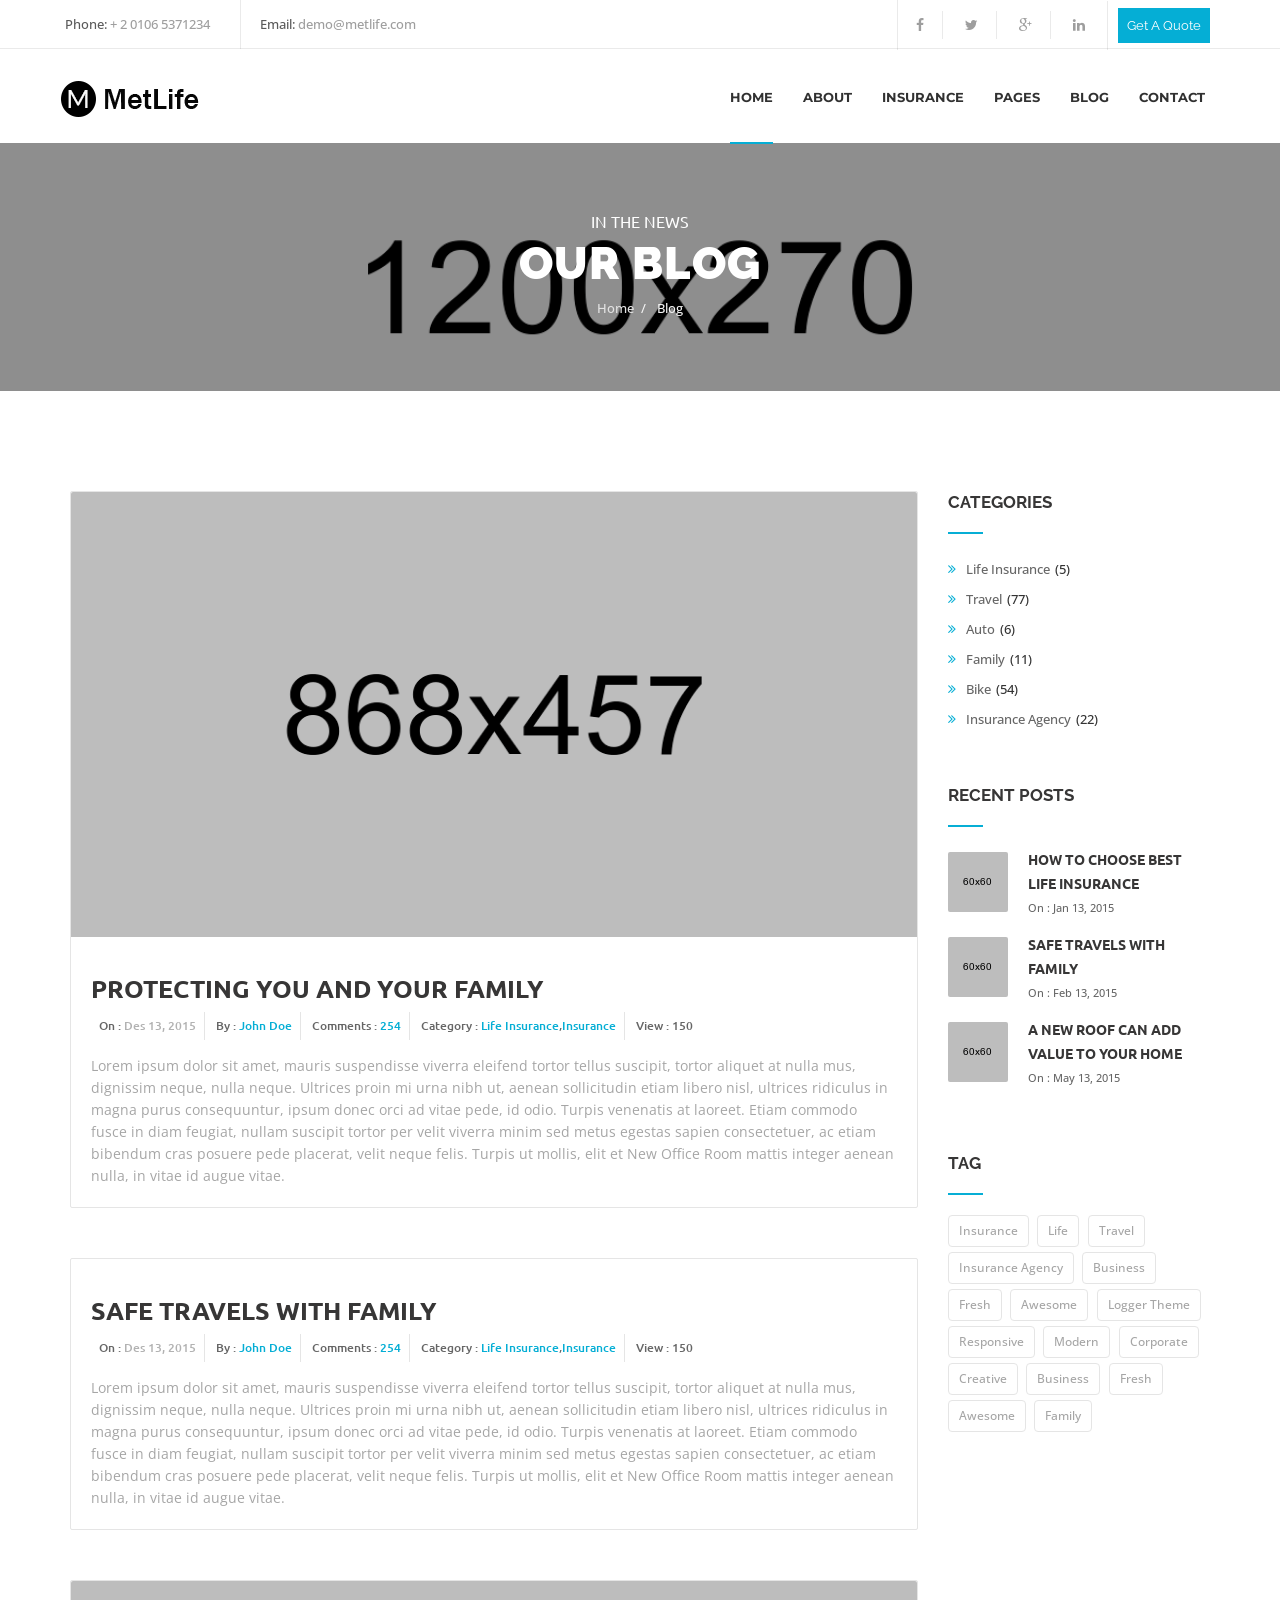
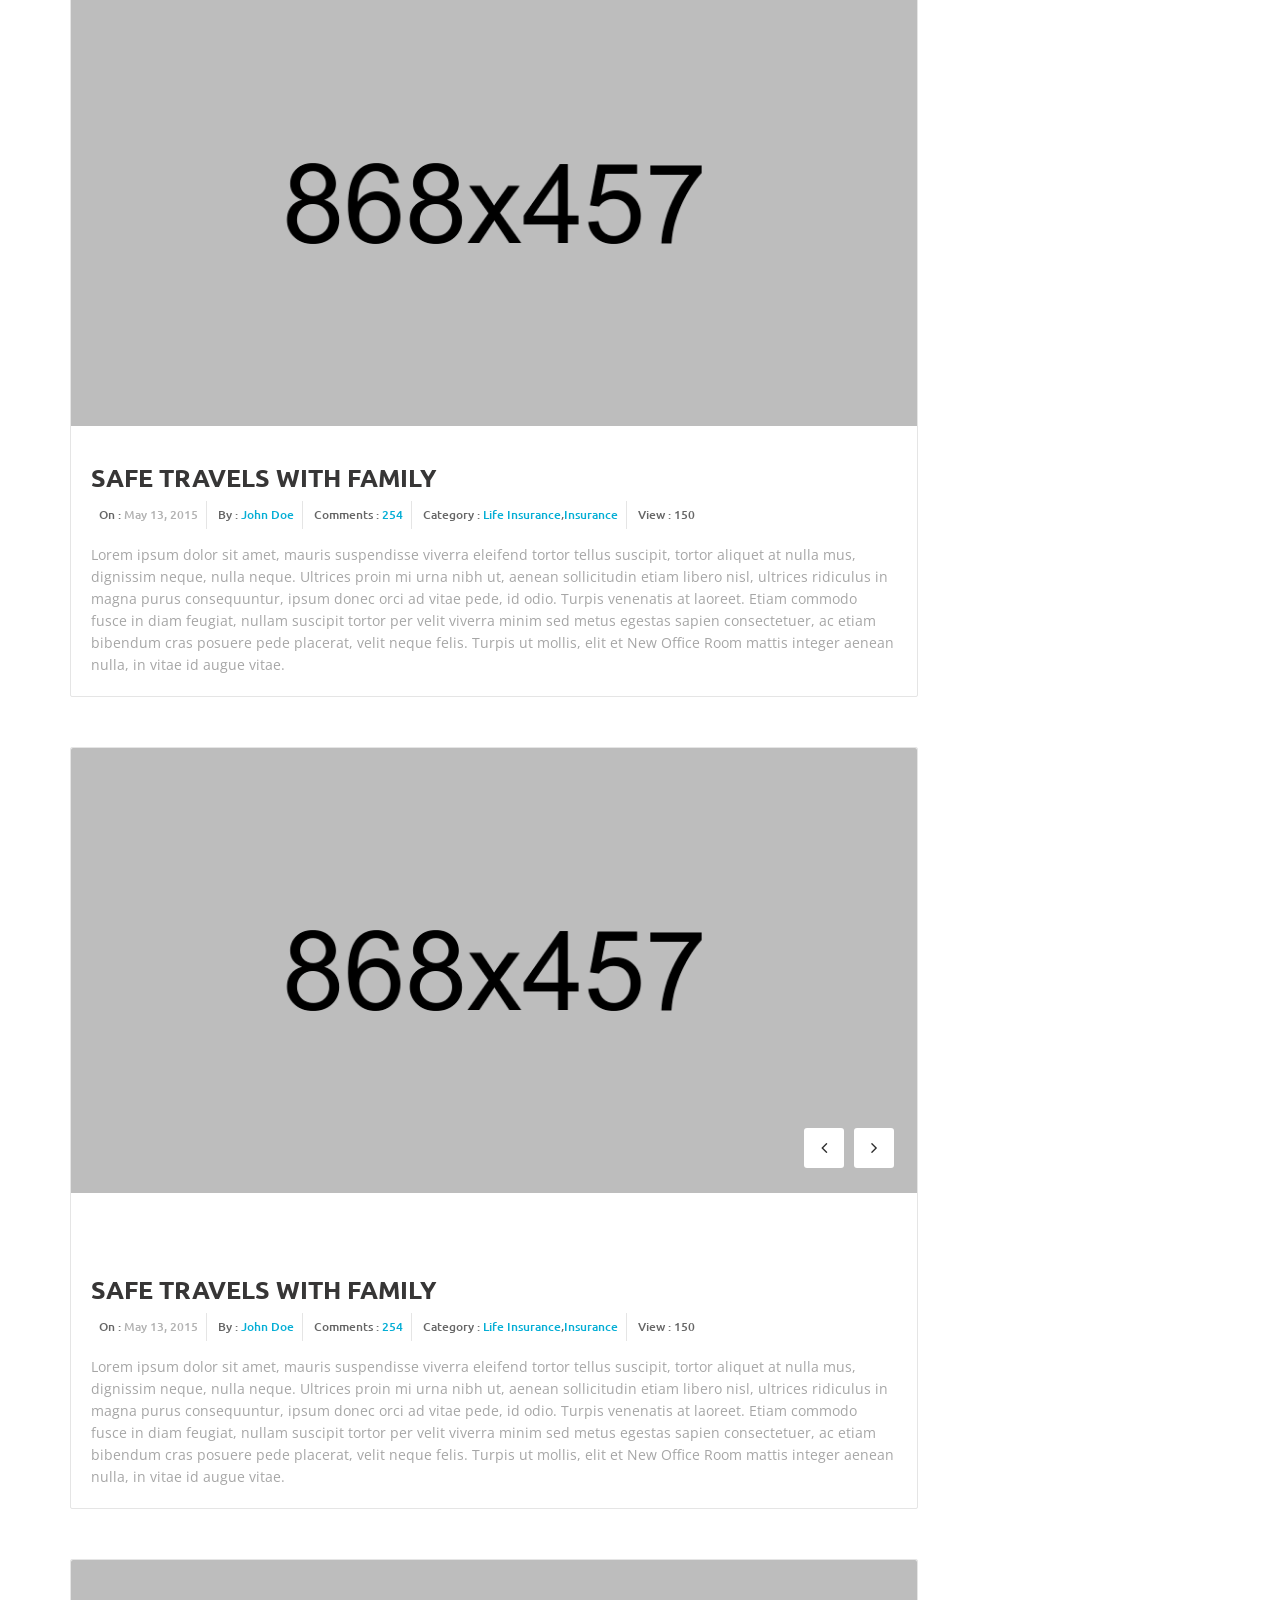
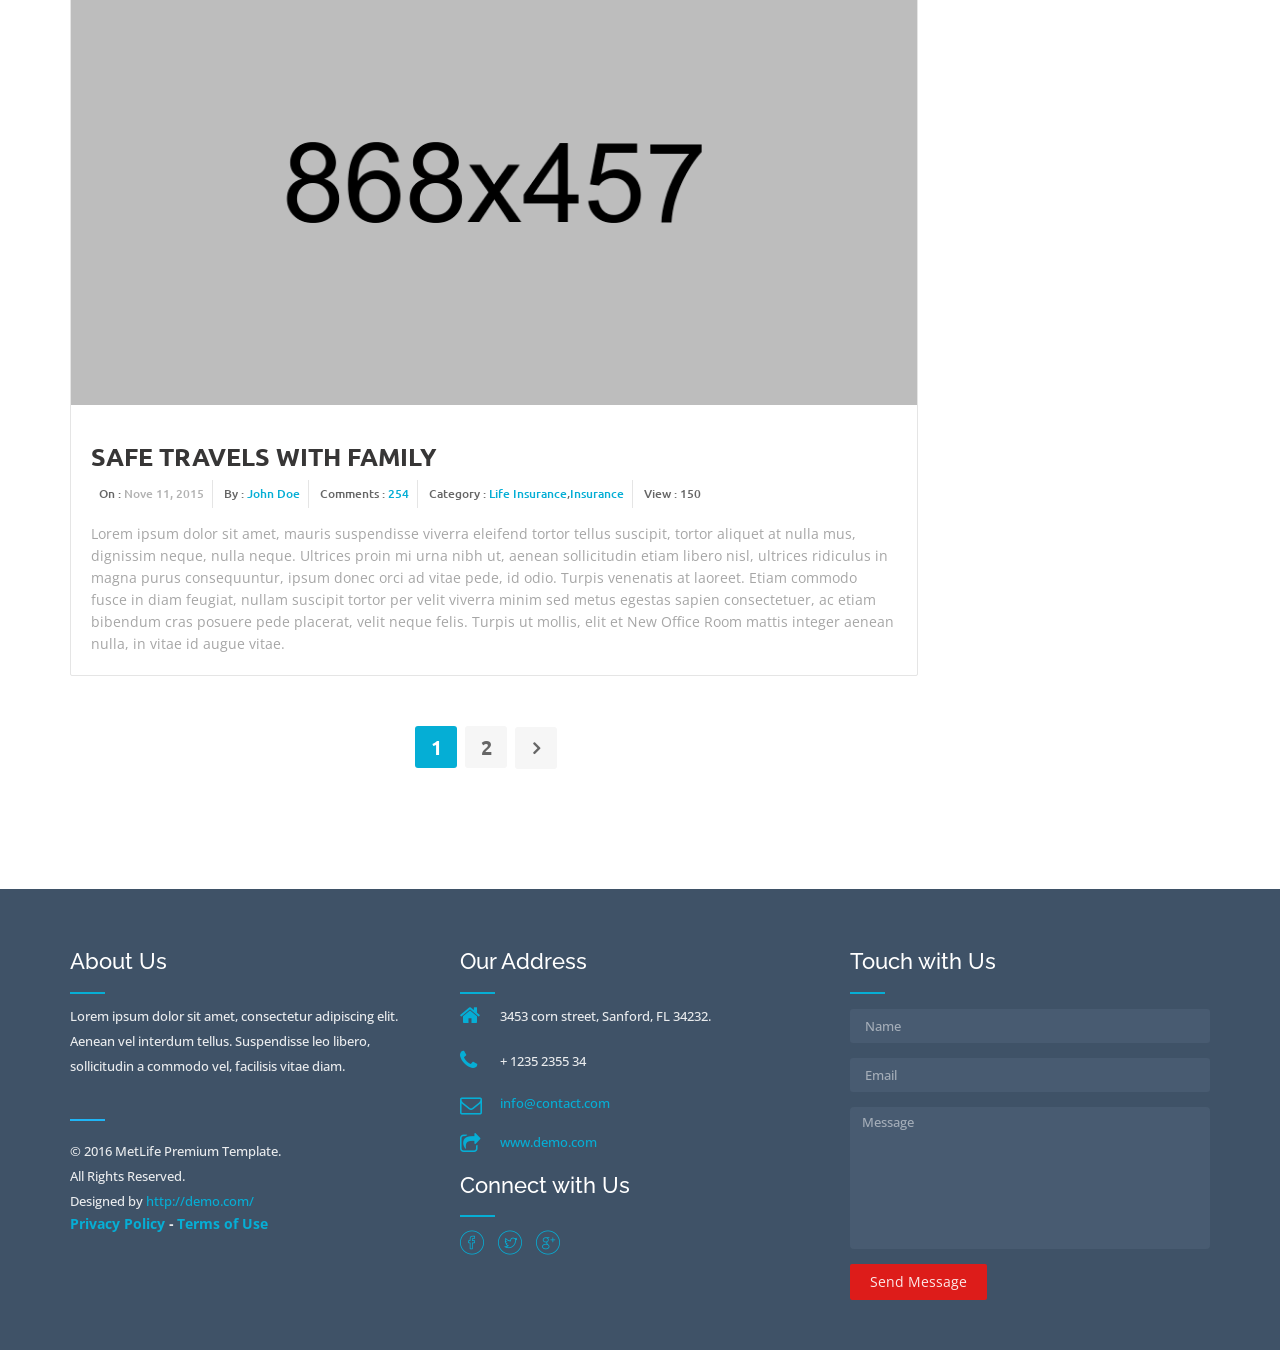
<file: blog_standard_right_sidebar.html>
<!DOCTYPE html>
<html>

<head>
	<meta charset="utf-8">
	<meta name="viewport" content="width=device-width, initial-scale=1.0">
	<!--[if IE]><meta http-equiv="X-UA-Compatible" content="IE=EmulateIE10"><![endif]-->
	<meta name="description" content="">
	<meta name="author" content="">
	<link rel="shortcut icon" href="images/favicon.png">
	<title>MetLife - HTML Template for insurance</title>

	<link rel="stylesheet" href="css/icon/et-line-font.css">
	<!-- reset CSS -->
	<link href="css/reset.css" rel="stylesheet">
	<!-- Bootstrap core CSS -->
	<link href="css/bootstrap.min.css" rel="stylesheet">
	<!-- icon CSS -->
	<link href="css/font-awesome.css" rel="stylesheet">
	<link href="css/Stroke-Gap-Icons.css" rel="stylesheet">

	<link href="css/hover.css" rel="stylesheet">
	<link href="css/animate.css" rel="stylesheet">
	<link href="css/jquery.fancybox.css" rel="stylesheet">
	<link href="css/testimonial.css" rel="stylesheet">

	<!-- owl carousel CSS -->
	<link href="css/owl.carousel.css" rel="stylesheet">
	<link href="css/owl.theme.css" rel="stylesheet">

	<!-- Main style CSS -->
	<link href="css/style.css" rel="stylesheet">
	<!-- Responsive CSS -->
	<link href="css/responsive.css" rel="stylesheet">

	<!-- HTML5 shim and Respond.js IE8 support of HTML5 elements and media queries -->
	<!--[if lt IE 9]>
	<script src="style/js/html5shiv.js"></script>
	<script src="https://oss.maxcdn.com/libs/respond.js/1.3.0/respond.min.js"></script>
	<![endif]-->
</head>

<body>

<!-- Start Loading -->

<section class="loading-overlay">
	<div class="Loading-Page">
		<h1 class="loader">Loading...</h1>
	</div>
</section>

<!-- End Loading  -->



<div class="content-wrap">
	<div id="home" class="body-wrapper">

		<!-- Start Header  -->
		<header class="full-header">
			<div id="top-bar" class="top-bar">
				<div class="container">
					<div class="row">
						<div class="col-xs-12 col-sm-6 col-md-6 hidden-xs">
							<ul class="list-inline top-contact">
								<li>
									<p>Phone:
										<span>+ 2 0106 5371234</span>
									</p>
								</li>
								<li>
									<p>Email:
										<span>demo@metlife.com</span>
									</p>
								</li>
							</ul>
						</div>
						<!-- .col-md-6 end -->
						<div class="col-xs-12 col-sm-6 col-md-6 text-right">
							<ul class="list-inline top-widget">
								<li class="top-social">
									<a href="#"><i class="fa fa-facebook"></i></a>
									<a href="#"><i class="fa fa-twitter"></i></a>
									<a href="#"><i class="fa fa-google-plus"></i></a>
									<a href="#"><i class="fa fa-linkedin"></i></a>
								</li>
								<li>
									<a class="button-quote" href="get-a-quote.html" id="hmodelquote">Get A Quote</a>
								</li>
							</ul>
						</div>
						<!-- .col-md-6 end -->
					</div>
				</div>
			</div>
			<nav id="primary-menu" class="navbar style-1">
				<div class="row">
					<div class="container mobile-heading">
						<!-- Brand and toggle get grouped for better mobile display -->
						<div class="navbar-header">
							<button type="button" class="navbar-toggle collapsed" data-toggle="collapse" data-target="#bs-example-navbar-collapse-1" aria-expanded="false">
								<span class="sr-only">Toggle navigation</span>
								<span class="icon-bar"></span>
								<span class="icon-bar"></span>
								<span class="icon-bar"></span>
							</button>
							<a class="logo" href="index.html">
								<img src="images/logo/logo.png" alt="Yellow Hats">
							</a>
						</div>

						<!-- Collect the nav links, forms, and other content for toggling -->
						<div class="collapse navbar-collapse pull-right" id="bs-example-navbar-collapse-1">
							<ul class="nav navbar-nav navbar-left">
								<li class="has-dropdown active">
									<a href="#" data-toggle="dropdown" class="dropdown-toggle">Home</a>
									<ul class="dropdown-menu">
										<li>
											<a href="index.html">home page 1 <span class="new">New</span></a>
										</li>
										<li>
											<a href="index_v2.html">home page 2</a>
										</li>
										<li>
											<a href="index_v3.html">home page 3</a>
										</li>
										<li>
											<a href="index_v4.html">home page 4</a>
										</li>
									</ul>
								</li>

								<!-- li end -->
								<li class="has-dropdown">
									<a href="#" data-toggle="dropdown" class="dropdown-toggle">about</a>
									<ul class="dropdown-menu">
										<li class="dropdown-submenu">
											<a href="#" data-toggle="dropdown" class="dropdown-toggle">about us</a>
											<ul class="dropdown-menu">
												<li>
													<a href="about_v1.html">about us 1</a>
												</li>
												<li>
													<a href="about_v2.html">about us 2</a>
												</li>

											</ul>
										</li>
										<li class="dropdown-submenu">
											<a href="#" data-toggle="dropdown" class="dropdown-toggle">our agent</a>
											<ul class="dropdown-menu">
												<li>
													<a href="our_agent.html">Our Agent</a>
												</li>
												<li>
													<a href="our_agent_single.html">Agent Single</a>
												</li>
											</ul>
										</li>

									</ul>
								</li>
								<!-- li end -->
								<li class="has-dropdown">
									<a href="#" data-toggle="dropdown" class="dropdown-toggle">Insurance</a>
									<ul class="dropdown-menu">
										<li>
											<a href="get-a-quote.html">Get a quote <span class="new">New</span></a>
										</li>
										<li>
											<a href="insurance_all.html">Insurance All</a>
										</li>
										<li>
											<a href="insurance_single.html">Insurance Single</a>
										</li>
										<li>
											<a href="make_a_claim.html">Make A Claim</a>
										</li>
									</ul>
								</li>
								<!-- li end -->
								<li class="has-dropdown">
									<a href="#" data-toggle="dropdown" class="dropdown-toggle">Pages</a>
									<ul class="dropdown-menu">

										<li>
											<a href="404_error.html">Page 404</a>
										</li>
										<li>
											<a href="coming_soon.html">Coming Soon</a>
										</li>
										<li>
											<a href="testimonials_all_col.html">testimonials</a>
										</li>
										<li>
											<a href="faqs_right_sidebar.html">FAQS</a>
										</li>
										<li>
											<a href="pricing_tables_v1.html">Pricing Tables 1</a>
										</li>
										<li>
											<a href="pricing_tables_v2.html">Pricing Tables 2</a>
										</li>
										<li>
											<a href="contact_v1.html">Contact page 1</a>
										</li>
										<li>
											<a href="contact_v2.html">Contact page 2</a>
										</li>
										<li>
											<a href="typography.html">Typography</a>
										</li>

									</ul>
								</li>
								<!-- li end -->

								<li class="has-dropdown">
									<a href="#" data-toggle="dropdown" class="dropdown-toggle">Blog</a>
									<ul class="dropdown-menu">

										<li><a  href="blog_standard_left_sidebar.html"> Left Sidebar</a></li>
										<li><a  href="blog_standard_right_sidebar.html">Right Sidebar</a></li>
										<li><a  href="blog_single_left_sidebar.html">Single Left Sidebar</a></li>
										<li><a  href="blog_single_right_sidebar.html">Single Right Sidebar</a></li>
									</ul>
								</li>
								<!-- li end -->

								<!-- li end -->
								<li class="has-dropdown pull-left margin-right-zero">
									<a href="#" data-toggle="dropdown" class="dropdown-toggle">contact</a>
									<ul class="dropdown-menu">
										<li>
											<a href="contact_v1.html">Contact page 1</a>
										</li>
										<li>
											<a href="contact_v2.html">Contact page 2</a>
										</li>
									</ul>
								</li>
								<!-- li end -->
							</ul>


						</div>
						<!-- /.navbar-collapse -->
					</div>
					<!-- /.container-fluid -->
				</div>
			</nav>
		</header>
		<!-- End  Header -->

		<!-- Start Pages Title  -->

		<section id="Page-title" class="Page-title-Style2">
			<div class="color-overlay"></div>
			<div class="container inner-img">
				<div class="row">
					<div class="Page-title">
						<div class="col-md-12 text-center">
							<div class="title-text">
								<h6>In The News</h6>
								<h2 class="page-title">Our Blog</h2>
							</div>
						</div>
						<div class="col-md-12 text-center">
							<div class="breadcrumb-trail breadcrumbs">
								<span class="trail-begin"><a href="#">Home</a></span>
								<span class="sep">/</span> <span class="trail-end">Blog</span>
							</div>
						</div>
					</div>
				</div>
			</div>
		</section>

		<!-- End Pages Title  -->

		<!-- Start Latest News -->

		<section id="latestnews" class="light-wrapper">
			<div class="container inner">
				<div class="row">
					<div class="col-md-9 col-sm-8">
						<div class="latestnews">
							<div class="blog-standard">
								<div class="item-post">
									<div class="img-post">
										<figure>
											<a href="#"><img src="images/blog/blog-post-1.png" alt=""></a>
										</figure>
										<span class="icon-post-type"><i class="fa fa-image"></i></span>
									</div>
									<!-- /.img-post -->
									<div class="info-post">
										<h5><a href="#">Protecting You and your Family</a></h5>
										<ul class="meta-post">
											<li>On : <span class="date">Des 13, 2015</span></li>
											<li>By : <span class="author"><a href="#">John Doe</a></span></li>
											<li>Comments : <span class="author"><a href="#">254</a></span></li>
											<li>Category : <span class="author"><a href="#">Life Insurance</a>,<a href="#">Insurance</a></span></li>
											<li>View : 150</li>
										</ul>
										<p>Lorem ipsum dolor sit amet, mauris suspendisse viverra eleifend tortor tellus suscipit, tortor aliquet at nulla mus, dignissim neque, nulla neque. Ultrices proin mi urna nibh ut, aenean sollicitudin etiam libero nisl, ultrices ridiculus in magna purus consequuntur, ipsum donec orci ad vitae pede, id odio. Turpis venenatis at laoreet. Etiam commodo fusce in diam feugiat, nullam suscipit tortor per velit viverra minim sed metus egestas sapien consectetuer, ac etiam bibendum cras posuere pede placerat, velit neque felis. Turpis ut mollis, elit et New Office Room mattis integer aenean nulla, in vitae id augue vitae. </p>
									</div>
									<!-- /.info-post -->
								</div>
							</div>
							<div class="blog-standard">
								<div class="item-post">
									<div class="img-post">
										<span class="icon-post-type"><i class="fa fa-file-text"></i></span>
									</div>
									<!-- /.img-post -->
									<div class="info-post">
										<h5><a href="#">Safe travels with family</a></h5>
										<ul class="meta-post">
											<li>On : <span class="date">Des 13, 2015</span></li>
											<li>By : <span class="author"><a href="#">John Doe</a></span></li>
											<li>Comments : <span class="author"><a href="#">254</a></span></li>
											<li>Category : <span class="author"><a href="#">Life Insurance</a>,<a href="#">Insurance</a></span></li>
											<li>View : 150</li>
										</ul>
										<p>Lorem ipsum dolor sit amet, mauris suspendisse viverra eleifend tortor tellus suscipit, tortor aliquet at nulla mus, dignissim neque, nulla neque. Ultrices proin mi urna nibh ut, aenean sollicitudin etiam libero nisl, ultrices ridiculus in magna purus consequuntur, ipsum donec orci ad vitae pede, id odio. Turpis venenatis at laoreet. Etiam commodo fusce in diam feugiat, nullam suscipit tortor per velit viverra minim sed metus egestas sapien consectetuer, ac etiam bibendum cras posuere pede placerat, velit neque felis. Turpis ut mollis, elit et New Office Room mattis integer aenean nulla, in vitae id augue vitae. </p>
									</div>
									<!-- /.info-post -->
								</div>
							</div>
							<div class="blog-standard">
								<div class="item-post">
									<div class="img-post">
										<figure>
											<a class="fancybox-media video" href="https://www.youtube.com/watch?v=K2FOLzqsWTg"><i class="fa fa-play"></i></a>
											<a href="#"><img src="images/blog/blog-post-2.png" alt=""></a>
										</figure>
										<span class="icon-post-type"><i class="fa fa-youtube-play"></i></span>
									</div>
									<!-- /.img-post -->
									<div class="info-post">
										<h5><a href="#">SAFE TRAVELS WITH FAMILY</a></h5>
										<ul class="meta-post">
											<li>On : <span class="date">May 13, 2015</span></li>
											<li>By : <span class="author"><a href="#">John Doe</a></span></li>
											<li>Comments : <span class="author"><a href="#">254</a></span></li>
											<li>Category : <span class="author"><a href="#">Life Insurance</a>,<a href="#">Insurance</a></span></li>
											<li>View : 150</li>
										</ul>
										<p>Lorem ipsum dolor sit amet, mauris suspendisse viverra eleifend tortor tellus suscipit, tortor aliquet at nulla mus, dignissim neque, nulla neque. Ultrices proin mi urna nibh ut, aenean sollicitudin etiam libero nisl, ultrices ridiculus in magna purus consequuntur, ipsum donec orci ad vitae pede, id odio. Turpis venenatis at laoreet. Etiam commodo fusce in diam feugiat, nullam suscipit tortor per velit viverra minim sed metus egestas sapien consectetuer, ac etiam bibendum cras posuere pede placerat, velit neque felis. Turpis ut mollis, elit et New Office Room mattis integer aenean nulla, in vitae id augue vitae. </p>
									</div>
									<!-- /.info-post -->
								</div>
							</div>
							<div class="blog-standard">
								<div class="item-post">
									<div class="img-post">
										<figure>
											<div id="slider-blog" class="owl-carousel owl-theme">
												<div class="item">
													<a href="#"><img src="images/blog/blog-post-5.png" alt=""></a>
												</div>
												<div class="item">
													<a href="#"><img src="images/blog/blog-post-2.png" alt=""></a>
												</div>
												<div class="item">
													<a href="#"><img src="images/blog/blog-post-4.png" alt=""></a>
												</div>
											</div>
											<div class="customNavigation">
												<a class="btn prev"><i class="fa fa-angle-left"></i></a>
												<a class="btn next"><i class="fa fa-angle-right"></i></a>
											</div>
										</figure>
										<span class="icon-post-type"><i class="fa fa-image"></i></span>
									</div>
									<!-- /.img-post -->
									<div class="info-post">
										<h5><a href="#">Safe travels with family</a></h5>
										<ul class="meta-post">
											<li>On : <span class="date">May 13, 2015</span></li>
											<li>By : <span class="author"><a href="#">John Doe</a></span></li>
											<li>Comments : <span class="author"><a href="#">254</a></span></li>
											<li>Category : <span class="author"><a href="#">Life Insurance</a>,<a href="#">Insurance</a></span></li>
											<li>View : 150</li>
										</ul>
										<p>Lorem ipsum dolor sit amet, mauris suspendisse viverra eleifend tortor tellus suscipit, tortor aliquet at nulla mus, dignissim neque, nulla neque. Ultrices proin mi urna nibh ut, aenean sollicitudin etiam libero nisl, ultrices ridiculus in magna purus consequuntur, ipsum donec orci ad vitae pede, id odio. Turpis venenatis at laoreet. Etiam commodo fusce in diam feugiat, nullam suscipit tortor per velit viverra minim sed metus egestas sapien consectetuer, ac etiam bibendum cras posuere pede placerat, velit neque felis. Turpis ut mollis, elit et New Office Room mattis integer aenean nulla, in vitae id augue vitae. </p>
									</div>
									<!-- /.info-post -->
								</div>
							</div>
							<div class="blog-standard">
								<div class="item-post">
									<div class="img-post">
										<figure>
											<a href="#"><img src="images/blog/blog-post-2.png" alt=""></a>
										</figure>
										<span class="icon-post-type"><i class="fa fa-image"></i></span>
									</div>
									<!-- /.img-post -->
									<div class="info-post">
										<h5><a href="#">Safe travels with family</a></h5>
										<ul class="meta-post">
											<li>On : <span class="date">Nove 11, 2015</span></li>
											<li>By : <span class="author"><a href="#">John Doe</a></span></li>
											<li>Comments : <span class="author"><a href="#">254</a></span></li>
											<li>Category : <span class="author"><a href="#">Life Insurance</a>,<a href="#">Insurance</a></span></li>
											<li>View : 150</li>
										</ul>
										<p>Lorem ipsum dolor sit amet, mauris suspendisse viverra eleifend tortor tellus suscipit, tortor aliquet at nulla mus, dignissim neque, nulla neque. Ultrices proin mi urna nibh ut, aenean sollicitudin etiam libero nisl, ultrices ridiculus in magna purus consequuntur, ipsum donec orci ad vitae pede, id odio. Turpis venenatis at laoreet. Etiam commodo fusce in diam feugiat, nullam suscipit tortor per velit viverra minim sed metus egestas sapien consectetuer, ac etiam bibendum cras posuere pede placerat, velit neque felis. Turpis ut mollis, elit et New Office Room mattis integer aenean nulla, in vitae id augue vitae. </p>
									</div>
									<!-- /.info-post -->
								</div>
							</div>
						</div>
						<div class="row">
							<div class="pagination col-md-12">
								<div class="pagination-style1 text-center">
									<span class="active">1</span>
									<span>2</span>
									<i class="fa fa-angle-right"></i>
								</div>
							</div>
						</div>
					</div>
					<div class="col-md-3 col-sm-4 sidebar-right">
						<div class="SideBar-Blog">
							<div class="Categories-Blog widget">
								<div class="Top-Title-SideBar">
									<h3>Categories</h3>
								</div>
								<div class="Categories-Block">
									<ul>
										<li><a href="#"><i class="fa fa-angle-double-right"></i><p>Life Insurance</p></a><span>(5)</span></li>
										<li><a href="#"><i class="fa fa-angle-double-right"></i><p>Travel</p></a><span>(77)</span></li>
										<li><a href="#"><i class="fa fa-angle-double-right"></i><p>Auto</p></a><span>(6)</span></li>
										<li><a href="#"><i class="fa fa-angle-double-right"></i><p>Family</p></a><span>(11)</span></li>
										<li><a href="#"><i class="fa fa-angle-double-right"></i><p>Bike</p></a><span>(54)</span></li>
										<li><a href="#"><i class="fa fa-angle-double-right"></i><p>Insurance Agency</p></a><span>(22)</span></li>
									</ul>
								</div>
							</div>

							<div class="Last-post-Blog widget">
								<div class="Top-Title-SideBar">
									<h3>RECENT POSTS</h3>
								</div>
								<div class="Last-post">
									<ul class="news-footer">
										<li>
											<a href="#"><img src="images/page/ournews-1.png" alt=""></a>
											<h6><a href="#">How to choose best life insurance</a></h6>
											<span class="news-date">On : <a href="#">Jan 13, 2015</a></span>
										</li>
										<li>
											<a href="#"><img src="images/page/ournews-2.png" alt=""></a>
											<h6><a href="#">Safe travels with family</a></h6>
											<span class="news-date">On : <a href="#">Feb 13, 2015</a></span>
										</li>
										<li>
											<a href="#"><img src="images/page/ournews-2.png" alt=""></a>
											<h6><a href="#">A New Roof can Add Value to Your Home</a></h6>
											<span class="news-date">On : <a href="#">May 13, 2015</a></span>
										</li>
									</ul>
								</div>
							</div>

							<div class="Tag-Blog widget">
								<div class="Top-Title-SideBar">
									<h3>Tag</h3>
								</div>
								<div class="tagcloud">
									<ul>
										<li><a href="#">Insurance</a></li>
										<li><a href="#">Life</a></li>
										<li><a href="#">Travel</a></li>
										<li><a href="#">Insurance Agency</a></li>
										<li><a href="#">Business</a></li>
										<li><a href="#">Fresh</a></li>
										<li><a href="#">Awesome</a></li>
										<li><a href="#">Logger Theme</a></li>
										<li><a href="#">Responsive</a></li>
										<li><a href="#">Modern</a></li>
										<li><a href="#">Corporate</a></li>
										<li><a href="#">Creative</a></li>
										<li><a href="#">Business</a></li>
										<li><a href="#">Fresh</a></li>
										<li><a href="#">Awesome</a></li>
										<li><a href="#">Family</a></li>
									</ul>
								</div>
							</div>

						</div>
					</div>
				</div>
			</div>
		</section>

		<!-- End Latest News -->

		<!-- Start Footer -->

		<footer id="footer" class="site-footer">
			<div id="template-footer" role="contentinfo">
				<div class="container">
					<div class="row">
						<div class="col-md-4 to-animate">
							<h3 class="section-header section-title">About Us</h3>
							<p>Lorem ipsum dolor sit amet, consectetur adipiscing elit. Aenean vel interdum tellus. Suspendisse leo libero, sollicitudin a commodo vel, facilisis vitae diam.</p>
							<p class="copy-right">&copy; 2016 MetLife Premium Template. <br>All Rights Reserved. <br> Designed by <a href="#" target="_blank">http://demo.com/</a>
							</p>
							<div class="copyright">
								<label class="footer-link"><a href="#">Privacy Policy</a> - <a href="#">Terms of Use</a></label>
							</div>
						</div>

						<div class="col-md-4 to-animate">
							<h3 class="section-header section-title">Our Address</h3>
							<ul class="contact-info">
								<li><span><i class="fa fa-home"></i>3453 corn street, Sanford, FL 34232.</span></li>
								<li><span><i class="fa fa-phone"></i>+ 1235 2355 34</span></li>
								<li><i class="fa fa-envelope-o" aria-hidden="true"></i><a href="#">info@contact.com</a></li>
								<li><i class="fa fa-share-square-o"></i><a href="#">www.demo.com</a></li>
							</ul>
							<h3 class="section-header section-title">Connect with Us</h3>
							<ul class="social-media">
								<li><a href="#" class="facebook"><i class="icon-facebook"></i></a></li>
								<li><a href="#" class="twitter"><i class="icon-twitter"></i></a></li>
								<li><a href="#" class="google-plus"><i class="icon-googleplus"></i></a></li>
							</ul>
						</div>

						<div class="col-md-4 to-animate">
							<h3 class="section-header section-title">Touch with Us</h3>
							<div id="message"></div>
							<form class="contact-form" method="post" action="#" name="contactform" id="contactform">
								<div class="form-group">
									<input type="text" name="name" class="form-control" id="name" placeholder="Name">
								</div>
								<div class="form-group">
									<input type="email" name="email" class="form-control" id="email" placeholder="Email">
								</div>
								<div class="form-group">
									<textarea name="comments" class="form-control" id="comments" rows="7" placeholder="Message"></textarea>
								</div>
								<div class="form-group">
									<input type="submit" id="btn-submit" class="btn btn-send-message btn-md" value="Send Message">
								</div>
							</form>
						</div>

					</div>
				</div>
			</div>
		</footer>

		<!-- End Footer  -->

	</div>

	<!-- Back to top Link -->
	<div id="to-top" class="main-bg"><span class="fa fa-chevron-up"></span></div>
</div>


<!-- Placed at the end of the document so the pages load faster -->
<script type="text/javascript" src="js/jquery-1.11.3.min.js"></script>
<script type="text/javascript" src="js/bootstrap.min.js"></script>

<!-- SLIDER REVOLUTION SCRIPTS  -->
<script type="text/javascript" src="rs-plugin/js/jquery.themepunch.plugins.min.js"></script>
<script type="text/javascript" src="rs-plugin/js/jquery.themepunch.revolution.min.js"></script>
<script type="text/javascript" src="rs-plugin/js/revslider-custom.js"></script>

<script type="text/javascript" src="js/jquery.nicescroll.min.js"></script>
<script type="text/javascript" src="js/jquery.easing.min.js"></script>
<script type="text/javascript" src="js/jquery.fancybox.js"></script>
<script type="text/javascript" src="js/jquery.fancybox.pack.js"></script>
<script type="text/javascript" src="js/jquery.fancybox-media.js"></script>
<script type="text/javascript" src="js/jquery.inview.min.js"></script>

<script type="text/javascript" src="js/modernizr.custom.js"></script>
<script type="text/javascript" src="js/classie.js"></script>
<script type="text/javascript" src="js/owl.carousel.min.js"></script>
<script type="text/javascript" src="js/wow.min.js"></script>
<script type="text/javascript" src="js/jquery.appear.js"></script>
<script type="text/javascript" src="js/jquery.countTo.js"></script>
<script type="text/javascript" src="js/smoothscroll.js"></script>
<script type="text/javascript" src="js/custom.js"></script>
</body>



</html>
</file>
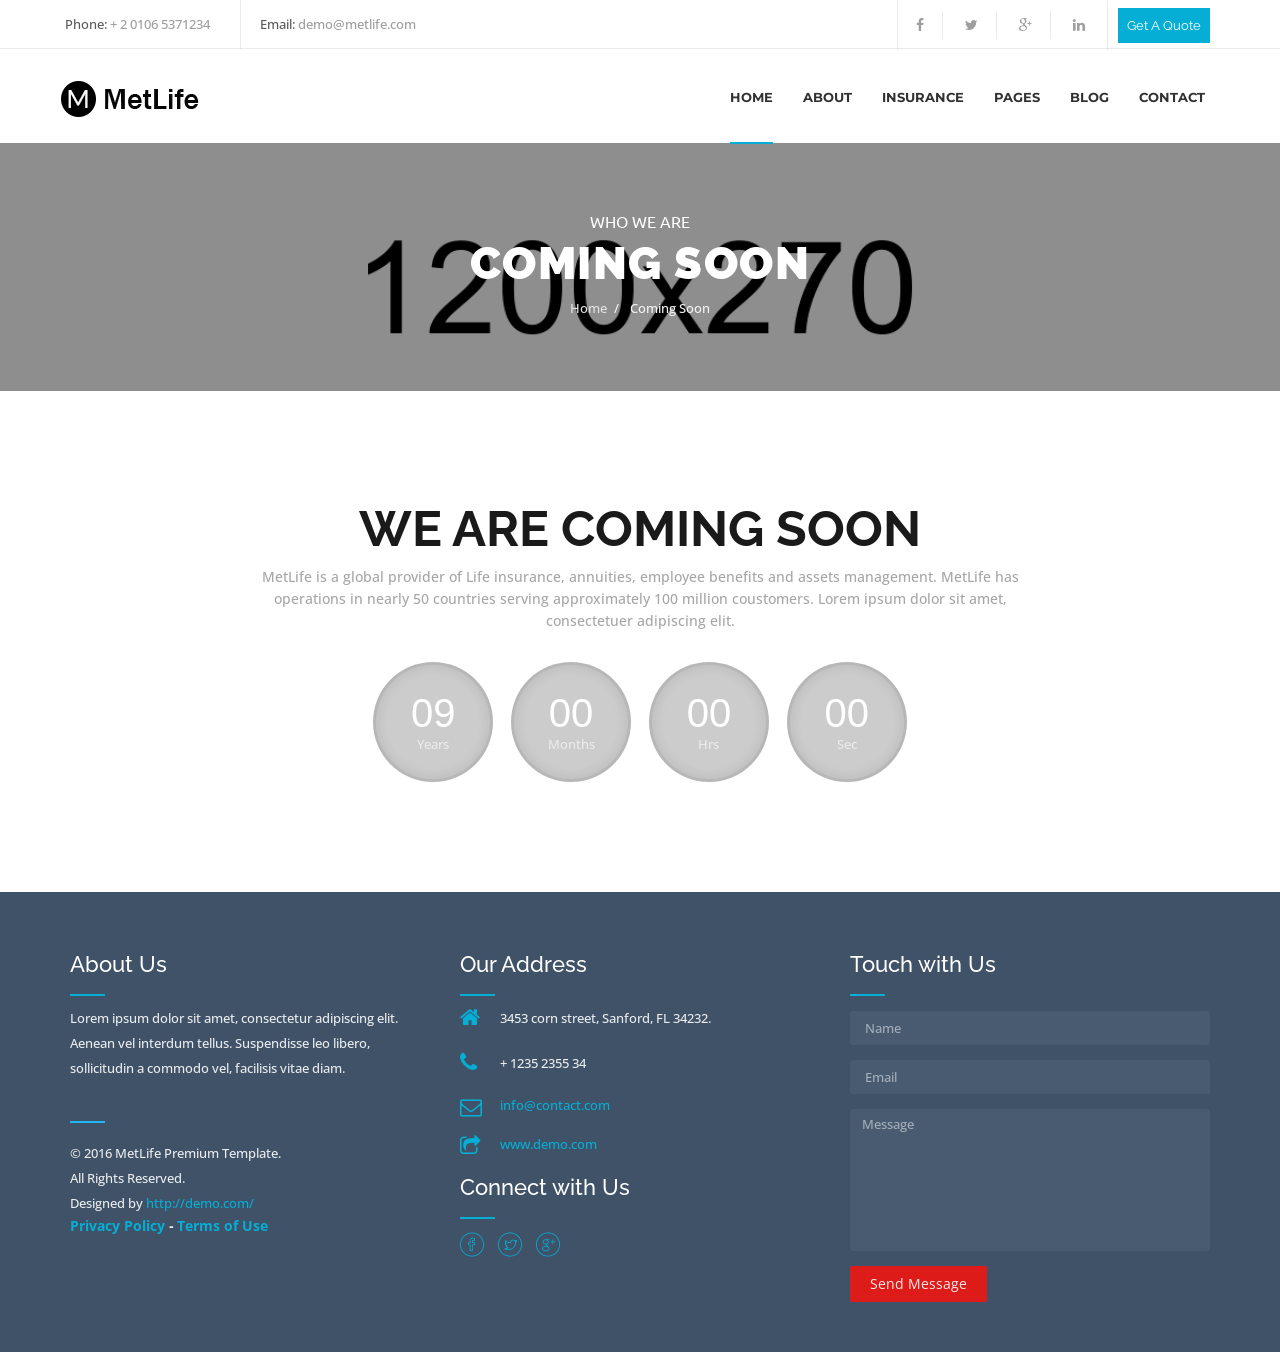
<file: coming_soon.html>
<!DOCTYPE html>
<html>

<head>
	<meta charset="utf-8">
	<meta name="viewport" content="width=device-width, initial-scale=1.0">
	<!--[if IE]><meta http-equiv="X-UA-Compatible" content="IE=EmulateIE10"><![endif]-->
	<meta name="description" content="">
	<meta name="author" content="">
	<link rel="shortcut icon" href="images/favicon.png">
	<title>MetLife - HTML Template for insurance</title>

	<link rel="stylesheet" href="css/icon/et-line-font.css">
	<!-- reset CSS -->
	<link href="css/reset.css" rel="stylesheet">
	<!-- Bootstrap core CSS -->
	<link href="css/bootstrap.min.css" rel="stylesheet">
	<!-- icon CSS -->
	<link href="css/font-awesome.css" rel="stylesheet">
	<link href="css/Stroke-Gap-Icons.css" rel="stylesheet">

	<link href="css/hover.css" rel="stylesheet">
	<link href="css/animate.css" rel="stylesheet">
	<link href="css/jquery.fancybox.css" rel="stylesheet">
	<link href="css/testimonial.css" rel="stylesheet">
	<!-- owl carousel CSS -->
	<link href="css/owl.carousel.css" rel="stylesheet">
	<link href="css/owl.theme.css" rel="stylesheet">
	<!-- Main style CSS -->
	<link href="css/style.css" rel="stylesheet">
	<!-- Responsive CSS -->
	<link href="css/responsive.css" rel="stylesheet">

	<!-- HTML5 shim and Respond.js IE8 support of HTML5 elements and media queries -->
	<!--[if lt IE 9]>
	<script src="style/js/html5shiv.js"></script>
	<script src="https://oss.maxcdn.com/libs/respond.js/1.3.0/respond.min.js"></script>
	<![endif]-->
</head>

<body>

<!-- Start Loading -->

<section class="loading-overlay">
	<div class="Loading-Page">
		<h1 class="loader">Loading...</h1>
	</div>
</section>

<!-- End Loading  -->



<div class="content-wrap">
	<div id="home" class="body-wrapper">

        <!-- Start Header  -->
        <header class="full-header">
            <div id="top-bar" class="top-bar">
                <div class="container">
                    <div class="row">
                        <div class="col-xs-12 col-sm-6 col-md-6 hidden-xs">
                            <ul class="list-inline top-contact">
                                <li>
                                    <p>Phone:
                                        <span>+ 2 0106 5371234</span>
                                    </p>
                                </li>
                                <li>
                                    <p>Email:
                                        <span>demo@metlife.com</span>
                                    </p>
                                </li>
                            </ul>
                        </div>
                        <!-- .col-md-6 end -->
                        <div class="col-xs-12 col-sm-6 col-md-6 text-right">
                            <ul class="list-inline top-widget">
                                <li class="top-social">
                                    <a href="#"><i class="fa fa-facebook"></i></a>
                                    <a href="#"><i class="fa fa-twitter"></i></a>
                                    <a href="#"><i class="fa fa-google-plus"></i></a>
                                    <a href="#"><i class="fa fa-linkedin"></i></a>
                                </li>
                                <li>
                                    <a class="button-quote" href="get-a-quote.html" id="hmodelquote">Get A Quote</a>
                                </li>
                            </ul>
                        </div>
                        <!-- .col-md-6 end -->
                    </div>
                </div>
            </div>
            <nav id="primary-menu" class="navbar style-1">
                <div class="row">
                    <div class="container mobile-heading">
                        <!-- Brand and toggle get grouped for better mobile display -->
                        <div class="navbar-header">
                            <button type="button" class="navbar-toggle collapsed" data-toggle="collapse" data-target="#bs-example-navbar-collapse-1" aria-expanded="false">
                                <span class="sr-only">Toggle navigation</span>
                                <span class="icon-bar"></span>
                                <span class="icon-bar"></span>
                                <span class="icon-bar"></span>
                            </button>
                            <a class="logo" href="index.html">
                                <img src="images/logo/logo.png" alt="Yellow Hats">
                            </a>
                        </div>

                        <!-- Collect the nav links, forms, and other content for toggling -->
                        <div class="collapse navbar-collapse pull-right" id="bs-example-navbar-collapse-1">
                            <ul class="nav navbar-nav navbar-left">
                                <li class="has-dropdown active">
                                    <a href="#" data-toggle="dropdown" class="dropdown-toggle">Home</a>
                                    <ul class="dropdown-menu">
                                        <li>
                                            <a href="index.html">home page 1 <span class="new">New</span></a>
                                        </li>
                                        <li>
                                            <a href="index_v2.html">home page 2</a>
                                        </li>
                                        <li>
                                            <a href="index_v3.html">home page 3</a>
                                        </li>
                                        <li>
                                            <a href="index_v4.html">home page 4</a>
                                        </li>
                                    </ul>
                                </li>

                                <!-- li end -->
                                <li class="has-dropdown">
                                    <a href="#" data-toggle="dropdown" class="dropdown-toggle">about</a>
                                    <ul class="dropdown-menu">
                                        <li class="dropdown-submenu">
                                            <a href="#" data-toggle="dropdown" class="dropdown-toggle">about us</a>
                                            <ul class="dropdown-menu">
                                                <li>
                                                    <a href="about_v1.html">about us 1</a>
                                                </li>
                                                <li>
                                                    <a href="about_v2.html">about us 2</a>
                                                </li>

                                            </ul>
                                        </li>
                                        <li class="dropdown-submenu">
                                            <a href="#" data-toggle="dropdown" class="dropdown-toggle">our agent</a>
                                            <ul class="dropdown-menu">
                                                <li>
                                                    <a href="our_agent.html">Our Agent</a>
                                                </li>
                                                <li>
                                                    <a href="our_agent_single.html">Agent Single</a>
                                                </li>
                                            </ul>
                                        </li>

                                    </ul>
                                </li>
                                <!-- li end -->
                                <li class="has-dropdown">
                                    <a href="#" data-toggle="dropdown" class="dropdown-toggle">Insurance</a>
                                    <ul class="dropdown-menu">
                                        <li>
                                            <a href="get-a-quote.html">Get a quote <span class="new">New</span></a>
                                        </li>
                                        <li>
                                            <a href="insurance_all.html">Insurance All</a>
                                        </li>
                                        <li>
                                            <a href="insurance_single.html">Insurance Single</a>
                                        </li>
                                        <li>
                                            <a href="make_a_claim.html">Make A Claim</a>
                                        </li>
                                    </ul>
                                </li>
                                <!-- li end -->
                                <li class="has-dropdown">
                                    <a href="#" data-toggle="dropdown" class="dropdown-toggle">Pages</a>
                                    <ul class="dropdown-menu">

                                        <li>
                                            <a href="404_error.html">Page 404</a>
                                        </li>
                                        <li>
                                            <a href="coming_soon.html">Coming Soon</a>
                                        </li>
                                        <li>
                                            <a href="testimonials_all_col.html">testimonials</a>
                                        </li>
                                        <li>
                                            <a href="faqs_right_sidebar.html">FAQS</a>
                                        </li>
                                        <li>
                                            <a href="pricing_tables_v1.html">Pricing Tables 1</a>
                                        </li>
                                        <li>
                                            <a href="pricing_tables_v2.html">Pricing Tables 2</a>
                                        </li>
                                        <li>
                                            <a href="contact_v1.html">Contact page 1</a>
                                        </li>
                                        <li>
                                            <a href="contact_v2.html">Contact page 2</a>
                                        </li>
                                        <li>
                                            <a href="typography.html">Typography</a>
                                        </li>

                                    </ul>
                                </li>
                                <!-- li end -->

                                <li class="has-dropdown">
                                    <a href="#" data-toggle="dropdown" class="dropdown-toggle">Blog</a>
                                    <ul class="dropdown-menu">

                                        <li><a  href="blog_standard_left_sidebar.html"> Left Sidebar</a></li>
                                        <li><a  href="blog_standard_right_sidebar.html">Right Sidebar</a></li>
                                        <li><a  href="blog_single_left_sidebar.html">Single Left Sidebar</a></li>
                                        <li><a  href="blog_single_right_sidebar.html">Single Right Sidebar</a></li>
                                    </ul>
                                </li>
                                <!-- li end -->

                                <!-- li end -->
                                <li class="has-dropdown pull-left margin-right-zero">
                                    <a href="#" data-toggle="dropdown" class="dropdown-toggle">contact</a>
                                    <ul class="dropdown-menu">
                                        <li>
                                            <a href="contact_v1.html">Contact page 1</a>
                                        </li>
                                        <li>
                                            <a href="contact_v2.html">Contact page 2</a>
                                        </li>
                                    </ul>
                                </li>
                                <!-- li end -->
                            </ul>


                        </div>
                        <!-- /.navbar-collapse -->
                    </div>
                    <!-- /.container-fluid -->
                </div>
            </nav>
        </header>
        <!-- End  Header -->

		<!-- Start Pages Title  -->

		<section id="Page-title" class="Page-title-Style2">
			<div class="color-overlay"></div>
			<div class="container inner-img">
				<div class="row">
					<div class="Page-title">
						<div class="col-md-12 text-center">
							<div class="title-text">
								<h6>Who We Are</h6>
								<h2 class="page-title">Coming Soon</h2>
							</div>
						</div>
						<div class="col-md-12 text-center">
							<div class="breadcrumb-trail breadcrumbs">
								<span class="trail-begin"><a href="#">Home</a></span>
								<span class="sep">/</span> <span class="trail-end">Coming Soon</span>
							</div>
						</div>
					</div>
				</div>
			</div>
		</section>

		<!-- End Pages Title  -->

		<!-- Start Coming Soon -->

		<section id="coming_soon" class="light-wrapper">
			<div class="container inner-page">
				<div class="row">
					<div class="section-coming-soon text-center col-lg-12">
						<h2>WE ARE COMING SOON</h2>
						<div class="title-description">
							<p>MetLife is a global provider of Life insurance, annuities, employee benefits and assets management. MetLife has operations in nearly 50 countries serving approximately 100 million coustomers. Lorem ipsum dolor sit amet, consectetuer adipiscing elit.</p>
						</div>
					</div>
				</div>
				<div class="divcod30"></div>
				<div class="row">
					<!-- Coming Soon Starts -->
					<div class="coming-soon">
						<!-- Countdown -->
						<div class="countdown"></div>

					</div>
					<!-- Coming Soon Ends -->
				</div>
			</div>
		</section>

		<!-- End Coming Soon -->

		<!-- Start Footer -->

		<footer id="footer" class="site-footer">
			<div id="template-footer" role="contentinfo">
				<div class="container">
					<div class="row">
						<div class="col-md-4 to-animate">
							<h3 class="section-header section-title">About Us</h3>
							<p>Lorem ipsum dolor sit amet, consectetur adipiscing elit. Aenean vel interdum tellus. Suspendisse leo libero, sollicitudin a commodo vel, facilisis vitae diam.</p>
							<p class="copy-right">&copy; 2016 MetLife Premium Template. <br>All Rights Reserved. <br> Designed by <a href="#" target="_blank">http://demo.com/</a>
							</p>
							<div class="copyright">
								<label class="footer-link"><a href="#">Privacy Policy</a> - <a href="#">Terms of Use</a></label>
							</div>
						</div>

						<div class="col-md-4 to-animate">
							<h3 class="section-header section-title">Our Address</h3>
							<ul class="contact-info">
								<li><span><i class="fa fa-home"></i>3453 corn street, Sanford, FL 34232.</span></li>
								<li><span><i class="fa fa-phone"></i>+ 1235 2355 34</span></li>
								<li><i class="fa fa-envelope-o" aria-hidden="true"></i><a href="#">info@contact.com</a></li>
								<li><i class="fa fa-share-square-o"></i><a href="#">www.demo.com</a></li>
							</ul>
							<h3 class="section-header section-title">Connect with Us</h3>
							<ul class="social-media">
								<li><a href="#" class="facebook"><i class="icon-facebook"></i></a></li>
								<li><a href="#" class="twitter"><i class="icon-twitter"></i></a></li>
								<li><a href="#" class="google-plus"><i class="icon-googleplus"></i></a></li>
							</ul>
						</div>

						<div class="col-md-4 to-animate">
							<h3 class="section-header section-title">Touch with Us</h3>
							<div id="message"></div>
							<form class="contact-form" method="post" action="#" name="contactform" id="contactform">
								<div class="form-group">
									<input type="text" name="name" class="form-control" id="name" placeholder="Name">
								</div>
								<div class="form-group">
									<input type="email" name="email" class="form-control" id="email" placeholder="Email">
								</div>
								<div class="form-group">
									<textarea name="comments" class="form-control" id="comments" rows="7" placeholder="Message"></textarea>
								</div>
								<div class="form-group">
									<input type="submit" id="btn-submit" class="btn btn-send-message btn-md" value="Send Message">
								</div>
							</form>
						</div>

					</div>
				</div>
			</div>
		</footer>

		<!-- End Footer  -->

	</div>

	<!-- Back to top Link -->
	<div id="to-top" class="main-bg"><span class="fa fa-chevron-up"></span></div>
</div>


<!-- Placed at the end of the document so the pages load faster -->

<script type="text/javascript" src="js/jquery-1.11.3.min.js"></script>
<script type="text/javascript" src="js/bootstrap.min.js"></script>


<script type="text/javascript" src="js/jquery.countdown.js"></script>
<script type="text/javascript" src="js/jquery.nicescroll.min.js"></script>
<script type="text/javascript" src="js/jquery.easing.min.js"></script>
<script type="text/javascript" src="js/jquery.fancybox.js"></script>
<script type="text/javascript" src="js/jquery.fancybox.pack.js"></script>
<script type="text/javascript" src="js/jquery.fancybox-media.js"></script>
<script type="text/javascript" src="js/jquery.inview.min.js"></script>


<script type="text/javascript" src="js/modernizr.custom.js"></script>
<script type="text/javascript" src="js/classie.js"></script>
<script type="text/javascript" src="js/owl.carousel.min.js"></script>
<script type="text/javascript" src="js/wow.min.js"></script>
<script type="text/javascript" src="js/smoothscroll.js"></script>
<script type="text/javascript" src="js/custom.js"></script>
<script type="text/javascript">
	/* Countdown */
	$('.countdown').countdown('2017/10/16', function(event) {
		var $this = $(this).html(event.strftime('' +
				'<div class="date">%Y <span>Years</span></div> ' +
				'<div class="date">%m <span>Months</span></div>  ' +
				'<div class="date">%H <span>Hrs</span></div>  ' +
				'<div class="date">%S <span>Sec</span></div> '));
	});
</script>
</body>


</html>
</file>
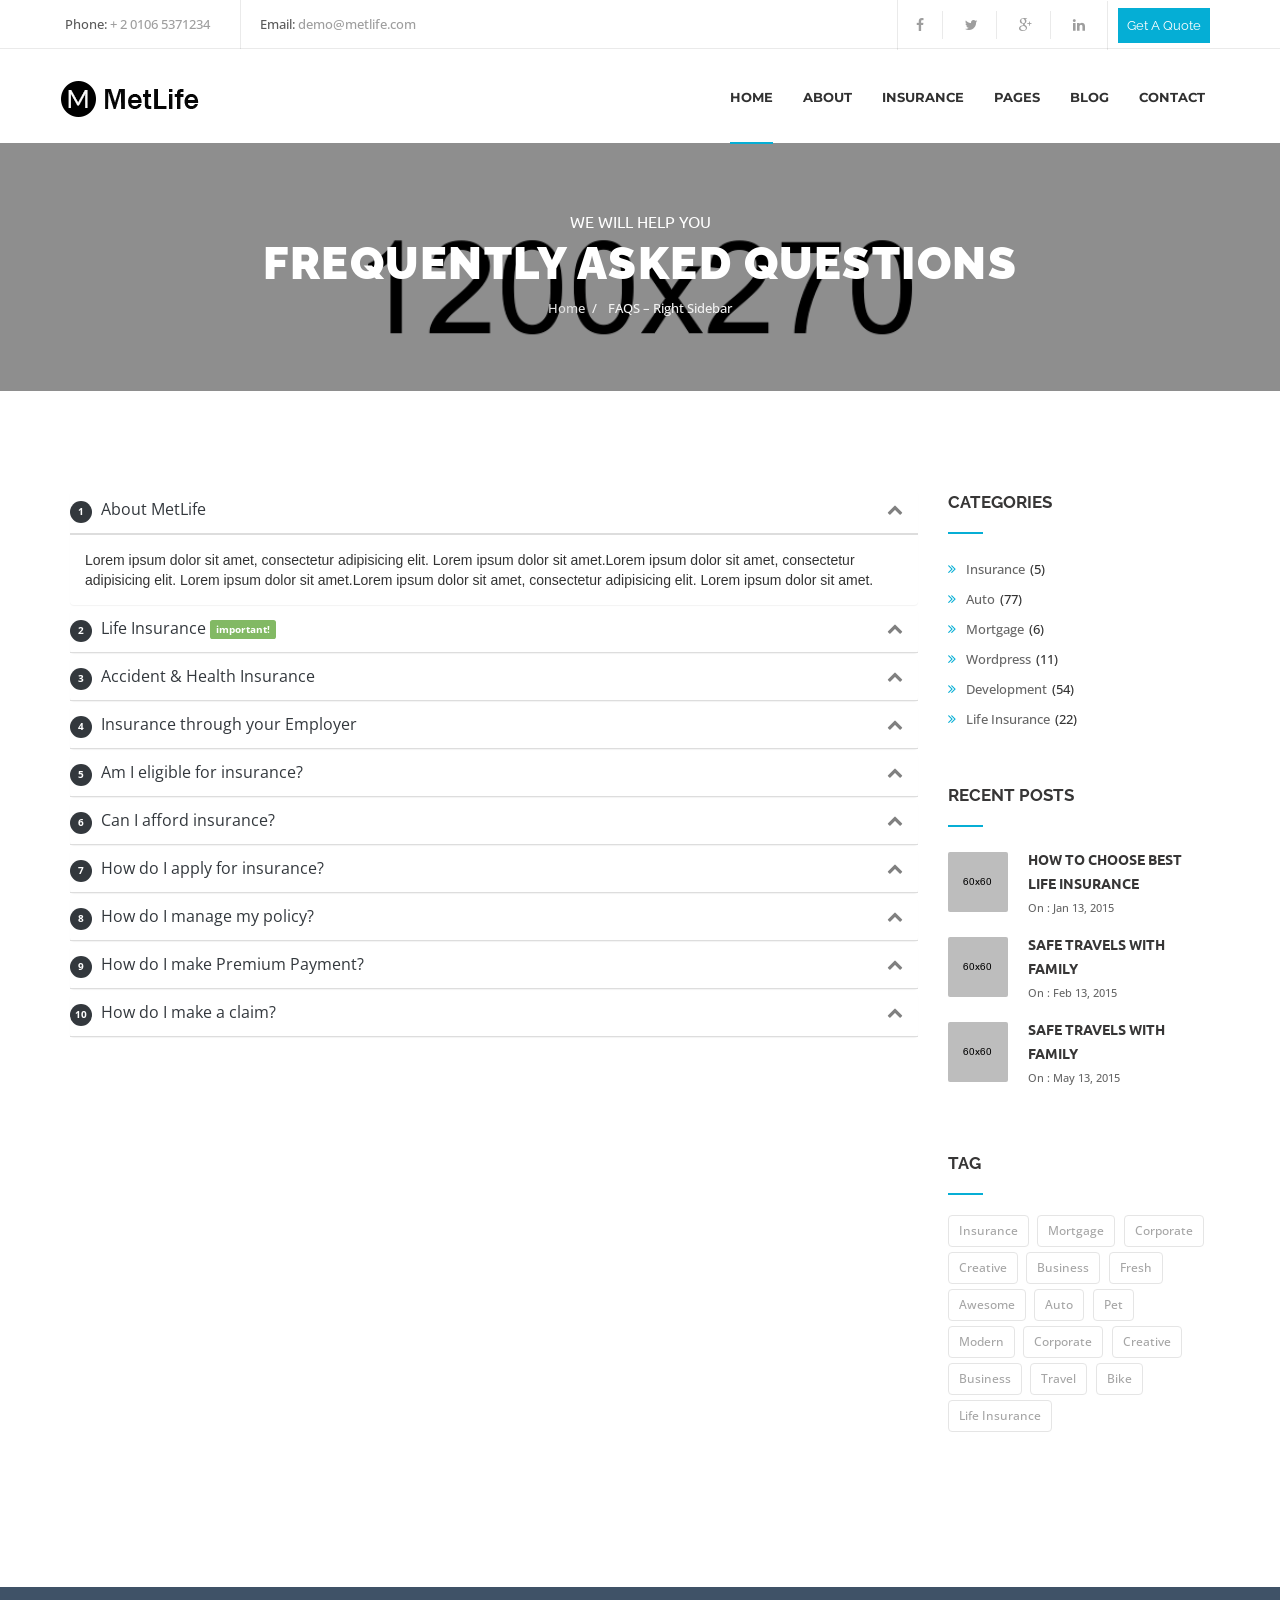
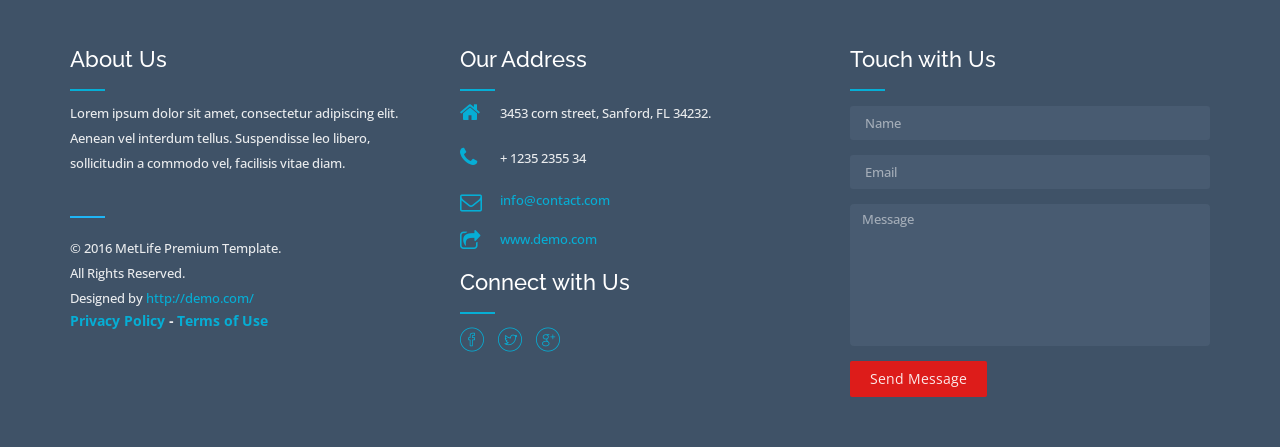
<file: faqs_right_sidebar.html>
<!DOCTYPE html>
<html>

<head>
	<meta charset="utf-8">
	<meta name="viewport" content="width=device-width, initial-scale=1.0">
	<!--[if IE]><meta http-equiv="X-UA-Compatible" content="IE=EmulateIE10"><![endif]-->
	<meta name="description" content="">
	<meta name="author" content="">
	<link rel="shortcut icon" href="images/favicon.png">
	<title>MetLife - HTML Template for insurance</title>

	<link rel="stylesheet" href="css/icon/et-line-font.css">
	<!-- reset CSS -->
	<link href="css/reset.css" rel="stylesheet">
	<!-- Bootstrap core CSS -->
	<link href="css/bootstrap.min.css" rel="stylesheet">
	<!-- icon CSS -->
	<link href="css/font-awesome.css" rel="stylesheet">
	<link href="css/Stroke-Gap-Icons.css" rel="stylesheet">

	<link href="css/hover.css" rel="stylesheet">
	<link href="css/animate.css" rel="stylesheet">
	<link href="css/jquery.fancybox.css" rel="stylesheet">
	<link href="css/testimonial.css" rel="stylesheet">

	<!-- owl carousel CSS -->
	<link href="css/owl.carousel.css" rel="stylesheet">
	<link href="css/owl.theme.css" rel="stylesheet">
	<!-- Main style CSS -->
	<link href="css/style.css" rel="stylesheet">
	<!-- Responsive CSS -->
	<link href="css/responsive.css" rel="stylesheet">

	<!-- HTML5 shim and Respond.js IE8 support of HTML5 elements and media queries -->
	<!--[if lt IE 9]>
	<script src="style/js/html5shiv.js"></script>
	<script src="https://oss.maxcdn.com/libs/respond.js/1.3.0/respond.min.js"></script>
	<![endif]-->
</head>

<body>

<!-- Start Loading -->

<section class="loading-overlay">
	<div class="Loading-Page">
		<h1 class="loader">Loading...</h1>
	</div>
</section>

<!-- End Loading  -->


<div class="content-wrap">
	<div id="home" class="body-wrapper">

		<!-- Start Header  -->
		<header class="full-header">
			<div id="top-bar" class="top-bar">
				<div class="container">
					<div class="row">
						<div class="col-xs-12 col-sm-6 col-md-6 hidden-xs">
							<ul class="list-inline top-contact">
								<li>
									<p>Phone:
										<span>+ 2 0106 5371234</span>
									</p>
								</li>
								<li>
									<p>Email:
										<span>demo@metlife.com</span>
									</p>
								</li>
							</ul>
						</div>
						<!-- .col-md-6 end -->
						<div class="col-xs-12 col-sm-6 col-md-6 text-right">
							<ul class="list-inline top-widget">
								<li class="top-social">
									<a href="#"><i class="fa fa-facebook"></i></a>
									<a href="#"><i class="fa fa-twitter"></i></a>
									<a href="#"><i class="fa fa-google-plus"></i></a>
									<a href="#"><i class="fa fa-linkedin"></i></a>
								</li>
								<li>
									<a class="button-quote" href="get-a-quote.html" id="hmodelquote">Get A Quote</a>
								</li>
							</ul>
						</div>
						<!-- .col-md-6 end -->
					</div>
				</div>
			</div>
			<nav id="primary-menu" class="navbar style-1">
				<div class="row">
					<div class="container mobile-heading">
						<!-- Brand and toggle get grouped for better mobile display -->
						<div class="navbar-header">
							<button type="button" class="navbar-toggle collapsed" data-toggle="collapse" data-target="#bs-example-navbar-collapse-1" aria-expanded="false">
								<span class="sr-only">Toggle navigation</span>
								<span class="icon-bar"></span>
								<span class="icon-bar"></span>
								<span class="icon-bar"></span>
							</button>
							<a class="logo" href="index.html">
								<img src="images/logo/logo.png" alt="Yellow Hats">
							</a>
						</div>

						<!-- Collect the nav links, forms, and other content for toggling -->
						<div class="collapse navbar-collapse pull-right" id="bs-example-navbar-collapse-1">
							<ul class="nav navbar-nav navbar-left">
								<li class="has-dropdown active">
									<a href="#" data-toggle="dropdown" class="dropdown-toggle">Home</a>
									<ul class="dropdown-menu">
										<li>
											<a href="index.html">home page 1 <span class="new">New</span></a>
										</li>
										<li>
											<a href="index_v2.html">home page 2</a>
										</li>
										<li>
											<a href="index_v3.html">home page 3</a>
										</li>
										<li>
											<a href="index_v4.html">home page 4</a>
										</li>
									</ul>
								</li>

								<!-- li end -->
								<li class="has-dropdown">
									<a href="#" data-toggle="dropdown" class="dropdown-toggle">about</a>
									<ul class="dropdown-menu">
										<li class="dropdown-submenu">
											<a href="#" data-toggle="dropdown" class="dropdown-toggle">about us</a>
											<ul class="dropdown-menu">
												<li>
													<a href="about_v1.html">about us 1</a>
												</li>
												<li>
													<a href="about_v2.html">about us 2</a>
												</li>

											</ul>
										</li>
										<li class="dropdown-submenu">
											<a href="#" data-toggle="dropdown" class="dropdown-toggle">our agent</a>
											<ul class="dropdown-menu">
												<li>
													<a href="our_agent.html">Our Agent</a>
												</li>
												<li>
													<a href="our_agent_single.html">Agent Single</a>
												</li>
											</ul>
										</li>

									</ul>
								</li>
								<!-- li end -->
								<li class="has-dropdown">
									<a href="#" data-toggle="dropdown" class="dropdown-toggle">Insurance</a>
									<ul class="dropdown-menu">
										<li>
											<a href="get-a-quote.html">Get a quote <span class="new">New</span></a>
										</li>
										<li>
											<a href="insurance_all.html">Insurance All</a>
										</li>
										<li>
											<a href="insurance_single.html">Insurance Single</a>
										</li>
										<li>
											<a href="make_a_claim.html">Make A Claim</a>
										</li>
									</ul>
								</li>
								<!-- li end -->
								<li class="has-dropdown">
									<a href="#" data-toggle="dropdown" class="dropdown-toggle">Pages</a>
									<ul class="dropdown-menu">

										<li>
											<a href="404_error.html">Page 404</a>
										</li>
										<li>
											<a href="coming_soon.html">Coming Soon</a>
										</li>
										<li>
											<a href="testimonials_all_col.html">testimonials</a>
										</li>
										<li>
											<a href="faqs_right_sidebar.html">FAQS</a>
										</li>
										<li>
											<a href="pricing_tables_v1.html">Pricing Tables 1</a>
										</li>
										<li>
											<a href="pricing_tables_v2.html">Pricing Tables 2</a>
										</li>
										<li>
											<a href="contact_v1.html">Contact page 1</a>
										</li>
										<li>
											<a href="contact_v2.html">Contact page 2</a>
										</li>
										<li>
											<a href="typography.html">Typography</a>
										</li>

									</ul>
								</li>
								<!-- li end -->

								<li class="has-dropdown">
									<a href="#" data-toggle="dropdown" class="dropdown-toggle">Blog</a>
									<ul class="dropdown-menu">

										<li><a  href="blog_standard_left_sidebar.html"> Left Sidebar</a></li>
										<li><a  href="blog_standard_right_sidebar.html">Right Sidebar</a></li>
										<li><a  href="blog_single_left_sidebar.html">Single Left Sidebar</a></li>
										<li><a  href="blog_single_right_sidebar.html">Single Right Sidebar</a></li>
									</ul>
								</li>
								<!-- li end -->

								<!-- li end -->
								<li class="has-dropdown pull-left margin-right-zero">
									<a href="#" data-toggle="dropdown" class="dropdown-toggle">contact</a>
									<ul class="dropdown-menu">
										<li>
											<a href="contact_v1.html">Contact page 1</a>
										</li>
										<li>
											<a href="contact_v2.html">Contact page 2</a>
										</li>
									</ul>
								</li>
								<!-- li end -->
							</ul>


						</div>
						<!-- /.navbar-collapse -->
					</div>
					<!-- /.container-fluid -->
				</div>
			</nav>
		</header>
		<!-- End  Header -->

		<!-- Start Pages Title  -->

		<section id="Page-title" class="Page-title-Style2">
			<div class="color-overlay"></div>
			<div class="container inner-img">
				<div class="row">
					<div class="Page-title">
						<div class="col-md-12 text-center">
							<div class="title-text">
								<h6>We Will Help You</h6>
								<h2 class="page-title">Frequently Asked Questions </h2>
							</div>
						</div>
						<div class="col-md-12 text-center">
							<div class="breadcrumb-trail breadcrumbs">
								<span class="trail-begin"><a href="#">Home</a></span>
								<span class="sep">/</span> <span class="trail-end">FAQS – Right Sidebar</span>
							</div>
						</div>
					</div>
				</div>
			</div>
		</section>

		<!-- End Pages Title  -->

		<!-- Start Faq Page -->

		<section id="page-not-found" class="light-wrapper">
			<div class="container inner">
				<div class="row">
					<div class="col-md-9 col-sm-8">
						<div class="panel-group faq-group" id="accordion">

							<!--Start Collapse-->
							<div class="panel panel-default">
								<div class="panel-heading">
									<h4 class="panel-title"> <a class="accordion-toggle" data-toggle="collapse" data-parent="#accordion" href="#collapse1"><span class="num">1</span> About MetLife</a> </h4>
								</div>
								<div id="collapse1" class="panel-collapse collapse in">
									<div class="panel-body"> Lorem ipsum dolor sit amet, consectetur adipisicing elit. Lorem ipsum dolor sit amet.Lorem ipsum dolor sit amet, consectetur adipisicing elit. Lorem ipsum dolor sit amet.Lorem ipsum dolor sit amet, consectetur adipisicing elit. Lorem ipsum dolor sit amet. </div>
								</div>
							</div>
							<!--Start Collapse-->
							<div class="panel panel-default">
								<div class="panel-heading">
									<h4 class="panel-title"> <a class="accordion-toggle" data-toggle="collapse" data-parent="#accordion" href="#collapse2"><span class="num">2</span> Life Insurance </a><span class="label bg-green">important!</span> </h4>
								</div>
								<div id="collapse2" class="panel-collapse collapse">
									<div class="panel-body"> Lorem ipsum dolor sit amet, consectetur adipisicing elit. Lorem ipsum dolor sit amet.Lorem ipsum dolor sit amet, consectetur adipisicing elit. Lorem ipsum dolor sit amet.Lorem ipsum dolor sit amet, consectetur adipisicing elit. Lorem ipsum dolor sit amet. </div>
								</div>
							</div>
							<!--Start Collapse-->
							<div class="panel panel-default">
								<div class="panel-heading">
									<h4 class="panel-title"> <a class="accordion-toggle" data-toggle="collapse" data-parent="#accordion" href="#collapse3"><span class="num">3</span> Accident & Health Insurance</a> </h4>
								</div>
								<div id="collapse3" class="panel-collapse collapse">
									<div class="panel-body"> Lorem ipsum dolor sit amet, consectetur adipisicing elit. Lorem ipsum dolor sit amet. </div>
								</div>
							</div>
							<!--Start Collapse-->
							<div class="panel panel-default">
								<div class="panel-heading">
									<h4 class="panel-title"> <a class="accordion-toggle" data-toggle="collapse" data-parent="#accordion" href="#collapse4"><span class="num">4</span> Insurance through your Employer</a> </h4>
								</div>
								<div id="collapse4" class="panel-collapse collapse">
									<div class="panel-body"> Lorem ipsum dolor sit amet, consectetur adipisicing elit. Lorem ipsum dolor sit amet. </div>
								</div>
							</div>
							<!--Start Collapse-->
							<div class="panel panel-default">
								<div class="panel-heading">
									<h4 class="panel-title"> <a class="accordion-toggle" data-toggle="collapse" data-parent="#accordion" href="#collapse5"><span class="num">5</span> Am I eligible for insurance?</a> </h4>
								</div>
								<div id="collapse5" class="panel-collapse collapse">
									<div class="panel-body"> Lorem ipsum dolor sit amet, consectetur adipisicing elit. Lorem ipsum dolor sit amet. </div>
								</div>
							</div>
							<!--Start Collapse-->
							<div class="panel panel-default">
								<div class="panel-heading">
									<h4 class="panel-title"> <a class="accordion-toggle" data-toggle="collapse" data-parent="#accordion" href="#collapse6"><span class="num">6</span> Can I afford insurance?</a> </h4>
								</div>
								<div id="collapse6" class="panel-collapse collapse">
									<div class="panel-body"> Lorem ipsum dolor sit amet, consectetur adipisicing elit. Lorem ipsum dolor sit amet. </div>
								</div>
							</div>
							<!--Start Collapse-->
							<div class="panel panel-default">
								<div class="panel-heading">
									<h4 class="panel-title"> <a class="accordion-toggle" data-toggle="collapse" data-parent="#accordion" href="#collapse7"><span class="num">7</span> How do I apply for insurance?</a> </h4>
								</div>
								<div id="collapse7" class="panel-collapse collapse">
									<div class="panel-body"> Lorem ipsum dolor sit amet, consectetur adipisicing elit. Lorem ipsum dolor sit amet. </div>
								</div>
							</div>
							<!--Start Collapse-->
							<div class="panel panel-default">
								<div class="panel-heading">
									<h4 class="panel-title"> <a class="accordion-toggle" data-toggle="collapse" data-parent="#accordion" href="#collapse8"><span class="num">8</span> How do I manage my policy?</a> </h4>
								</div>
								<div id="collapse8" class="panel-collapse collapse">
									<div class="panel-body"> Lorem ipsum dolor sit amet, consectetur adipisicing elit. Lorem ipsum dolor sit amet. </div>
								</div>
							</div>
							<!--Start Collapse-->
							<div class="panel panel-default">
								<div class="panel-heading">
									<h4 class="panel-title"> <a class="accordion-toggle" data-toggle="collapse" data-parent="#accordion" href="#collapse9"><span class="num">9</span> How do I make Premium Payment?</a> </h4>
								</div>
								<div id="collapse9" class="panel-collapse collapse">
									<div class="panel-body"> Lorem ipsum dolor sit amet, consectetur adipisicing elit. Lorem ipsum dolor sit amet. </div>
								</div>
							</div>
							<!--Start Collapse-->
							<div class="panel panel-default">
								<div class="panel-heading">
									<h4 class="panel-title"> <a class="accordion-toggle" data-toggle="collapse" data-parent="#accordion" href="#collapse10"><span class="num">10</span> How do I make a claim?</a> </h4>
								</div>
								<div id="collapse10" class="panel-collapse collapse">
									<div class="panel-body"> Lorem ipsum dolor sit amet, consectetur adipisicing elit. Lorem ipsum dolor sit amet. </div>
								</div>
							</div>
						</div>
					</div>
					<div class="col-md-3 col-sm-4 sidebar-right">
						<div class="SideBar-Blog">
							<div class="Categories-Blog widget">
								<div class="Top-Title-SideBar">
									<h3>Categories</h3>
								</div>
								<div class="Categories-Block">
									<ul>
										<li><a href="#"><i class="fa fa-angle-double-right"></i><p>Insurance</p></a><span>(5)</span></li>
										<li><a href="#"><i class="fa fa-angle-double-right"></i><p>Auto</p></a><span>(77)</span></li>
										<li><a href="#"><i class="fa fa-angle-double-right"></i><p>Mortgage</p></a><span>(6)</span></li>
										<li><a href="#"><i class="fa fa-angle-double-right"></i><p>Wordpress</p></a><span>(11)</span></li>
										<li><a href="#"><i class="fa fa-angle-double-right"></i><p>Development</p></a><span>(54)</span></li>
										<li><a href="#"><i class="fa fa-angle-double-right"></i><p>Life Insurance</p></a><span>(22)</span></li>
									</ul>
								</div>
							</div>

							<div class="Last-post-Blog widget">
								<div class="Top-Title-SideBar">
									<h3>RECENT POSTS</h3>
								</div>
								<div class="Last-post">
									<ul class="news-footer">
										<li>
											<a href="#"><img src="images/page/ournews-1.png" alt=""></a>
											<h6><a href="#">How to choose best life insurance</a></h6>
											<span class="news-date">On : <a href="#">Jan 13, 2015</a></span>
										</li>
										<li>
											<a href="#"><img src="images/page/ournews-2.png" alt=""></a>
											<h6><a href="#">Safe travels with family</a></h6>
											<span class="news-date">On : <a href="#">Feb 13, 2015</a></span>
										</li>
										<li>
											<a href="#"><img src="images/page/ournews-2.png" alt=""></a>
											<h6><a href="#">Safe travels with family</a></h6>
											<span class="news-date">On : <a href="#">May 13, 2015</a></span>
										</li>
									</ul>
								</div>
							</div>

							<div class="Tag-Blog widget">
								<div class="Top-Title-SideBar">
									<h3>Tag</h3>
								</div>
								<div class="tagcloud">
									<ul>
										<li><a href="#">Insurance</a></li>
										<li><a href="#">Mortgage</a></li>
										<li><a href="#">Corporate</a></li>
										<li><a href="#">Creative</a></li>
										<li><a href="#">Business</a></li>
										<li><a href="#">Fresh</a></li>
										<li><a href="#">Awesome</a></li>
										<li><a href="#">Auto</a></li>
										<li><a href="#">Pet</a></li>
										<li><a href="#">Modern</a></li>
										<li><a href="#">Corporate</a></li>
										<li><a href="#">Creative</a></li>
										<li><a href="#">Business</a></li>
										<li><a href="#">Travel</a></li>
										<li><a href="#">Bike</a></li>
										<li><a href="#">Life Insurance</a></li>
									</ul>
								</div>
							</div>

						</div>
					</div>
				</div>
			</div>
		</section>

		<!-- End Faq Page -->

		<!-- Start Footer -->

		<footer id="footer" class="site-footer">
			<div id="template-footer" role="contentinfo">
				<div class="container">
					<div class="row">
						<div class="col-md-4 to-animate">
							<h3 class="section-header section-title">About Us</h3>
							<p>Lorem ipsum dolor sit amet, consectetur adipiscing elit. Aenean vel interdum tellus. Suspendisse leo libero, sollicitudin a commodo vel, facilisis vitae diam.</p>
							<p class="copy-right">&copy; 2016 MetLife Premium Template. <br>All Rights Reserved. <br> Designed by <a href="#" target="_blank">http://demo.com/</a>
							</p>
							<div class="copyright">
								<label class="footer-link"><a href="#">Privacy Policy</a> - <a href="#">Terms of Use</a></label>
							</div>
						</div>

						<div class="col-md-4 to-animate">
							<h3 class="section-header section-title">Our Address</h3>
							<ul class="contact-info">
								<li><span><i class="fa fa-home"></i>3453 corn street, Sanford, FL 34232.</span></li>
								<li><span><i class="fa fa-phone"></i>+ 1235 2355 34</span></li>
								<li><i class="fa fa-envelope-o" aria-hidden="true"></i><a href="#">info@contact.com</a></li>
								<li><i class="fa fa-share-square-o"></i><a href="#">www.demo.com</a></li>
							</ul>
							<h3 class="section-header section-title">Connect with Us</h3>
							<ul class="social-media">
								<li><a href="#" class="facebook"><i class="icon-facebook"></i></a></li>
								<li><a href="#" class="twitter"><i class="icon-twitter"></i></a></li>
								<li><a href="#" class="google-plus"><i class="icon-googleplus"></i></a></li>
							</ul>
						</div>

						<div class="col-md-4 to-animate">
							<h3 class="section-header section-title">Touch with Us</h3>
							<div id="message"></div>
							<form class="contact-form" method="post" action="#" name="contactform" id="contactform">
								<div class="form-group">
									<input type="text" name="name" class="form-control" id="name" placeholder="Name">
								</div>
								<div class="form-group">
									<input type="email" name="email" class="form-control" id="email" placeholder="Email">
								</div>
								<div class="form-group">
									<textarea name="comments" class="form-control" id="comments" rows="7" placeholder="Message"></textarea>
								</div>
								<div class="form-group">
									<input type="submit" id="btn-submit" class="btn btn-send-message btn-md" value="Send Message">
								</div>
							</form>
						</div>

					</div>
				</div>
			</div>
		</footer>

		<!-- End Footer  -->

	</div>

	<!-- Back to top Link -->
	<div id="to-top" class="main-bg"><span class="fa fa-chevron-up"></span></div>
</div>


<!-- Placed at the end of the document so the pages load faster -->
<script type="text/javascript" src="js/jquery-1.11.3.min.js"></script>
<script type="text/javascript" src="js/bootstrap.min.js"></script>

<!-- SLIDER REVOLUTION SCRIPTS  -->
<script type="text/javascript" src="rs-plugin/js/jquery.themepunch.plugins.min.js"></script>
<script type="text/javascript" src="rs-plugin/js/jquery.themepunch.revolution.min.js"></script>
<script type="text/javascript" src="rs-plugin/js/revslider-custom.js"></script>

<script type="text/javascript" src="js/jquery.nicescroll.min.js"></script>
<script type="text/javascript" src="js/jquery.easing.min.js"></script>
<script type="text/javascript" src="js/jquery.fancybox.js"></script>
<script type="text/javascript" src="js/jquery.fancybox.pack.js"></script>
<script type="text/javascript" src="js/jquery.fancybox-media.js"></script>
<script type="text/javascript" src="js/jquery.inview.min.js"></script>

<script type="text/javascript" src="js/modernizr.custom.js"></script>
<script type="text/javascript" src="js/classie.js"></script>
<script type="text/javascript" src="js/owl.carousel.min.js"></script>
<script type="text/javascript" src="js/wow.min.js"></script>
<script type="text/javascript" src="js/jquery.appear.js"></script>
<script type="text/javascript" src="js/jquery.countTo.js"></script>
<script type="text/javascript" src="js/smoothscroll.js"></script>
<script type="text/javascript" src="js/custom.js"></script>
</body>



</html>
</file>
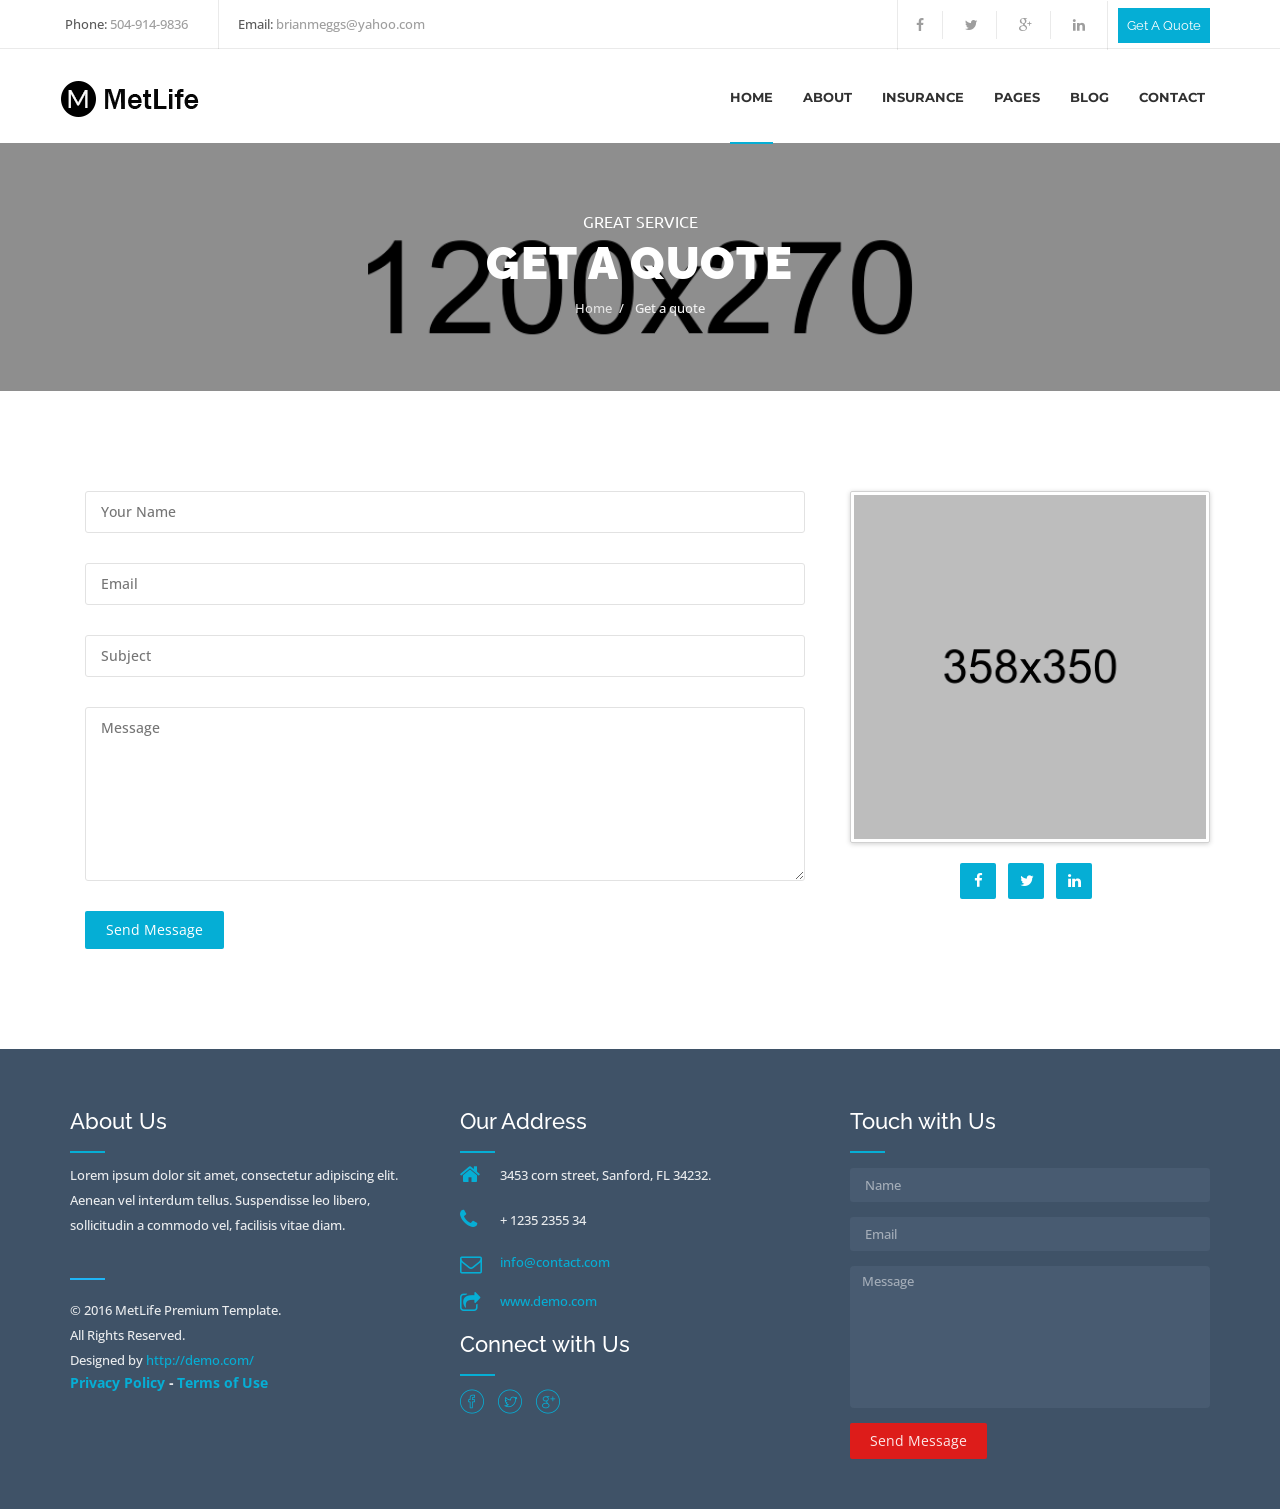
<file: get-a-quote.html>
<!DOCTYPE html>
<html>

<head>
	<meta charset="utf-8">
	<meta name="viewport" content="width=device-width, initial-scale=1.0">
	<!--[if IE]><meta http-equiv="X-UA-Compatible" content="IE=EmulateIE10"><![endif]-->
	<meta name="description" content="">
	<meta name="author" content="">
	<link rel="shortcut icon" href="images/favicon.png">
	<title>Stone Insurance Partners</title>

	<link rel="stylesheet" href="css/icon/et-line-font.css">
	<!-- reset CSS -->
	<link href="css/reset.css" rel="stylesheet">
	<!-- Bootstrap core CSS -->
	<link href="css/bootstrap.min.css" rel="stylesheet">
	<!-- icon CSS -->
	<link href="css/font-awesome.css" rel="stylesheet">
	<link href="css/Stroke-Gap-Icons.css" rel="stylesheet">

	<link href="css/hover.css" rel="stylesheet">

	<link href="css/animate.css" rel="stylesheet">
	<link href="css/jquery.fancybox.css" rel="stylesheet">

	<!-- owl carousel CSS -->
	<link href="css/owl.carousel.css" rel="stylesheet">
	<link href="css/owl.theme.css" rel="stylesheet">

	<!-- Main style CSS -->
	<link href="css/style.css" rel="stylesheet">
	<!-- Responsive CSS -->
	<link href="css/responsive.css" rel="stylesheet">

	<!-- HTML5 shim and Respond.js IE8 support of HTML5 elements and media queries -->
	<!--[if lt IE 9]>
	<script src="style/js/html5shiv.js"></script>
	<script src="https://oss.maxcdn.com/libs/respond.js/1.3.0/respond.min.js"></script>
	<![endif]-->
</head>

<body>

<!-- Start Loading -->

<section class="loading-overlay">
	<div class="Loading-Page">
		<h1 class="loader">Loading...</h1>
	</div>
</section>

<!-- End Loading  -->



<div class="content-wrap">
	<div id="home" class="body-wrapper">

        <!-- Start Header  -->
        <header class="full-header">
            <div id="top-bar" class="top-bar">
                <div class="container">
                    <div class="row">
                        <div class="col-xs-12 col-sm-6 col-md-6 hidden-xs">
                            <ul class="list-inline top-contact">
                                <li>
                                    <p>Phone:
                                        <span>504-914-9836</span>
                                    </p>
                                </li>
                                <li>
                                    <p>Email:
                                        <span>brianmeggs@yahoo.com</span>
                                    </p>
                                </li>
                            </ul>
                        </div>
                        <!-- .col-md-6 end -->
                        <div class="col-xs-12 col-sm-6 col-md-6 text-right">
                            <ul class="list-inline top-widget">
                                <li class="top-social">
                                    <a href="#"><i class="fa fa-facebook"></i></a>
                                    <a href="#"><i class="fa fa-twitter"></i></a>
                                    <a href="#"><i class="fa fa-google-plus"></i></a>
                                    <a href="#"><i class="fa fa-linkedin"></i></a>
                                </li>
                                <li>
                                    <a class="button-quote" href="get-a-quote.html" id="hmodelquote">Get A Quote</a>
                                </li>
                            </ul>
                        </div>
                        <!-- .col-md-6 end -->
                    </div>
                </div>
            </div>
            <nav id="primary-menu" class="navbar style-1">
                <div class="row">
                    <div class="container mobile-heading">
                        <!-- Brand and toggle get grouped for better mobile display -->
                        <div class="navbar-header">
                            <button type="button" class="navbar-toggle collapsed" data-toggle="collapse" data-target="#bs-example-navbar-collapse-1" aria-expanded="false">
                                <span class="sr-only">Toggle navigation</span>
                                <span class="icon-bar"></span>
                                <span class="icon-bar"></span>
                                <span class="icon-bar"></span>
                            </button>
                            <a class="logo" href="index.html">
                                <img src="images/logo/logo.png" alt="Yellow Hats">
                            </a>
                        </div>

                        <!-- Collect the nav links, forms, and other content for toggling -->
                        <div class="collapse navbar-collapse pull-right" id="bs-example-navbar-collapse-1">
                            <ul class="nav navbar-nav navbar-left">
                                <li class="has-dropdown active">
                                    <a href="#" data-toggle="dropdown" class="dropdown-toggle">Home</a>
                                    <ul class="dropdown-menu">
                                        <li>
                                            <a href="index.html">home page 1 <span class="new">New</span></a>
                                        </li>
                                        <li>
                                            <a href="index_v2.html">home page 2</a>
                                        </li>
                                        <li>
                                            <a href="index_v3.html">home page 3</a>
                                        </li>
                                        <li>
                                            <a href="index_v4.html">home page 4</a>
                                        </li>
                                    </ul>
                                </li>

                                <!-- li end -->
                                <li class="has-dropdown">
                                    <a href="#" data-toggle="dropdown" class="dropdown-toggle">about</a>
                                    <ul class="dropdown-menu">
                                        <li class="dropdown-submenu">
                                            <a href="#" data-toggle="dropdown" class="dropdown-toggle">about us</a>
                                            <ul class="dropdown-menu">
                                                <li>
                                                    <a href="about_v1.html">about us 1</a>
                                                </li>
                                                <li>
                                                    <a href="about_v2.html">about us 2</a>
                                                </li>

                                            </ul>
                                        </li>
                                        <li class="dropdown-submenu">
                                            <a href="#" data-toggle="dropdown" class="dropdown-toggle">our agent</a>
                                            <ul class="dropdown-menu">
                                                <li>
                                                    <a href="our_agent.html">Our Agent</a>
                                                </li>
                                                <li>
                                                    <a href="our_agent_single.html">Agent Single</a>
                                                </li>
                                            </ul>
                                        </li>

                                    </ul>
                                </li>
                                <!-- li end -->
                                <li class="has-dropdown">
                                    <a href="#" data-toggle="dropdown" class="dropdown-toggle">Insurance</a>
                                    <ul class="dropdown-menu">
                                        <li>
                                            <a href="get-a-quote.html">Get a quote <span class="new">New</span></a>
                                        </li>
                                        <li>
                                            <a href="insurance_all.html">Insurance All</a>
                                        </li>
                                        <li>
                                            <a href="insurance_single.html">Insurance Single</a>
                                        </li>
                                        <li>
                                            <a href="make_a_claim.html">Make A Claim</a>
                                        </li>
                                    </ul>
                                </li>
                                <!-- li end -->
                                <li class="has-dropdown">
                                    <a href="#" data-toggle="dropdown" class="dropdown-toggle">Pages</a>
                                    <ul class="dropdown-menu">

                                        <li>
                                            <a href="404_error.html">Page 404</a>
                                        </li>
                                        <li>
                                            <a href="coming_soon.html">Coming Soon</a>
                                        </li>
                                        <li>
                                            <a href="testimonials_all_col.html">testimonials</a>
                                        </li>
                                        <li>
                                            <a href="faqs_right_sidebar.html">FAQS</a>
                                        </li>
                                        <li>
                                            <a href="pricing_tables_v1.html">Pricing Tables 1</a>
                                        </li>
                                        <li>
                                            <a href="pricing_tables_v2.html">Pricing Tables 2</a>
                                        </li>
                                        <li>
                                            <a href="contact_v1.html">Contact page 1</a>
                                        </li>
                                        <li>
                                            <a href="contact_v2.html">Contact page 2</a>
                                        </li>
                                        <li>
                                            <a href="typography.html">Typography</a>
                                        </li>

                                    </ul>
                                </li>
                                <!-- li end -->

                                <li class="has-dropdown">
                                    <a href="#" data-toggle="dropdown" class="dropdown-toggle">Blog</a>
                                    <ul class="dropdown-menu">

                                        <li><a  href="blog_standard_left_sidebar.html"> Left Sidebar</a></li>
                                        <li><a  href="blog_standard_right_sidebar.html">Right Sidebar</a></li>
                                        <li><a  href="blog_single_left_sidebar.html">Single Left Sidebar</a></li>
                                        <li><a  href="blog_single_right_sidebar.html">Single Right Sidebar</a></li>
                                    </ul>
                                </li>
                                <!-- li end -->

                                <!-- li end -->
                                <li class="has-dropdown pull-left margin-right-zero">
                                    <a href="#" data-toggle="dropdown" class="dropdown-toggle">contact</a>
                                    <ul class="dropdown-menu">
                                        <li>
                                            <a href="contact_v1.html">Contact page 1</a>
                                        </li>
                                        <li>
                                            <a href="contact_v2.html">Contact page 2</a>
                                        </li>
                                    </ul>
                                </li>
                                <!-- li end -->
                            </ul>


                        </div>
                        <!-- /.navbar-collapse -->
                    </div>
                    <!-- /.container-fluid -->
                </div>
            </nav>
        </header>
        <!-- End  Header -->

		<!-- Start Pages Title  -->

		<section id="Page-title" class="Page-title-Style2">
			<div class="color-overlay"></div>
			<div class="container inner-img">
				<div class="row">
					<div class="Page-title">
						<div class="col-md-12 text-center">
							<div class="title-text">
								<h6>Great Service</h6>
								<h2 class="page-title">Get a quote</h2>
							</div>
						</div>
						<div class="col-md-12 text-center">
							<div class="breadcrumb-trail breadcrumbs">
								<span class="trail-begin"><a href="#">Home</a></span>
								<span class="sep">/</span> <span class="trail-end">Get a quote</span>
							</div>
						</div>
					</div>
				</div>
			</div>
		</section>

		<!-- End Pages Title  -->

		<!-- Start 404 page -->

		<section id="get-a-quote" class="light-wrapper">
			<div class="container inner">
				<div class="row">
                    <div class="col-md-8 get-quote-section">

                        <div class="get-quote-form">

                            <form class="leave-comment contact-form" autocomplete="on" id="contact-form"  name="contact-form" method="post" action="php/send.php">
                                <fieldset>
                                    <div id="formstatus"></div>
                                    <div class="Contact-us">
                                        <div class="form-input col-md-12">
                                            <input type="text" id="name" name="name" placeholder="Your Name" required>
                                        </div>
                                        <div class="form-input col-md-12">
                                            <input type="email" id="email" name="email" placeholder="Email" required>
                                        </div>
                                        <div class="form-input col-md-12">
                                            <input type="text" id="subject" name="subject" placeholder="Subject">
                                        </div>
                                        <div class="form-input col-md-12">
                                            <textarea class="txt-box textArea" id="message" name="message" cols="40" rows="7"  placeholder="Message" spellcheck="true" required></textarea>
                                        </div>
                                        <div class="form-submit col-md-12">
                                            <input type="submit" id="submit" class="btn common-btn" value="Send Message">
                                        </div>
                                    </div>
                                </fieldset>
                            </form>
                        </div>
                    </div>
                    <div class="col-md-4 text-center">
                        <div class="single-team-icons">
                            <img src="images/team/single-agent-v1.png" alt="">
                            <br> <br>
                            <a href="#"><i class="teamicon fa fa-facebook"></i></a>
                            <a href="#"><i class="teamicon fa fa-twitter"></i></a>
                            <a href="#"><i class="teamicon fa fa-linkedin"></i></a>
                            <br> <br>
                        </div>

                    </div>
				</div>
			</div>
		</section>

		<!-- End  404 page -->

		<!-- Start Footer -->

		<footer id="footer" class="site-footer">
			<div id="template-footer" role="contentinfo">
				<div class="container">
					<div class="row">
						<div class="col-md-4 to-animate">
							<h3 class="section-header section-title">About Us</h3>
							<p>Lorem ipsum dolor sit amet, consectetur adipiscing elit. Aenean vel interdum tellus. Suspendisse leo libero, sollicitudin a commodo vel, facilisis vitae diam.</p>
							<p class="copy-right">&copy; 2016 MetLife Premium Template. <br>All Rights Reserved. <br> Designed by <a href="#" target="_blank">http://demo.com/</a>
							</p>
							<div class="copyright">
								<label class="footer-link"><a href="#">Privacy Policy</a> - <a href="#">Terms of Use</a></label>
							</div>
						</div>

						<div class="col-md-4 to-animate">
							<h3 class="section-header section-title">Our Address</h3>
							<ul class="contact-info">
								<li><span><i class="fa fa-home"></i>3453 corn street, Sanford, FL 34232.</span></li>
								<li><span><i class="fa fa-phone"></i>+ 1235 2355 34</span></li>
								<li><i class="fa fa-envelope-o" aria-hidden="true"></i><a href="#">info@contact.com</a></li>
								<li><i class="fa fa-share-square-o"></i><a href="#">www.demo.com</a></li>
							</ul>
							<h3 class="section-header section-title">Connect with Us</h3>
							<ul class="social-media">
								<li><a href="#" class="facebook"><i class="icon-facebook"></i></a></li>
								<li><a href="#" class="twitter"><i class="icon-twitter"></i></a></li>
								<li><a href="#" class="google-plus"><i class="icon-googleplus"></i></a></li>
							</ul>
						</div>

						<div class="col-md-4 to-animate">
							<h3 class="section-header section-title">Touch with Us</h3>
							<div id="quickmessage"></div>
							<form class="contact-form" method="post" action="#" name="contactform" id="contactform">
								<div class="form-group">
									<input type="text" name="name" class="form-control" id="quickname" placeholder="Name">
								</div>
								<div class="form-group">
									<input type="email" name="email" class="form-control" id="quickemail" placeholder="Email">
								</div>
								<div class="form-group">
									<textarea name="comments" class="form-control" id="comments" rows="7" placeholder="Message"></textarea>
								</div>
								<div class="form-group">
									<input type="submit" id="btn-submit" class="btn btn-send-message btn-md" value="Send Message">
								</div>
							</form>
						</div>

					</div>
				</div>
			</div>
		</footer>

		<!-- End Footer  -->

	</div>

	<!-- Back to top Link -->
	<div id="to-top" class="main-bg"><span class="fa fa-chevron-up"></span></div>
</div>


<!-- Placed at the end of the document so the pages load faster -->
<script type="text/javascript" src="js/jquery-1.11.3.min.js"></script>
<script type="text/javascript" src="js/bootstrap.min.js"></script>

<!-- SLIDER REVOLUTION SCRIPTS  -->
<script type="text/javascript" src="rs-plugin/js/jquery.themepunch.plugins.min.js"></script>
<script type="text/javascript" src="rs-plugin/js/jquery.themepunch.revolution.min.js"></script>
<script type="text/javascript" src="rs-plugin/js/revslider-custom.js"></script>

<script type="text/javascript" src="js/jquery.nicescroll.min.js"></script>
<script type="text/javascript" src="js/jquery.easing.min.js"></script>
<script type="text/javascript" src="js/jquery.fancybox.js"></script>
<script type="text/javascript" src="js/jquery.fancybox.pack.js"></script>
<script type="text/javascript" src="js/jquery.fancybox-media.js"></script>
<script type="text/javascript" src="js/jquery.inview.min.js"></script>

<script type="text/javascript" src="js/modernizr.custom.js"></script>
<script type="text/javascript" src="js/classie.js"></script>
<script type="text/javascript" src="js/owl.carousel.min.js"></script>
<script type="text/javascript" src="js/wow.min.js"></script>
<script type="text/javascript" src="js/jquery.appear.js"></script>
<script type="text/javascript" src="js/jquery.countTo.js"></script>
<script type="text/javascript" src="js/smoothscroll.js"></script>
<!--  Form validate -->
<script src="js/jqueryvalidate/jquery.validate.min.js"></script>
<!--  Form submit  -->
<script src="js/jqueryform/jquery.form.min.js"></script>
<script type="text/javascript" src="js/custom.js"></script>
</body>



</html>
</file>
<file: css/icon/et-line-font.css>
@font-face {
	font-family: 'et-line';
	src:url('../fonts/et-line/et-line.eot');
	src:url('../fonts/et-line/et-lined41d.eot?#iefix') format('embedded-opentype'),
		url('../fonts/et-line/et-line.woff') format('woff'),
		url('../fonts/et-line/et-line.ttf') format('truetype'),
		url('../fonts/et-line/et-line.svg#et-line') format('svg');
	font-weight: normal;
	font-style: normal;
}

/* Use the following CSS code if you want to use data attributes for inserting your icons */
[data-icon]:before {
	font-family: 'et-line';
	content: attr(data-icon);
	speak: none;
	font-weight: normal;
	font-variant: normal;
	text-transform: none;
	line-height: 1;
	-webkit-font-smoothing: antialiased;
	-moz-osx-font-smoothing: grayscale;
	display:inline-block;
}

/* Use the following CSS code if you want to have a class per icon */
/*
Instead of a list of all class selectors,
you can use the generic selector below, but it's slower:
[class*="icon-"] {
*/
.icon-mobile, .icon-laptop, .icon-desktop, .icon-tablet, .icon-phone, .icon-document, .icon-documents, .icon-search, .icon-clipboard, .icon-newspaper, .icon-notebook, .icon-book-open, .icon-browser, .icon-calendar, .icon-presentation, .icon-picture, .icon-pictures, .icon-video, .icon-camera, .icon-printer, .icon-toolbox, .icon-briefcase, .icon-wallet, .icon-gift, .icon-bargraph, .icon-grid, .icon-expand, .icon-focus, .icon-edit, .icon-adjustments, .icon-ribbon, .icon-hourglass, .icon-lock, .icon-megaphone, .icon-shield, .icon-trophy, .icon-flag, .icon-map, .icon-puzzle, .icon-basket, .icon-envelope, .icon-streetsign, .icon-telescope, .icon-gears, .icon-key, .icon-paperclip, .icon-attachment, .icon-pricetags, .icon-lightbulb, .icon-layers, .icon-pencil, .icon-tools, .icon-tools-2, .icon-scissors, .icon-paintbrush, .icon-magnifying-glass, .icon-circle-compass, .icon-linegraph, .icon-mic, .icon-strategy, .icon-beaker, .icon-caution, .icon-recycle, .icon-anchor, .icon-profile-male, .icon-profile-female, .icon-bike, .icon-wine, .icon-hotairballoon, .icon-globe, .icon-genius, .icon-map-pin, .icon-dial, .icon-chat, .icon-heart, .icon-cloud, .icon-upload, .icon-download, .icon-target, .icon-hazardous, .icon-piechart, .icon-speedometer, .icon-global, .icon-compass, .icon-lifesaver, .icon-clock, .icon-aperture, .icon-quote, .icon-scope, .icon-alarmclock, .icon-refresh, .icon-happy, .icon-sad, .icon-facebook, .icon-twitter, .icon-googleplus, .icon-rss, .icon-tumblr, .icon-linkedin, .icon-dribbble {
	font-family: 'et-line';
	speak: none;
	font-style: normal;
	font-weight: normal;
	font-variant: normal;
	text-transform: none;
	line-height: 1;
	-webkit-font-smoothing: antialiased;
	-moz-osx-font-smoothing: grayscale;
	display:inline-block;
}
.icon-mobile:before {
	content: "\e000";
}
.icon-laptop:before {
	content: "\e001";
}
.icon-desktop:before {
	content: "\e002";
}
.icon-tablet:before {
	content: "\e003";
}
.icon-phone:before {
	content: "\e004";
}
.icon-document:before {
	content: "\e005";
}
.icon-documents:before {
	content: "\e006";
}
.icon-search:before {
	content: "\e007";
}
.icon-clipboard:before {
	content: "\e008";
}
.icon-newspaper:before {
	content: "\e009";
}
.icon-notebook:before {
	content: "\e00a";
}
.icon-book-open:before {
	content: "\e00b";
}
.icon-browser:before {
	content: "\e00c";
}
.icon-calendar:before {
	content: "\e00d";
}
.icon-presentation:before {
	content: "\e00e";
}
.icon-picture:before {
	content: "\e00f";
}
.icon-pictures:before {
	content: "\e010";
}
.icon-video:before {
	content: "\e011";
}
.icon-camera:before {
	content: "\e012";
}
.icon-printer:before {
	content: "\e013";
}
.icon-toolbox:before {
	content: "\e014";
}
.icon-briefcase:before {
	content: "\e015";
}
.icon-wallet:before {
	content: "\e016";
}
.icon-gift:before {
	content: "\e017";
}
.icon-bargraph:before {
	content: "\e018";
}
.icon-grid:before {
	content: "\e019";
}
.icon-expand:before {
	content: "\e01a";
}
.icon-focus:before {
	content: "\e01b";
}
.icon-edit:before {
	content: "\e01c";
}
.icon-adjustments:before {
	content: "\e01d";
}
.icon-ribbon:before {
	content: "\e01e";
}
.icon-hourglass:before {
	content: "\e01f";
}
.icon-lock:before {
	content: "\e020";
}
.icon-megaphone:before {
	content: "\e021";
}
.icon-shield:before {
	content: "\e022";
}
.icon-trophy:before {
	content: "\e023";
}
.icon-flag:before {
	content: "\e024";
}
.icon-map:before {
	content: "\e025";
}
.icon-puzzle:before {
	content: "\e026";
}
.icon-basket:before {
	content: "\e027";
}
.icon-envelope:before {
	content: "\e028";
}
.icon-streetsign:before {
	content: "\e029";
}
.icon-telescope:before {
	content: "\e02a";
}
.icon-gears:before {
	content: "\e02b";
}
.icon-key:before {
	content: "\e02c";
}
.icon-paperclip:before {
	content: "\e02d";
}
.icon-attachment:before {
	content: "\e02e";
}
.icon-pricetags:before {
	content: "\e02f";
}
.icon-lightbulb:before {
	content: "\e030";
}
.icon-layers:before {
	content: "\e031";
}
.icon-pencil:before {
	content: "\e032";
}
.icon-tools:before {
	content: "\e033";
}
.icon-tools-2:before {
	content: "\e034";
}
.icon-scissors:before {
	content: "\e035";
}
.icon-paintbrush:before {
	content: "\e036";
}
.icon-magnifying-glass:before {
	content: "\e037";
}
.icon-circle-compass:before {
	content: "\e038";
}
.icon-linegraph:before {
	content: "\e039";
}
.icon-mic:before {
	content: "\e03a";
}
.icon-strategy:before {
	content: "\e03b";
}
.icon-beaker:before {
	content: "\e03c";
}
.icon-caution:before {
	content: "\e03d";
}
.icon-recycle:before {
	content: "\e03e";
}
.icon-anchor:before {
	content: "\e03f";
}
.icon-profile-male:before {
	content: "\e040";
}
.icon-profile-female:before {
	content: "\e041";
}
.icon-bike:before {
	content: "\e042";
}
.icon-wine:before {
	content: "\e043";
}
.icon-hotairballoon:before {
	content: "\e044";
}
.icon-globe:before {
	content: "\e045";
}
.icon-genius:before {
	content: "\e046";
}
.icon-map-pin:before {
	content: "\e047";
}
.icon-dial:before {
	content: "\e048";
}
.icon-chat:before {
	content: "\e049";
}
.icon-heart:before {
	content: "\e04a";
}
.icon-cloud:before {
	content: "\e04b";
}
.icon-upload:before {
	content: "\e04c";
}
.icon-download:before {
	content: "\e04d";
}
.icon-target:before {
	content: "\e04e";
}
.icon-hazardous:before {
	content: "\e04f";
}
.icon-piechart:before {
	content: "\e050";
}
.icon-speedometer:before {
	content: "\e051";
}
.icon-global:before {
	content: "\e052";
}
.icon-compass:before {
	content: "\e053";
}
.icon-lifesaver:before {
	content: "\e054";
}
.icon-clock:before {
	content: "\e055";
}
.icon-aperture:before {
	content: "\e056";
}
.icon-quote:before {
	content: "\e057";
}
.icon-scope:before {
	content: "\e058";
}
.icon-alarmclock:before {
	content: "\e059";
}
.icon-refresh:before {
	content: "\e05a";
}
.icon-happy:before {
	content: "\e05b";
}
.icon-sad:before {
	content: "\e05c";
}
.icon-facebook:before {
	content: "\e05d";
}
.icon-twitter:before {
	content: "\e05e";
}
.icon-googleplus:before {
	content: "\e05f";
}
.icon-rss:before {
	content: "\e060";
}
.icon-tumblr:before {
	content: "\e061";
}
.icon-linkedin:before {
	content: "\e062";
}
.icon-dribbble:before {
	content: "\e063";
}

.el-iconlg {
  font-size: 1.33333333em;
  line-height: 0.75em;
  vertical-align: -15%;
}
.el-icon2x  {
  font-size: 2em;
}
.el-icon3x  {
  font-size: 3em;
}
.el-icon4x  {
  font-size: 4em;
}
.el-icon5x  {
  font-size: 5em;
}
</file>
<file: css/Stroke-Gap-Icons.css>
@font-face {
	font-family: 'Stroke-Gap-Icons';
	src: url('fonts/Stroke-Gap-Icons/Stroke-Gap-Icons.html');
}
@font-face {
	font-family: 'Stroke-Gap-Icons';
	src: url([data-uri]) format('truetype'),
		 url([data-uri]) format('woff');
	font-weight: normal;
	font-style: normal;
}

.icon {
	font-family: 'Stroke-Gap-Icons';
	speak: none;
	font-style: normal;
	font-weight: normal;
	font-variant: normal;
	text-transform: none;
	line-height: 1;

	/* Better Font Rendering =========== */
	-webkit-font-smoothing: antialiased;
	-moz-osx-font-smoothing: grayscale;
}

.icon-WorldWide:before {
	content: "\e600";
}
.icon-WorldGlobe:before {
	content: "\e601";
}
.icon-Underpants:before {
	content: "\e602";
}
.icon-Tshirt:before {
	content: "\e603";
}
.icon-Trousers:before {
	content: "\e604";
}
.icon-Tie:before {
	content: "\e605";
}
.icon-TennisBall:before {
	content: "\e606";
}
.icon-Telesocpe:before {
	content: "\e607";
}
.icon-Stop:before {
	content: "\e608";
}
.icon-Starship:before {
	content: "\e609";
}
.icon-Starship2:before {
	content: "\e60a";
}
.icon-Speaker:before {
	content: "\e60b";
}
.icon-Speaker2:before {
	content: "\e60c";
}
.icon-Soccer:before {
	content: "\e60d";
}
.icon-Snikers:before {
	content: "\e60e";
}
.icon-Scisors:before {
	content: "\e60f";
}
.icon-Puzzle:before {
	content: "\e610";
}
.icon-Printer:before {
	content: "\e611";
}
.icon-Pool:before {
	content: "\e612";
}
.icon-Podium:before {
	content: "\e613";
}
.icon-Play:before {
	content: "\e614";
}
.icon-Planet:before {
	content: "\e615";
}
.icon-Pause:before {
	content: "\e616";
}
.icon-Next:before {
	content: "\e617";
}
.icon-MusicNote2:before {
	content: "\e618";
}
.icon-MusicNote:before {
	content: "\e619";
}
.icon-MusicMixer:before {
	content: "\e61a";
}
.icon-Microphone:before {
	content: "\e61b";
}
.icon-Medal:before {
	content: "\e61c";
}
.icon-ManFigure:before {
	content: "\e61d";
}
.icon-Magnet:before {
	content: "\e61e";
}
.icon-Like:before {
	content: "\e61f";
}
.icon-Hanger:before {
	content: "\e620";
}
.icon-Handicap:before {
	content: "\e621";
}
.icon-Forward:before {
	content: "\e622";
}
.icon-Footbal:before {
	content: "\e623";
}
.icon-Flag:before {
	content: "\e624";
}
.icon-FemaleFigure:before {
	content: "\e625";
}
.icon-Dislike:before {
	content: "\e626";
}
.icon-DiamondRing:before {
	content: "\e627";
}
.icon-Cup:before {
	content: "\e628";
}
.icon-Crown:before {
	content: "\e629";
}
.icon-Column:before {
	content: "\e62a";
}
.icon-Click:before {
	content: "\e62b";
}
.icon-Cassette:before {
	content: "\e62c";
}
.icon-Bomb:before {
	content: "\e62d";
}
.icon-BatteryLow:before {
	content: "\e62e";
}
.icon-BatteryFull:before {
	content: "\e62f";
}
.icon-Bascketball:before {
	content: "\e630";
}
.icon-Astronaut:before {
	content: "\e631";
}
.icon-WineGlass:before {
	content: "\e632";
}
.icon-Water:before {
	content: "\e633";
}
.icon-Wallet:before {
	content: "\e634";
}
.icon-Umbrella:before {
	content: "\e635";
}
.icon-TV:before {
	content: "\e636";
}
.icon-TeaMug:before {
	content: "\e637";
}
.icon-Tablet:before {
	content: "\e638";
}
.icon-Soda:before {
	content: "\e639";
}
.icon-SodaCan:before {
	content: "\e63a";
}
.icon-SimCard:before {
	content: "\e63b";
}
.icon-Signal:before {
	content: "\e63c";
}
.icon-Shaker:before {
	content: "\e63d";
}
.icon-Radio:before {
	content: "\e63e";
}
.icon-Pizza:before {
	content: "\e63f";
}
.icon-Phone:before {
	content: "\e640";
}
.icon-Notebook:before {
	content: "\e641";
}
.icon-Mug:before {
	content: "\e642";
}
.icon-Mastercard:before {
	content: "\e643";
}
.icon-Ipod:before {
	content: "\e644";
}
.icon-Info:before {
	content: "\e645";
}
.icon-Icecream2:before {
	content: "\e646";
}
.icon-Icecream1:before {
	content: "\e647";
}
.icon-Hourglass:before {
	content: "\e648";
}
.icon-Help:before {
	content: "\e649";
}
.icon-Goto:before {
	content: "\e64a";
}
.icon-Glasses:before {
	content: "\e64b";
}
.icon-Gameboy:before {
	content: "\e64c";
}
.icon-ForkandKnife:before {
	content: "\e64d";
}
.icon-Export:before {
	content: "\e64e";
}
.icon-Exit:before {
	content: "\e64f";
}
.icon-Espresso:before {
	content: "\e650";
}
.icon-Drop:before {
	content: "\e651";
}
.icon-Download:before {
	content: "\e652";
}
.icon-Dollars:before {
	content: "\e653";
}
.icon-Dollar:before {
	content: "\e654";
}
.icon-DesktopMonitor:before {
	content: "\e655";
}
.icon-Corkscrew:before {
	content: "\e656";
}
.icon-CoffeeToGo:before {
	content: "\e657";
}
.icon-Chart:before {
	content: "\e658";
}
.icon-ChartUp:before {
	content: "\e659";
}
.icon-ChartDown:before {
	content: "\e65a";
}
.icon-Calculator:before {
	content: "\e65b";
}
.icon-Bread:before {
	content: "\e65c";
}
.icon-Bourbon:before {
	content: "\e65d";
}
.icon-BottleofWIne:before {
	content: "\e65e";
}
.icon-Bag:before {
	content: "\e65f";
}
.icon-Arrow:before {
	content: "\e660";
}
.icon-Antenna2:before {
	content: "\e661";
}
.icon-Antenna1:before {
	content: "\e662";
}
.icon-Anchor:before {
	content: "\e663";
}
.icon-Wheelbarrow:before {
	content: "\e664";
}
.icon-Webcam:before {
	content: "\e665";
}
.icon-Unlinked:before {
	content: "\e666";
}
.icon-Truck:before {
	content: "\e667";
}
.icon-Timer:before {
	content: "\e668";
}
.icon-Time:before {
	content: "\e669";
}
.icon-StorageBox:before {
	content: "\e66a";
}
.icon-Star:before {
	content: "\e66b";
}
.icon-ShoppingCart:before {
	content: "\e66c";
}
.icon-Shield:before {
	content: "\e66d";
}
.icon-Seringe:before {
	content: "\e66e";
}
.icon-Pulse:before {
	content: "\e66f";
}
.icon-Plaster:before {
	content: "\e670";
}
.icon-Plaine:before {
	content: "\e671";
}
.icon-Pill:before {
	content: "\e672";
}
.icon-PicnicBasket:before {
	content: "\e673";
}
.icon-Phone2:before {
	content: "\e674";
}
.icon-Pencil:before {
	content: "\e675";
}
.icon-Pen:before {
	content: "\e676";
}
.icon-PaperClip:before {
	content: "\e677";
}
.icon-On-Off:before {
	content: "\e678";
}
.icon-Mouse:before {
	content: "\e679";
}
.icon-Megaphone:before {
	content: "\e67a";
}
.icon-Linked:before {
	content: "\e67b";
}
.icon-Keyboard:before {
	content: "\e67c";
}
.icon-House:before {
	content: "\e67d";
}
.icon-Heart:before {
	content: "\e67e";
}
.icon-Headset:before {
	content: "\e67f";
}
.icon-FullShoppingCart:before {
	content: "\e680";
}
.icon-FullScreen:before {
	content: "\e681";
}
.icon-Folder:before {
	content: "\e682";
}
.icon-Floppy:before {
	content: "\e683";
}
.icon-Files:before {
	content: "\e684";
}
.icon-File:before {
	content: "\e685";
}
.icon-FileBox:before {
	content: "\e686";
}
.icon-ExitFullScreen:before {
	content: "\e687";
}
.icon-EmptyBox:before {
	content: "\e688";
}
.icon-Delete:before {
	content: "\e689";
}
.icon-Controller:before {
	content: "\e68a";
}
.icon-Compass:before {
	content: "\e68b";
}
.icon-CompassTool:before {
	content: "\e68c";
}
.icon-ClipboardText:before {
	content: "\e68d";
}
.icon-ClipboardChart:before {
	content: "\e68e";
}
.icon-ChemicalGlass:before {
	content: "\e68f";
}
.icon-CD:before {
	content: "\e690";
}
.icon-Carioca:before {
	content: "\e691";
}
.icon-Car:before {
	content: "\e692";
}
.icon-Book:before {
	content: "\e693";
}
.icon-BigTruck:before {
	content: "\e694";
}
.icon-Bicycle:before {
	content: "\e695";
}
.icon-Wrench:before {
	content: "\e696";
}
.icon-Web:before {
	content: "\e697";
}
.icon-Watch:before {
	content: "\e698";
}
.icon-Volume:before {
	content: "\e699";
}
.icon-Video:before {
	content: "\e69a";
}
.icon-Users:before {
	content: "\e69b";
}
.icon-User:before {
	content: "\e69c";
}
.icon-UploadCLoud:before {
	content: "\e69d";
}
.icon-Typing:before {
	content: "\e69e";
}
.icon-Tools:before {
	content: "\e69f";
}
.icon-Tag:before {
	content: "\e6a0";
}
.icon-Speedometter:before {
	content: "\e6a1";
}
.icon-Share:before {
	content: "\e6a2";
}
.icon-Settings:before {
	content: "\e6a3";
}
.icon-Search:before {
	content: "\e6a4";
}
.icon-Screwdriver:before {
	content: "\e6a5";
}
.icon-Rolodex:before {
	content: "\e6a6";
}
.icon-Ringer:before {
	content: "\e6a7";
}
.icon-Resume:before {
	content: "\e6a8";
}
.icon-Restart:before {
	content: "\e6a9";
}
.icon-PowerOff:before {
	content: "\e6aa";
}
.icon-Pointer:before {
	content: "\e6ab";
}
.icon-Picture:before {
	content: "\e6ac";
}
.icon-OpenedLock:before {
	content: "\e6ad";
}
.icon-Notes:before {
	content: "\e6ae";
}
.icon-Mute:before {
	content: "\e6af";
}
.icon-Movie:before {
	content: "\e6b0";
}
.icon-Microphone2:before {
	content: "\e6b1";
}
.icon-Message:before {
	content: "\e6b2";
}
.icon-MessageRight:before {
	content: "\e6b3";
}
.icon-MessageLeft:before {
	content: "\e6b4";
}
.icon-Menu:before {
	content: "\e6b5";
}
.icon-Media:before {
	content: "\e6b6";
}
.icon-Mail:before {
	content: "\e6b7";
}
.icon-List:before {
	content: "\e6b8";
}
.icon-Layers:before {
	content: "\e6b9";
}
.icon-Key:before {
	content: "\e6ba";
}
.icon-Imbox:before {
	content: "\e6bb";
}
.icon-Eye:before {
	content: "\e6bc";
}
.icon-Edit:before {
	content: "\e6bd";
}
.icon-DSLRCamera:before {
	content: "\e6be";
}
.icon-DownloadCloud:before {
	content: "\e6bf";
}
.icon-CompactCamera:before {
	content: "\e6c0";
}
.icon-Cloud:before {
	content: "\e6c1";
}
.icon-ClosedLock:before {
	content: "\e6c2";
}
.icon-Chart2:before {
	content: "\e6c3";
}
.icon-Bulb:before {
	content: "\e6c4";
}
.icon-Briefcase:before {
	content: "\e6c5";
}
.icon-Blog:before {
	content: "\e6c6";
}
.icon-Agenda:before {
	content: "\e6c7";
}
</file>
<file: css/responsive.css>
/*------------------------------------------------------------------------------*/
/*                    width : 1200px
/*------------------------------------------------------------------------------*/

@media (min-width: 1200px) {

    .container.mobile-heading{
        padding: 0 5px;
    }
.Boxed-i {
width: 1200px;
}

}

/*------------------------------------------------------------------------------*/
/*                    width : 991px
/*------------------------------------------------------------------------------*/
@media (min-width: 991px) and (max-width: 1200px) {


}
/*------------------------------------------------------------------------------*/
/*                    Width : 767px
/*------------------------------------------------------------------------------*/
@media only screen and (min-width: 768px) and (max-width: 992px) {

.col-xs-1, .col-sm-1, .col-md-1, .col-lg-1, .col-xs-2, .col-sm-2, .col-md-2, .col-lg-2, .col-xs-3, .col-sm-3, .col-md-3, .col-lg-3, .col-xs-4, .col-sm-4, .col-md-4, .col-lg-4, .col-xs-5, .col-sm-5, .col-md-5, .col-lg-5, .col-xs-6, .col-sm-6, .col-md-6, .col-lg-6, .col-xs-7, .col-sm-7, .col-md-7, .col-lg-7, .col-xs-8, .col-sm-8, .col-md-8, .col-lg-8, .col-xs-9, .col-sm-9, .col-md-9, .col-lg-9, .col-xs-10, .col-sm-10, .col-md-10, .col-lg-10, .col-xs-11, .col-sm-11, .col-md-11, .col-lg-11, .col-xs-12, .col-sm-12, .col-md-12, .col-lg-12 {
    margin-bottom: 30px;
}
.col-xs-1:last-child, .col-sm-1:last-child, .col-md-1:last-child, .col-lg-1:last-child, .col-xs-2:last-child, .col-sm-2:last-child, .col-md-2:last-child, .col-lg-2:last-child, .col-xs-3:last-child, .col-sm-3:last-child, .col-md-3:last-child, .col-lg-3:last-child, .col-xs-4:last-child, .col-sm-4:last-child, .col-md-4:last-child, .col-lg-4:last-child, .col-xs-5:last-child, .col-sm-5:last-child, .col-md-5:last-child, .col-lg-5:last-child, .col-xs-6:last-child, .col-sm-6:last-child, .col-md-6:last-child, .col-lg-6:last-child, .col-xs-7:last-child, .col-sm-7:last-child, .col-md-7:last-child, .col-lg-7:last-child, .col-xs-8:last-child, .col-sm-8:last-child, .col-md-8:last-child, .col-lg-8:last-child, .col-xs-9:last-child, .col-sm-9:last-child, .col-md-9:last-child, .col-lg-9:last-child, .col-xs-10:last-child, .col-sm-10:last-child, .col-md-10:last-child, .col-lg-10:last-child, .col-xs-11:last-child, .col-sm-11:last-child, .col-md-11:last-child, .col-lg-11:last-child, .col-xs-12:last-child, .col-sm-12:last-child, .col-md-12:last-child, .col-lg-12:last-child {
    margin-bottom: 0px;
}

.latestnews .item-post .info-post h5 {
    min-height: 74px;
}

.social-ul{
    display: none !important;
}

li.sidebar-menu {
    padding-right: 15px;
    opacity: 0 !important;
    width: 0;
}

.none-padding {
    padding: 0 !important;
    margin: 0;
}

.welcome-Block {
    margin-bottom: 0 !important;
}

.tap-inner img {
    float: none !important;
}

.tap-inner p {
    float: right;
    width: 47%;
}

.container-header {
    width: 100%;
    padding: 0px 15px;
}

.block-services p {
    padding: 0px 25px;
}

.text-accordions {
    float: right;
    width: 47%;
    display: inline-block;
}

.accordions {
    display: inline-block;
    width: 100%;
}

.text-accordions p {
    width: 100%;
}

.clients-row a.item-client {
    width: 30%;
    text-align: center;
}

.pagination.col-md-12 {
    width: 100%;
}

.section-404 p, .title-description p  {
    padding: 0px 30px !important;
}

.accordions-style2 .tap-inner p {
    float: none;
    width: 100%;
}

.section-content {
    position: relative;
}

.accordions-style2 h4.tap-title span {
    font-size: 16px;
    position: absolute;
    top: 22px;
}

h4.tap-title a {
    line-height: 22px !important;
	margin-left: 27px !important;
}

.sort-by-select {
    text-align: left !important;
}

.shop-cart-header {
    top: 155px !important;
    width: 355px !important;
    right: 5px !important;
}

h4.tap-title a {
    width: 96% !important;
}

.Icons-Search a {
    padding: 38px 15px !important;
}

.Icons-Search a {
    padding: 38px 15px !important;
}

    .our-team-area-v3 .single-member {
        width: 50%;
    }


}

/*--------------------------------------
	Our Team Area
----------------------------------------*/

@media (max-width: 767px){
    .our-team-area-v3 .single-member {
        width: 100%;
    }
    .title-section p {
        font-size: 14px;
    }
    .title-section h3 {
        font-size: 18px;
    }

}



/*------------------------------------------------------------------------------*/
/*                    width : 452px
/*------------------------------------------------------------------------------*/
@media only screen and (min-width: 480px) and (max-width: 767px) {

.col-xs-1, .col-sm-1, .col-md-1, .col-lg-1, .col-xs-2, .col-sm-2, .col-md-2, .col-lg-2, .col-xs-3, .col-sm-3, .col-md-3, .col-lg-3, .col-xs-4, .col-sm-4, .col-md-4, .col-lg-4, .col-xs-5, .col-sm-5, .col-md-5, .col-lg-5, .col-xs-6, .col-sm-6, .col-md-6, .col-lg-6, .col-xs-7, .col-sm-7, .col-md-7, .col-lg-7, .col-xs-8, .col-sm-8, .col-md-8, .col-lg-8, .col-xs-9, .col-sm-9, .col-md-9, .col-lg-9, .col-xs-10, .col-sm-10, .col-md-10, .col-lg-10, .col-xs-11, .col-sm-11, .col-md-11, .col-lg-11, .col-xs-12, .col-sm-12, .col-md-12, .col-lg-12 {
    margin-bottom: 30px;
}
.col-xs-1:last-child, .col-sm-1:last-child, .col-md-1:last-child, .col-lg-1:last-child, .col-xs-2:last-child, .col-sm-2:last-child, .col-md-2:last-child, .col-lg-2:last-child, .col-xs-3:last-child, .col-sm-3:last-child, .col-md-3:last-child, .col-lg-3:last-child, .col-xs-4:last-child, .col-sm-4:last-child, .col-md-4:last-child, .col-lg-4:last-child, .col-xs-5:last-child, .col-sm-5:last-child, .col-md-5:last-child, .col-lg-5:last-child, .col-xs-6:last-child, .col-sm-6:last-child, .col-md-6:last-child, .col-lg-6:last-child, .col-xs-7:last-child, .col-sm-7:last-child, .col-md-7:last-child, .col-lg-7:last-child, .col-xs-8:last-child, .col-sm-8:last-child, .col-md-8:last-child, .col-lg-8:last-child, .col-xs-9:last-child, .col-sm-9:last-child, .col-md-9:last-child, .col-lg-9:last-child, .col-xs-10:last-child, .col-sm-10:last-child, .col-md-10:last-child, .col-lg-10:last-child, .col-xs-11:last-child, .col-sm-11:last-child, .col-md-11:last-child, .col-lg-11:last-child, .col-xs-12:last-child, .col-sm-12:last-child, .col-md-12:last-child, .col-lg-12:last-child {
    margin-bottom: 0px;
}

.social-ul{
    display: none !important;
}

.header-style5 .social-ul {
    display: block !important;
}

li.sidebar-menu {
    padding-right: 15px;
    opacity: 0 !important;
    width: 0;
}

.none-padding {
    padding: 0 !important;
    margin: 0;
}

.clients-row a.item-client {
    width: 28%;
    text-align: center;
}

.services-block-img {
    height: 280px;
}

.welcome-Block {
    margin-bottom: 0 !important;
}

.home-call-to-action {
    margin-top: 30px !important;
}

.latestnews .item-post img {
    width: 100%;
}

.container-header {
    width: 100%;
    padding: 0px 15px;
}

.section-404 p, .title-description p  {
    padding: 0px 30px !important;
}

.title-text h2 {
    line-height: 45px !important;
}

.accordions-style2 .tap-inner p {
    float: none;
    width: 100%;
}

.sort-by-select {
	text-align: left !important;	
}

.shop-cart-header {
    top: 155px !important;
    width: 355px !important;
    right: 5px !important;
}

.contact-text ul li.header-link {
    display: block !important;
}

.contact-text ul li {
    display: none !important;
}

.Icons-Search a {
    padding: 38px 15px !important;
}


}
/*------------------------------------------------------------------------------*/
/*                    width : 250px
/*------------------------------------------------------------------------------*/
@media only screen and (min-width: 320px) and (max-width: 479px) {

.col-xs-1, .col-sm-1, .col-md-1, .col-lg-1, .col-xs-2, .col-sm-2, .col-md-2, .col-lg-2, .col-xs-3, .col-sm-3, .col-md-3, .col-lg-3, .col-xs-4, .col-sm-4, .col-md-4, .col-lg-4, .col-xs-5, .col-sm-5, .col-md-5, .col-lg-5, .col-xs-6, .col-sm-6, .col-md-6, .col-lg-6, .col-xs-7, .col-sm-7, .col-md-7, .col-lg-7, .col-xs-8, .col-sm-8, .col-md-8, .col-lg-8, .col-xs-9, .col-sm-9, .col-md-9, .col-lg-9, .col-xs-10, .col-sm-10, .col-md-10, .col-lg-10, .col-xs-11, .col-sm-11, .col-md-11, .col-lg-11, .col-xs-12, .col-sm-12, .col-md-12, .col-lg-12 {
    margin-bottom: 30px;
}
.col-xs-1:last-child, .col-sm-1:last-child, .col-md-1:last-child, .col-lg-1:last-child, .col-xs-2:last-child, .col-sm-2:last-child, .col-md-2:last-child, .col-lg-2:last-child, .col-xs-3:last-child, .col-sm-3:last-child, .col-md-3:last-child, .col-lg-3:last-child, .col-xs-4:last-child, .col-sm-4:last-child, .col-md-4:last-child, .col-lg-4:last-child, .col-xs-5:last-child, .col-sm-5:last-child, .col-md-5:last-child, .col-lg-5:last-child, .col-xs-6:last-child, .col-sm-6:last-child, .col-md-6:last-child, .col-lg-6:last-child, .col-xs-7:last-child, .col-sm-7:last-child, .col-md-7:last-child, .col-lg-7:last-child, .col-xs-8:last-child, .col-sm-8:last-child, .col-md-8:last-child, .col-lg-8:last-child, .col-xs-9:last-child, .col-sm-9:last-child, .col-md-9:last-child, .col-lg-9:last-child, .col-xs-10:last-child, .col-sm-10:last-child, .col-md-10:last-child, .col-lg-10:last-child, .col-xs-11:last-child, .col-sm-11:last-child, .col-md-11:last-child, .col-lg-11:last-child, .col-xs-12:last-child, .col-sm-12:last-child, .col-md-12:last-child, .col-lg-12:last-child {
    margin-bottom: 0px;
}

.social-ul{
    display: none !important;
}

li.sidebar-menu {
    padding-right: 15px;
    opacity: 0 !important;
    width: 0;
}

.none-padding {
    padding: 0 !important;
    margin: 0;
}

.description-welcome p {
    width: 100%;
}

.clients-row a.item-client {
    width: 100%;
    text-align: center;
}

.latestnews .item-post img {
    width: 100%;
}

.home-call-to-action a {
    padding: 8px 20px !important;
}

.welcome-Block {
    margin-bottom: 0 !important;
}

.home-call-to-action {
    margin-top: 30px !important;
}

.container-header {
    width: 100%;
    padding: 0px 15px;
}

.section-404 p, .title-description p  {
    padding: 0px 30px !important;
}

.section-404 h1 {
    font-size: 143px!important;
}

.contact-text ul li.header-link {
    display: block !important;
}

.contact-text ul li {
    display: none !important;
}

.title-text h2 {
    line-height: 45px !important;
}

.accordions-style2 .tap-inner p {
    float: none;
    width: 100%;
}

.sort-by-select {
	text-align: left !important;	
}

.shop-cart-header {
    top: 155px !important;
    width: 355px !important;
    right: 5px !important;
}

.Icons-Search a {
    padding: 38px 15px !important;
}


}

/*------------------------------------------------------------------------------*/
/*                    width : 320px
/*------------------------------------------------------------------------------*/
@media only screen and (max-width: 350px) {


}
</file>
<file: css/themify-icons/themify-icons.css>
@font-face {
	font-family: 'themify';
	src:url('fonts/themify9f24.eot?-fvbane');
	src:url('fonts/themifyd41d.eot?#iefix-fvbane') format('embedded-opentype'),
		url('fonts/themify9f24.woff?-fvbane') format('woff'),
		url('fonts/themify9f24.ttf?-fvbane') format('truetype'),
		url('fonts/themify9f24.svg?-fvbane#themify') format('svg');
	font-weight: normal;
	font-style: normal;
}

[class^="ti-"], [class*=" ti-"] {
	font-family: 'themify';
	speak: none;
	font-style: normal;
	font-weight: normal;
	font-variant: normal;
	text-transform: none;
	line-height: 1;

	/* Better Font Rendering =========== */
	-webkit-font-smoothing: antialiased;
	-moz-osx-font-smoothing: grayscale;
}

.ti-wand:before {
	content: "\e600";
}
.ti-volume:before {
	content: "\e601";
}
.ti-user:before {
	content: "\e602";
}
.ti-unlock:before {
	content: "\e603";
}
.ti-unlink:before {
	content: "\e604";
}
.ti-trash:before {
	content: "\e605";
}
.ti-thought:before {
	content: "\e606";
}
.ti-target:before {
	content: "\e607";
}
.ti-tag:before {
	content: "\e608";
}
.ti-tablet:before {
	content: "\e609";
}
.ti-star:before {
	content: "\e60a";
}
.ti-spray:before {
	content: "\e60b";
}
.ti-signal:before {
	content: "\e60c";
}
.ti-shopping-cart:before {
	content: "\e60d";
}
.ti-shopping-cart-full:before {
	content: "\e60e";
}
.ti-settings:before {
	content: "\e60f";
}
.ti-search:before {
	content: "\e610";
}
.ti-zoom-in:before {
	content: "\e611";
}
.ti-zoom-out:before {
	content: "\e612";
}
.ti-cut:before {
	content: "\e613";
}
.ti-ruler:before {
	content: "\e614";
}
.ti-ruler-pencil:before {
	content: "\e615";
}
.ti-ruler-alt:before {
	content: "\e616";
}
.ti-bookmark:before {
	content: "\e617";
}
.ti-bookmark-alt:before {
	content: "\e618";
}
.ti-reload:before {
	content: "\e619";
}
.ti-plus:before {
	content: "\e61a";
}
.ti-pin:before {
	content: "\e61b";
}
.ti-pencil:before {
	content: "\e61c";
}
.ti-pencil-alt:before {
	content: "\e61d";
}
.ti-paint-roller:before {
	content: "\e61e";
}
.ti-paint-bucket:before {
	content: "\e61f";
}
.ti-na:before {
	content: "\e620";
}
.ti-mobile:before {
	content: "\e621";
}
.ti-minus:before {
	content: "\e622";
}
.ti-medall:before {
	content: "\e623";
}
.ti-medall-alt:before {
	content: "\e624";
}
.ti-marker:before {
	content: "\e625";
}
.ti-marker-alt:before {
	content: "\e626";
}
.ti-arrow-up:before {
	content: "\e627";
}
.ti-arrow-right:before {
	content: "\e628";
}
.ti-arrow-left:before {
	content: "\e629";
}
.ti-arrow-down:before {
	content: "\e62a";
}
.ti-lock:before {
	content: "\e62b";
}
.ti-location-arrow:before {
	content: "\e62c";
}
.ti-link:before {
	content: "\e62d";
}
.ti-layout:before {
	content: "\e62e";
}
.ti-layers:before {
	content: "\e62f";
}
.ti-layers-alt:before {
	content: "\e630";
}
.ti-key:before {
	content: "\e631";
}
.ti-import:before {
	content: "\e632";
}
.ti-image:before {
	content: "\e633";
}
.ti-heart:before {
	content: "\e634";
}
.ti-heart-broken:before {
	content: "\e635";
}
.ti-hand-stop:before {
	content: "\e636";
}
.ti-hand-open:before {
	content: "\e637";
}
.ti-hand-drag:before {
	content: "\e638";
}
.ti-folder:before {
	content: "\e639";
}
.ti-flag:before {
	content: "\e63a";
}
.ti-flag-alt:before {
	content: "\e63b";
}
.ti-flag-alt-2:before {
	content: "\e63c";
}
.ti-eye:before {
	content: "\e63d";
}
.ti-export:before {
	content: "\e63e";
}
.ti-exchange-vertical:before {
	content: "\e63f";
}
.ti-desktop:before {
	content: "\e640";
}
.ti-cup:before {
	content: "\e641";
}
.ti-crown:before {
	content: "\e642";
}
.ti-comments:before {
	content: "\e643";
}
.ti-comment:before {
	content: "\e644";
}
.ti-comment-alt:before {
	content: "\e645";
}
.ti-close:before {
	content: "\e646";
}
.ti-clip:before {
	content: "\e647";
}
.ti-angle-up:before {
	content: "\e648";
}
.ti-angle-right:before {
	content: "\e649";
}
.ti-angle-left:before {
	content: "\e64a";
}
.ti-angle-down:before {
	content: "\e64b";
}
.ti-check:before {
	content: "\e64c";
}
.ti-check-box:before {
	content: "\e64d";
}
.ti-camera:before {
	content: "\e64e";
}
.ti-announcement:before {
	content: "\e64f";
}
.ti-brush:before {
	content: "\e650";
}
.ti-briefcase:before {
	content: "\e651";
}
.ti-bolt:before {
	content: "\e652";
}
.ti-bolt-alt:before {
	content: "\e653";
}
.ti-blackboard:before {
	content: "\e654";
}
.ti-bag:before {
	content: "\e655";
}
.ti-move:before {
	content: "\e656";
}
.ti-arrows-vertical:before {
	content: "\e657";
}
.ti-arrows-horizontal:before {
	content: "\e658";
}
.ti-fullscreen:before {
	content: "\e659";
}
.ti-arrow-top-right:before {
	content: "\e65a";
}
.ti-arrow-top-left:before {
	content: "\e65b";
}
.ti-arrow-circle-up:before {
	content: "\e65c";
}
.ti-arrow-circle-right:before {
	content: "\e65d";
}
.ti-arrow-circle-left:before {
	content: "\e65e";
}
.ti-arrow-circle-down:before {
	content: "\e65f";
}
.ti-angle-double-up:before {
	content: "\e660";
}
.ti-angle-double-right:before {
	content: "\e661";
}
.ti-angle-double-left:before {
	content: "\e662";
}
.ti-angle-double-down:before {
	content: "\e663";
}
.ti-zip:before {
	content: "\e664";
}
.ti-world:before {
	content: "\e665";
}
.ti-wheelchair:before {
	content: "\e666";
}
.ti-view-list:before {
	content: "\e667";
}
.ti-view-list-alt:before {
	content: "\e668";
}
.ti-view-grid:before {
	content: "\e669";
}
.ti-uppercase:before {
	content: "\e66a";
}
.ti-upload:before {
	content: "\e66b";
}
.ti-underline:before {
	content: "\e66c";
}
.ti-truck:before {
	content: "\e66d";
}
.ti-timer:before {
	content: "\e66e";
}
.ti-ticket:before {
	content: "\e66f";
}
.ti-thumb-up:before {
	content: "\e670";
}
.ti-thumb-down:before {
	content: "\e671";
}
.ti-text:before {
	content: "\e672";
}
.ti-stats-up:before {
	content: "\e673";
}
.ti-stats-down:before {
	content: "\e674";
}
.ti-split-v:before {
	content: "\e675";
}
.ti-split-h:before {
	content: "\e676";
}
.ti-smallcap:before {
	content: "\e677";
}
.ti-shine:before {
	content: "\e678";
}
.ti-shift-right:before {
	content: "\e679";
}
.ti-shift-left:before {
	content: "\e67a";
}
.ti-shield:before {
	content: "\e67b";
}
.ti-notepad:before {
	content: "\e67c";
}
.ti-server:before {
	content: "\e67d";
}
.ti-quote-right:before {
	content: "\e67e";
}
.ti-quote-left:before {
	content: "\e67f";
}
.ti-pulse:before {
	content: "\e680";
}
.ti-printer:before {
	content: "\e681";
}
.ti-power-off:before {
	content: "\e682";
}
.ti-plug:before {
	content: "\e683";
}
.ti-pie-chart:before {
	content: "\e684";
}
.ti-paragraph:before {
	content: "\e685";
}
.ti-panel:before {
	content: "\e686";
}
.ti-package:before {
	content: "\e687";
}
.ti-music:before {
	content: "\e688";
}
.ti-music-alt:before {
	content: "\e689";
}
.ti-mouse:before {
	content: "\e68a";
}
.ti-mouse-alt:before {
	content: "\e68b";
}
.ti-money:before {
	content: "\e68c";
}
.ti-microphone:before {
	content: "\e68d";
}
.ti-menu:before {
	content: "\e68e";
}
.ti-menu-alt:before {
	content: "\e68f";
}
.ti-map:before {
	content: "\e690";
}
.ti-map-alt:before {
	content: "\e691";
}
.ti-loop:before {
	content: "\e692";
}
.ti-location-pin:before {
	content: "\e693";
}
.ti-list:before {
	content: "\e694";
}
.ti-light-bulb:before {
	content: "\e695";
}
.ti-Italic:before {
	content: "\e696";
}
.ti-info:before {
	content: "\e697";
}
.ti-infinite:before {
	content: "\e698";
}
.ti-id-badge:before {
	content: "\e699";
}
.ti-hummer:before {
	content: "\e69a";
}
.ti-home:before {
	content: "\e69b";
}
.ti-help:before {
	content: "\e69c";
}
.ti-headphone:before {
	content: "\e69d";
}
.ti-harddrives:before {
	content: "\e69e";
}
.ti-harddrive:before {
	content: "\e69f";
}
.ti-gift:before {
	content: "\e6a0";
}
.ti-game:before {
	content: "\e6a1";
}
.ti-filter:before {
	content: "\e6a2";
}
.ti-files:before {
	content: "\e6a3";
}
.ti-file:before {
	content: "\e6a4";
}
.ti-eraser:before {
	content: "\e6a5";
}
.ti-envelope:before {
	content: "\e6a6";
}
.ti-download:before {
	content: "\e6a7";
}
.ti-direction:before {
	content: "\e6a8";
}
.ti-direction-alt:before {
	content: "\e6a9";
}
.ti-dashboard:before {
	content: "\e6aa";
}
.ti-control-stop:before {
	content: "\e6ab";
}
.ti-control-shuffle:before {
	content: "\e6ac";
}
.ti-control-play:before {
	content: "\e6ad";
}
.ti-control-pause:before {
	content: "\e6ae";
}
.ti-control-forward:before {
	content: "\e6af";
}
.ti-control-backward:before {
	content: "\e6b0";
}
.ti-cloud:before {
	content: "\e6b1";
}
.ti-cloud-up:before {
	content: "\e6b2";
}
.ti-cloud-down:before {
	content: "\e6b3";
}
.ti-clipboard:before {
	content: "\e6b4";
}
.ti-car:before {
	content: "\e6b5";
}
.ti-calendar:before {
	content: "\e6b6";
}
.ti-book:before {
	content: "\e6b7";
}
.ti-bell:before {
	content: "\e6b8";
}
.ti-basketball:before {
	content: "\e6b9";
}
.ti-bar-chart:before {
	content: "\e6ba";
}
.ti-bar-chart-alt:before {
	content: "\e6bb";
}
.ti-back-right:before {
	content: "\e6bc";
}
.ti-back-left:before {
	content: "\e6bd";
}
.ti-arrows-corner:before {
	content: "\e6be";
}
.ti-archive:before {
	content: "\e6bf";
}
.ti-anchor:before {
	content: "\e6c0";
}
.ti-align-right:before {
	content: "\e6c1";
}
.ti-align-left:before {
	content: "\e6c2";
}
.ti-align-justify:before {
	content: "\e6c3";
}
.ti-align-center:before {
	content: "\e6c4";
}
.ti-alert:before {
	content: "\e6c5";
}
.ti-alarm-clock:before {
	content: "\e6c6";
}
.ti-agenda:before {
	content: "\e6c7";
}
.ti-write:before {
	content: "\e6c8";
}
.ti-window:before {
	content: "\e6c9";
}
.ti-widgetized:before {
	content: "\e6ca";
}
.ti-widget:before {
	content: "\e6cb";
}
.ti-widget-alt:before {
	content: "\e6cc";
}
.ti-wallet:before {
	content: "\e6cd";
}
.ti-video-clapper:before {
	content: "\e6ce";
}
.ti-video-camera:before {
	content: "\e6cf";
}
.ti-vector:before {
	content: "\e6d0";
}
.ti-themify-logo:before {
	content: "\e6d1";
}
.ti-themify-favicon:before {
	content: "\e6d2";
}
.ti-themify-favicon-alt:before {
	content: "\e6d3";
}
.ti-support:before {
	content: "\e6d4";
}
.ti-stamp:before {
	content: "\e6d5";
}
.ti-split-v-alt:before {
	content: "\e6d6";
}
.ti-slice:before {
	content: "\e6d7";
}
.ti-shortcode:before {
	content: "\e6d8";
}
.ti-shift-right-alt:before {
	content: "\e6d9";
}
.ti-shift-left-alt:before {
	content: "\e6da";
}
.ti-ruler-alt-2:before {
	content: "\e6db";
}
.ti-receipt:before {
	content: "\e6dc";
}
.ti-pin2:before {
	content: "\e6dd";
}
.ti-pin-alt:before {
	content: "\e6de";
}
.ti-pencil-alt2:before {
	content: "\e6df";
}
.ti-palette:before {
	content: "\e6e0";
}
.ti-more:before {
	content: "\e6e1";
}
.ti-more-alt:before {
	content: "\e6e2";
}
.ti-microphone-alt:before {
	content: "\e6e3";
}
.ti-magnet:before {
	content: "\e6e4";
}
.ti-line-double:before {
	content: "\e6e5";
}
.ti-line-dotted:before {
	content: "\e6e6";
}
.ti-line-dashed:before {
	content: "\e6e7";
}
.ti-layout-width-full:before {
	content: "\e6e8";
}
.ti-layout-width-default:before {
	content: "\e6e9";
}
.ti-layout-width-default-alt:before {
	content: "\e6ea";
}
.ti-layout-tab:before {
	content: "\e6eb";
}
.ti-layout-tab-window:before {
	content: "\e6ec";
}
.ti-layout-tab-v:before {
	content: "\e6ed";
}
.ti-layout-tab-min:before {
	content: "\e6ee";
}
.ti-layout-slider:before {
	content: "\e6ef";
}
.ti-layout-slider-alt:before {
	content: "\e6f0";
}
.ti-layout-sidebar-right:before {
	content: "\e6f1";
}
.ti-layout-sidebar-none:before {
	content: "\e6f2";
}
.ti-layout-sidebar-left:before {
	content: "\e6f3";
}
.ti-layout-placeholder:before {
	content: "\e6f4";
}
.ti-layout-menu:before {
	content: "\e6f5";
}
.ti-layout-menu-v:before {
	content: "\e6f6";
}
.ti-layout-menu-separated:before {
	content: "\e6f7";
}
.ti-layout-menu-full:before {
	content: "\e6f8";
}
.ti-layout-media-right-alt:before {
	content: "\e6f9";
}
.ti-layout-media-right:before {
	content: "\e6fa";
}
.ti-layout-media-overlay:before {
	content: "\e6fb";
}
.ti-layout-media-overlay-alt:before {
	content: "\e6fc";
}
.ti-layout-media-overlay-alt-2:before {
	content: "\e6fd";
}
.ti-layout-media-left-alt:before {
	content: "\e6fe";
}
.ti-layout-media-left:before {
	content: "\e6ff";
}
.ti-layout-media-center-alt:before {
	content: "\e700";
}
.ti-layout-media-center:before {
	content: "\e701";
}
.ti-layout-list-thumb:before {
	content: "\e702";
}
.ti-layout-list-thumb-alt:before {
	content: "\e703";
}
.ti-layout-list-post:before {
	content: "\e704";
}
.ti-layout-list-large-image:before {
	content: "\e705";
}
.ti-layout-line-solid:before {
	content: "\e706";
}
.ti-layout-grid4:before {
	content: "\e707";
}
.ti-layout-grid3:before {
	content: "\e708";
}
.ti-layout-grid2:before {
	content: "\e709";
}
.ti-layout-grid2-thumb:before {
	content: "\e70a";
}
.ti-layout-cta-right:before {
	content: "\e70b";
}
.ti-layout-cta-left:before {
	content: "\e70c";
}
.ti-layout-cta-center:before {
	content: "\e70d";
}
.ti-layout-cta-btn-right:before {
	content: "\e70e";
}
.ti-layout-cta-btn-left:before {
	content: "\e70f";
}
.ti-layout-column4:before {
	content: "\e710";
}
.ti-layout-column3:before {
	content: "\e711";
}
.ti-layout-column2:before {
	content: "\e712";
}
.ti-layout-accordion-separated:before {
	content: "\e713";
}
.ti-layout-accordion-merged:before {
	content: "\e714";
}
.ti-layout-accordion-list:before {
	content: "\e715";
}
.ti-ink-pen:before {
	content: "\e716";
}
.ti-info-alt:before {
	content: "\e717";
}
.ti-help-alt:before {
	content: "\e718";
}
.ti-headphone-alt:before {
	content: "\e719";
}
.ti-hand-point-up:before {
	content: "\e71a";
}
.ti-hand-point-right:before {
	content: "\e71b";
}
.ti-hand-point-left:before {
	content: "\e71c";
}
.ti-hand-point-down:before {
	content: "\e71d";
}
.ti-gallery:before {
	content: "\e71e";
}
.ti-face-smile:before {
	content: "\e71f";
}
.ti-face-sad:before {
	content: "\e720";
}
.ti-credit-card:before {
	content: "\e721";
}
.ti-control-skip-forward:before {
	content: "\e722";
}
.ti-control-skip-backward:before {
	content: "\e723";
}
.ti-control-record:before {
	content: "\e724";
}
.ti-control-eject:before {
	content: "\e725";
}
.ti-comments-smiley:before {
	content: "\e726";
}
.ti-brush-alt:before {
	content: "\e727";
}
.ti-youtube:before {
	content: "\e728";
}
.ti-vimeo:before {
	content: "\e729";
}
.ti-twitter:before {
	content: "\e72a";
}
.ti-time:before {
	content: "\e72b";
}
.ti-tumblr:before {
	content: "\e72c";
}
.ti-skype:before {
	content: "\e72d";
}
.ti-share:before {
	content: "\e72e";
}
.ti-share-alt:before {
	content: "\e72f";
}
.ti-rocket:before {
	content: "\e730";
}
.ti-pinterest:before {
	content: "\e731";
}
.ti-new-window:before {
	content: "\e732";
}
.ti-microsoft:before {
	content: "\e733";
}
.ti-list-ol:before {
	content: "\e734";
}
.ti-linkedin:before {
	content: "\e735";
}
.ti-layout-sidebar-2:before {
	content: "\e736";
}
.ti-layout-grid4-alt:before {
	content: "\e737";
}
.ti-layout-grid3-alt:before {
	content: "\e738";
}
.ti-layout-grid2-alt:before {
	content: "\e739";
}
.ti-layout-column4-alt:before {
	content: "\e73a";
}
.ti-layout-column3-alt:before {
	content: "\e73b";
}
.ti-layout-column2-alt:before {
	content: "\e73c";
}
.ti-instagram:before {
	content: "\e73d";
}
.ti-google:before {
	content: "\e73e";
}
.ti-github:before {
	content: "\e73f";
}
.ti-flickr:before {
	content: "\e740";
}
.ti-facebook:before {
	content: "\e741";
}
.ti-dropbox:before {
	content: "\e742";
}
.ti-dribbble:before {
	content: "\e743";
}
.ti-apple:before {
	content: "\e744";
}
.ti-android:before {
	content: "\e745";
}
.ti-save:before {
	content: "\e746";
}
.ti-save-alt:before {
	content: "\e747";
}
.ti-yahoo:before {
	content: "\e748";
}
.ti-wordpress:before {
	content: "\e749";
}
.ti-vimeo-alt:before {
	content: "\e74a";
}
.ti-twitter-alt:before {
	content: "\e74b";
}
.ti-tumblr-alt:before {
	content: "\e74c";
}
.ti-trello:before {
	content: "\e74d";
}
.ti-stack-overflow:before {
	content: "\e74e";
}
.ti-soundcloud:before {
	content: "\e74f";
}
.ti-sharethis:before {
	content: "\e750";
}
.ti-sharethis-alt:before {
	content: "\e751";
}
.ti-reddit:before {
	content: "\e752";
}
.ti-pinterest-alt:before {
	content: "\e753";
}
.ti-microsoft-alt:before {
	content: "\e754";
}
.ti-linux:before {
	content: "\e755";
}
.ti-jsfiddle:before {
	content: "\e756";
}
.ti-joomla:before {
	content: "\e757";
}
.ti-html5:before {
	content: "\e758";
}
.ti-flickr-alt:before {
	content: "\e759";
}
.ti-email:before {
	content: "\e75a";
}
.ti-drupal:before {
	content: "\e75b";
}
.ti-dropbox-alt:before {
	content: "\e75c";
}
.ti-css3:before {
	content: "\e75d";
}
.ti-rss:before {
	content: "\e75e";
}
.ti-rss-alt:before {
	content: "\e75f";
}
</file>
<file: css/testimonial.css>
/*Textimonial Area*/

.testimonial-area.bg-1 {
    background: rgba(0, 0, 0, 0) url("../../img/testimonial/bg-1.jpg") no-repeat scroll center center / cover;
}
.testimonial-area.overlay-bg {
    position: relative;
}
.testimonial-area.overlay-bg::after {
    background: #000 none repeat scroll 0 0;
    content: "";
    height: 100%;
    left: 0;
    opacity: 0.5;
    position: absolute;
    top: 0;
    width: 100%;
}
.testimonial-container {
    height: 100%;
    padding: 25px 85px;
    position: relative;
    width: 100%;
    z-index: 999;
}
.single-testimonial {
    padding: 0 120px;
}
.single-testimonial .client-pic {
    margin-bottom: 30px;
}
.single-testimonial .client-pic img {
    width: 132px;
}
.single-testimonial p {
    color: #fff;
    font-size: 20px;
    font-style: italic;
    font-weight: 400;
    margin-bottom: 30px;
}
.single-testimonial .client-name {
    font-style: normal;
    font-weight: 700;
    margin: 0;
}
.single-testimonial .review-date {
    font-size: 14px;
    font-style: normal;
    font-weight: 400;
    margin: 0;
}
.owl-controls-style-1.owl-theme .owl-controls .owl-buttons div {
    background: #000 none repeat scroll 0 0;
    border-radius: 0;
    font-size: 30px;
    height: 100px;
    line-height: 100px;
    margin: -50px 0 0;
    opacity: 0.5;
    position: absolute;
    right: 0;
    top: 50%;
    width: 70px;
    transition: all 0.3s ease 0s;
}
.owl-controls-style-1.owl-theme .owl-controls .owl-buttons div.owl-prev {
    left: 0;
}
.owl-controls-style-1.owl-theme .owl-controls.clickable .owl-buttons div:hover {
    opacity: 0.7;
}
/*testimonial v2*/

.testimonial-area.bg-2 {
    background: rgba(0, 0, 0, 0) url("../../img/testimonial/bg-2.jpg") no-repeat scroll center center / cover;
}
/*testimonial v2*/

.testimonial-area.bg-3 {
    background: rgba(0, 0, 0, 0) url("../../img/testimonial/bg-3.jpg") no-repeat scroll center center / cover;
}
</file>
